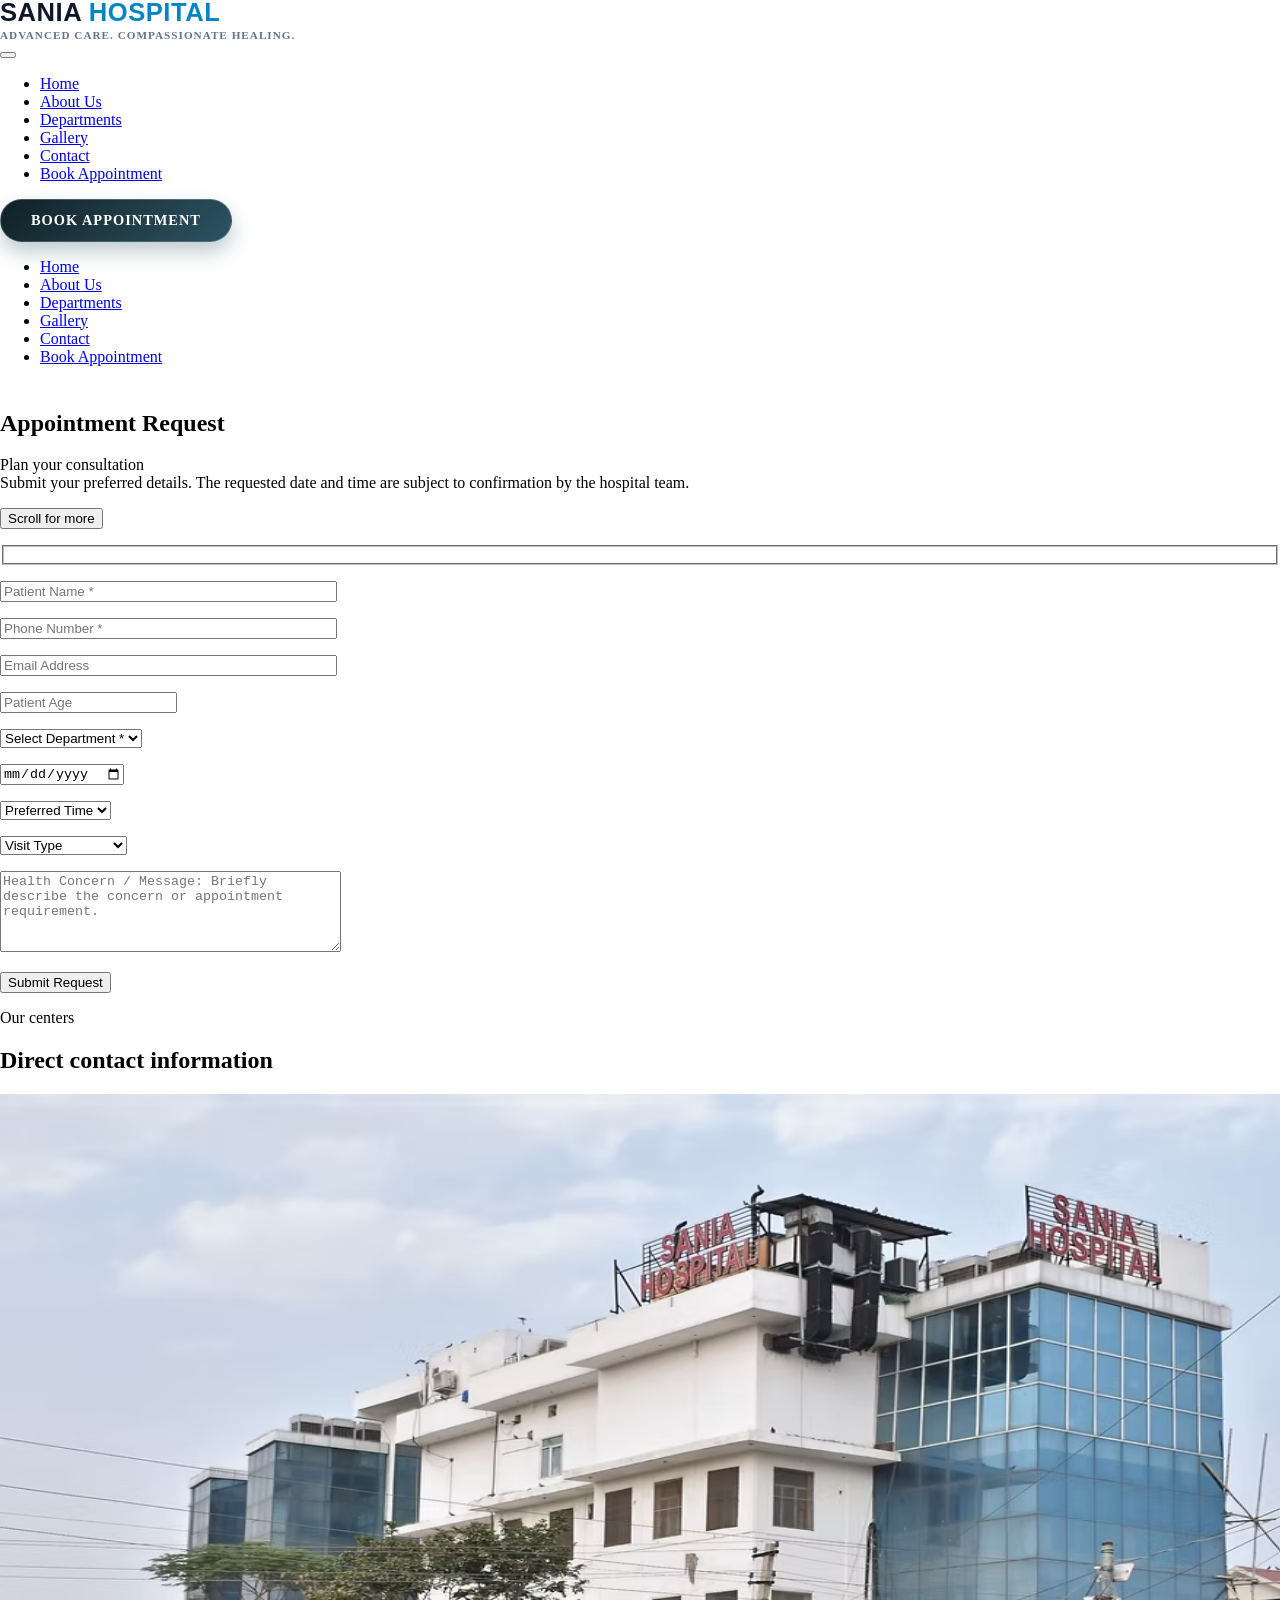
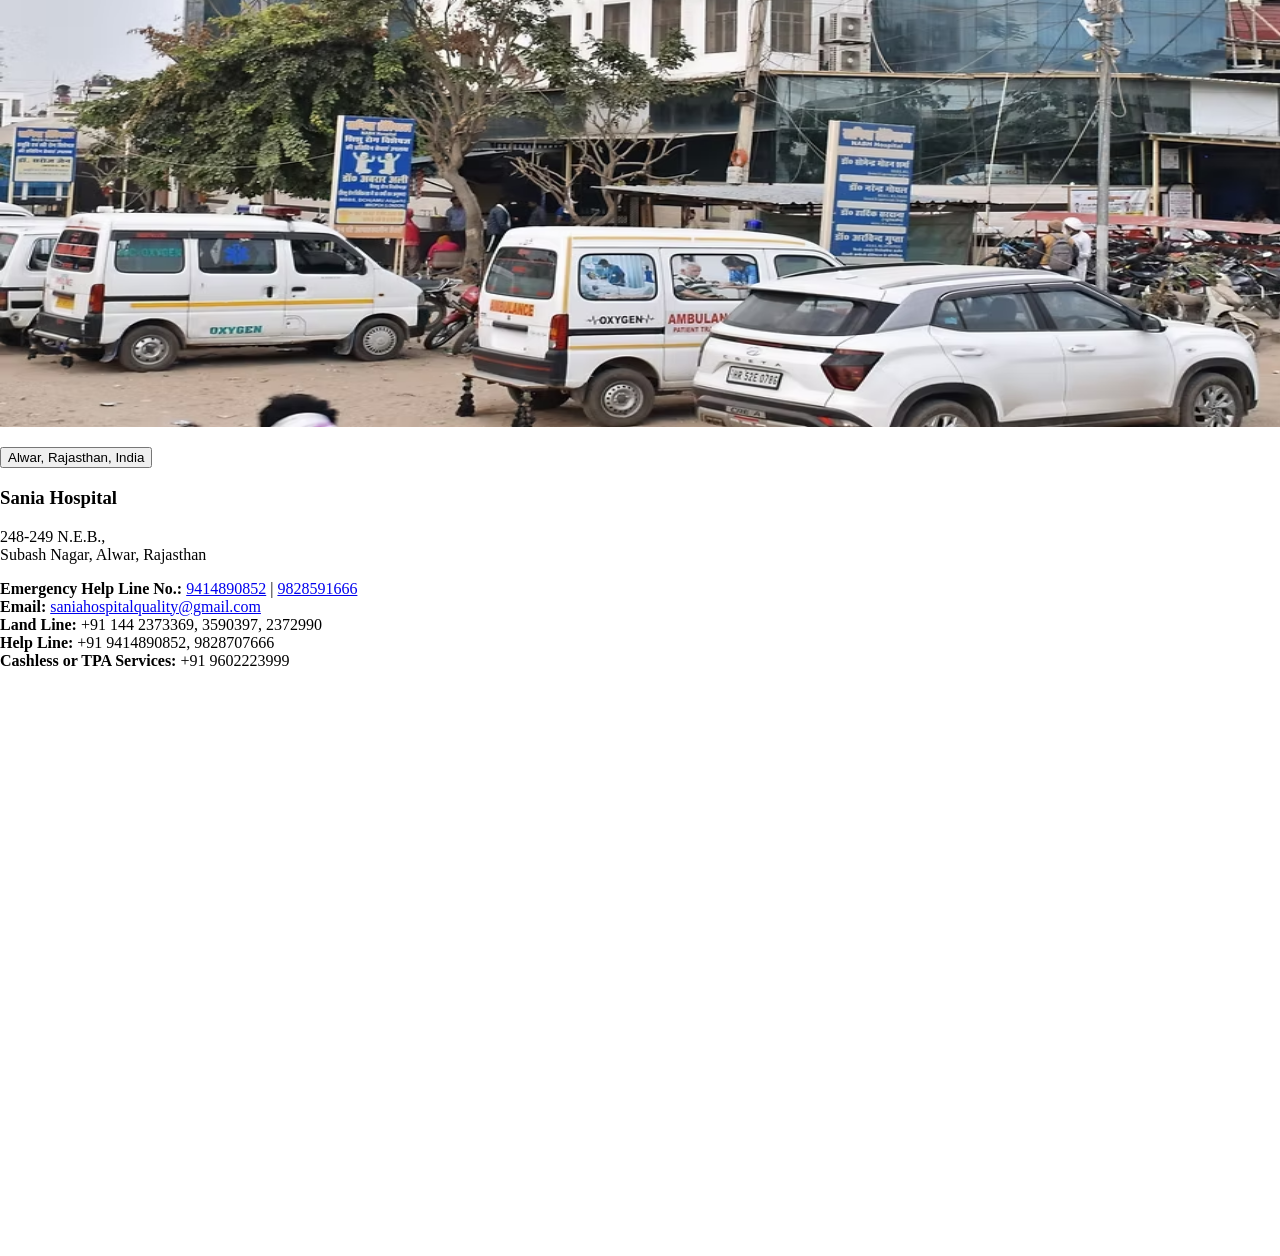
<file: appointment.html>
<!DOCTYPE html>

<html lang="en-US">

<head>
    <meta charset="utf-8" />
    <meta content="width=device-width, initial-scale=1" name="viewport" />
    <meta content="noindex, nofollow" name="robots" />
    <title>Sania Hospital</title>
    <link as="font" crossorigin="" data-rocket-preload=""
        href="https://portfolio.widehue.co/rezonbio/wp-content/themes/rezonbio/assets/fonts/stolzl-book.woff2"
        rel="preload" />
    <link as="image" data-rocket-preload="" fetchpriority="high"
        href="https://portfolio.widehue.co/rezonbio/wp-content/themes/rezonbio/assets/build/images/bg-contactform.webp"
        rel="preload" />
    <link href="https://portfolio.widehue.co/rezonbio/feed/" rel="alternate" title="Sania Hospital » Feed"
        type="application/rss+xml" />
    <link href="https://portfolio.widehue.co/rezonbio/comments/feed/" rel="alternate"
        title="Sania Hospital » Comments Feed" type="application/rss+xml" />
    <link
        href="https://portfolio.widehue.co/rezonbio/wp-json/oembed/1.0/embed?url=https%3A%2F%2Fportfolio.widehue.co%2Frezonbio%2Fcontact%2F"
        rel="alternate" title="oEmbed (JSON)" type="application/json+oembed" />
    <link
        href="https://portfolio.widehue.co/rezonbio/wp-json/oembed/1.0/embed?url=https%3A%2F%2Fportfolio.widehue.co%2Frezonbio%2Fcontact%2F&amp;format=xml"
        rel="alternate" title="oEmbed (XML)" type="text/xml+oembed" />

    <link data-minify="1"
        href="https://portfolio.widehue.co/rezonbio/wp-content/cache/min/1/rezonbio/wp-content/themes/rezonbio/assets/build/blocks/acf/block-header/style-index.css?ver=1765180998"
        id="acf/block-header-style-css" media="all" rel="stylesheet" />
    <link data-minify="1"
        href="https://portfolio.widehue.co/rezonbio/wp-content/cache/min/1/rezonbio/wp-content/themes/rezonbio/assets/build/blocks/acf/block-contactform/style-index.css?ver=1765181160"
        id="acf/block-contactform-style-css" media="all" rel="stylesheet" />
    <link data-minify="1"
        href="https://portfolio.widehue.co/rezonbio/wp-content/cache/min/1/rezonbio/wp-content/themes/rezonbio/assets/build/blocks/acf/block-separator/style-index.css?ver=1765180998"
        id="acf/block-separator-style-css" media="all" rel="stylesheet" />
    <link data-minify="1"
        href="https://portfolio.widehue.co/rezonbio/wp-content/cache/min/1/rezonbio/wp-content/themes/rezonbio/assets/build/components/section-header/style-index.css?ver=1765180998"
        id="component-section-header-css" media="all" rel="stylesheet" />
    <link data-minify="1"
        href="https://portfolio.widehue.co/rezonbio/wp-content/cache/min/1/rezonbio/wp-content/themes/rezonbio/assets/build/blocks/acf/block-centers/style-index.css?ver=1765181160"
        id="acf/block-centers-style-css" media="all" rel="stylesheet" />
    <link data-minify="1"
        href="https://portfolio.widehue.co/rezonbio/wp-content/cache/min/1/rezonbio/wp-content/themes/rezonbio/assets/build/blocks/acf/block-logos/style-index.css?ver=1765181160"
        id="acf/block-logos-style-css" media="all" rel="stylesheet" />


    <link data-minify="1"
        href="https://portfolio.widehue.co/rezonbio/wp-content/cache/min/1/rezonbio/wp-content/themes/rezonbio/assets/build/blocks/acf/block-footer/style-index.css?ver=1765180998"
        id="acf/block-footer-style-css" media="all" rel="stylesheet" />




    <link data-minify="1"
        href="https://portfolio.widehue.co/rezonbio/wp-content/cache/min/1/rezonbio/wp-content/plugins/contact-form-7/includes/css/styles.css?ver=1765181160"
        id="contact-form-7-css" media="all" rel="stylesheet" />
    <link data-minify="1"
        href="https://portfolio.widehue.co/rezonbio/wp-content/cache/min/1/rezonbio/wp-content/themes/rezonbio/assets/build/css/index.css?ver=1765180998"
        id="rezonbio-styles-css" media="all" rel="stylesheet">
    <link data-minify="1"
        href="https://portfolio.widehue.co/rezonbio/wp-content/cache/min/1/rezonbio/wp-content/themes/rezonbio/assets/build/icons/icons-custom.css?ver=1765180998"
        id="rezonbio-icons-css" media="all" rel="stylesheet">
    <script data-minify="1" data-wp-strategy="defer" defer="" id="acf-block-header-view-script-js"
        src="https://portfolio.widehue.co/rezonbio/wp-content/cache/min/1/rezonbio/wp-content/themes/rezonbio/assets/build/blocks/acf/block-header/script.js?ver=1765180998"></script>
    <script data-minify="1" data-wp-strategy="defer" defer="" id="acf-block-contactform-view-script-js"
        src="https://portfolio.widehue.co/rezonbio/wp-content/cache/min/1/rezonbio/wp-content/themes/rezonbio/assets/build/blocks/acf/block-contactform/script.js?ver=1765181160"></script>
    <script data-minify="1" data-wp-strategy="defer" defer="" id="acf-block-separator-view-script-js"
        src="https://portfolio.widehue.co/rezonbio/wp-content/cache/min/1/rezonbio/wp-content/themes/rezonbio/assets/build/blocks/acf/block-separator/script.js?ver=1765180998"></script>
    <script data-minify="1" data-wp-strategy="defer" defer="" id="acf-block-centers-view-script-js"
        src="https://portfolio.widehue.co/rezonbio/wp-content/cache/min/1/rezonbio/wp-content/themes/rezonbio/assets/build/blocks/acf/block-centers/script.js?ver=1765181160"></script>
    <script data-minify="1" data-wp-strategy="defer" defer="" id="acf-block-logos-view-script-js"
        src="https://portfolio.widehue.co/rezonbio/wp-content/cache/min/1/rezonbio/wp-content/themes/rezonbio/assets/build/blocks/acf/block-logos/script.js?ver=1765181160"></script>
    <script data-minify="1" data-wp-strategy="defer" defer="" id="acf-block-footer-view-script-js"
        src="https://portfolio.widehue.co/rezonbio/wp-content/cache/min/1/rezonbio/wp-content/themes/rezonbio/assets/build/blocks/acf/block-footer/script.js?ver=1765180998"></script>
    <link href="https://portfolio.widehue.co/rezonbio/wp-json/" rel="https://api.w.org/" />
    <link href="https://portfolio.widehue.co/rezonbio/wp-json/wp/v2/pages/337" rel="alternate" title="JSON"
        type="application/json" />
    <link href="https://portfolio.widehue.co/rezonbio/xmlrpc.php?rsd" rel="EditURI" title="RSD"
        type="application/rsd+xml" />
    <meta content="WordPress 7.1" name="generator" />
    <link href="contact.html" rel="canonical" />
    <link href="#" rel="shortlink" />

    <link href="AA.png" rel="icon" sizes="32x32" />
    <link href="AA.png" rel="icon" sizes="192x192" />
    <link href="AA.png" rel="apple-touch-icon" />
    <meta content="AA.png" name="msapplication-TileImage" />

    <meta content="WP Rocket 3.19.4"
        data-wpr-features="wpr_defer_js wpr_minify_js wpr_auto_preload_fonts wpr_automatic_lazy_rendering wpr_oci wpr_minify_css wpr_preload_links wpr_desktop"
        name="generator" />
    </link>
    </link>

    <link href="assets/css/main.css" rel="stylesheet" />
</head>

<body class="wp-singular page-template-default page page-id-337 page-parent wp-embed-responsive wp-theme-rezonbio">
    <a class="skip-link screen-reader-text" href="#wp--skip-link--target" id="wp-skip-link">Skip to content</a>
    <div class="wp-site-blocks">
        <header class="header wp-block-template-part">
            <header class="block-header container-huge">
                <div class="block-header__main">
                    <a aria-label="Logo" class="block-header__logo" href="index.html"
                        style="display: flex; align-items: center; gap: 10px; text-decoration: none;">
                        <div style="display: flex; align-items: center; gap: 12px;">
                            <div style="display: flex; flex-direction: column; justify-content: center;">
                                <span
                                    style="font-weight: 900; font-size: 1.6rem; letter-spacing: 0.5px; color: #0f172a; text-transform: uppercase; line-height: 1; font-family: 'Segoe UI', Roboto, Helvetica, Arial, sans-serif;">SANIA
                                    <span style="color: #0284c7;">HOSPITAL</span></span>
                                <span
                                    style="font-size: 0.7rem; font-weight: 700; color: #64748b; text-transform: uppercase; letter-spacing: 1px; margin-top: 3px;">Advanced
                                    Care. Compassionate Healing.</span>
                            </div>
                        </div>
                    </a>
                    <button aria-label="Toggle menu" class="block-header__toggler" data-toggler="">
                        <span class="block-header__toggler-line"></span>
                        <span class="block-header__toggler-line"></span>
                    </button>
                    <nav class="block-header__nav">
                        <ul class="block-header__nav-list" id="menu-primary-navigation">
                            <li class="menu-item"><a href="index.html">Home</a></li>
                            <li class="menu-item"><a href="about.html">About Us</a></li>
                            <li class="menu-item"><a href="department.html">Departments</a></li>
                            <li class="menu-item"><a href="gallery.html">Gallery</a></li>
                            <li class="menu-item"><a href="contact.html">Contact</a></li>
                            <li class="-mobile menu-item"><a href="appointment.html" target="_self">Book Appointment</a>
                            </li>
                        </ul>
                    </nav>
                </div>
                <div class="block-header__cta">

                    <a class="premium-btn" href="appointment.html" target="_self">
                        Book Appointment
                    </a>
                </div>
                <div class="block-header__overlay" data-lenis-prevent="" data-overlay="">
                    <div class="block-header__overlay-inner">
                        <nav class="block-header__overlay-nav">
                            <ul class="block-header__overlay-nav-list" id="menu-primary-navigation-1">
                                <li class="menu-item"><a href="Index.html">Home</a></li>
                                <li class="menu-item"><a href="about.html">About Us</a></li>
                                <li class="menu-item"><a href="department.html">Departments</a></li>
                                <li class="menu-item"><a href="gallery.html">Gallery</a></li>
                                <li class="menu-item"><a href="contact.html">Contact</a></li>
                                <li class="-mobile menu-item"><a href="appointment.html" target="_self">Book
                                        Appointment</a></li>
                            </ul>
                        </nav>
                    </div>
                </div>
            </header>
        </header>
        <main class="wp-block-group is-layout-flow wp-block-group-is-layout-flow" id="wp--skip-link--target">
            <div class="entry-content wp-block-post-content wp-block-post-content-">
                <section class="block-contactform" data-theme="dark">
                    <div class="block-contactform__content">
                        <div class="block-contactform__columns">
                            <div class="block-contactform__column -left">
                                <div data-content="">
                                    <h1 class="block-contactform__heading">
                                        Appointment <strong>Request</strong> </h1>
                                    <div class="block-contactform__description">
                                        <p>Plan your consultation<br />Submit your preferred details. The requested date
                                            and time are subject to confirmation by the hospital team.</p>
                                    </div>
                                    <button class="block-contactform__scroll-text" data-scroll-to="">
                                        Scroll for more </button>
                                </div>
                            </div>
                            <div class="block-contactform__column -right">
                                <div class="block-contactform__form">
                                    <div class="wpcf7 no-js" data-wpcf7-id="338" dir="ltr" id="wpcf7-f338-p337-o1"
                                        lang="en-US">
                                        <div class="screen-reader-response">
                                            <p aria-atomic="true" aria-live="polite" role="status"></p>
                                            <ul></ul>
                                        </div>
                                        <form action="/rezonbio/contact/#wpcf7-f338-p337-o1" aria-label="Contact form"
                                            class="wpcf7-form init" data-status="init" method="post"
                                            novalidate="novalidate">
                                            <fieldset class="hidden-fields-container"><input name="_wpcf7" type="hidden"
                                                    value="338" /><input name="_wpcf7_version" type="hidden"
                                                    value="6.1.1" /><input name="_wpcf7_locale" type="hidden"
                                                    value="en_US" /><input name="_wpcf7_unit_tag" type="hidden"
                                                    value="wpcf7-f338-p337-o1" /><input name="_wpcf7_container_post"
                                                    type="hidden" value="337" /><input name="_wpcf7_posted_data_hash"
                                                    type="hidden" value="" />
                                            </fieldset>
                                            <div class="form-wrapper">
                                                <p><span class="wpcf7-form-control-wrap" data-name="patient-name"><input
                                                            aria-invalid="false" aria-required="true"
                                                            class="wpcf7-form-control wpcf7-text wpcf7-validates-as-required"
                                                            maxlength="400" name="patient-name"
                                                            placeholder="Patient Name *" size="40" type="text"
                                                            value="" /></span>
                                                </p>
                                                <div class="phone-company-wrapper">
                                                    <p><span class="wpcf7-form-control-wrap"
                                                            data-name="phone-number"><input aria-invalid="false"
                                                                aria-required="true"
                                                                class="wpcf7-form-control wpcf7-tel wpcf7-text wpcf7-validates-as-tel wpcf7-validates-as-required"
                                                                maxlength="400" name="phone-number"
                                                                placeholder="Phone Number *" size="40" type="tel"
                                                                value="" /></span>
                                                    </p>
                                                    <p><span class="wpcf7-form-control-wrap"
                                                            data-name="email-address"><input aria-invalid="false"
                                                                class="wpcf7-form-control wpcf7-email wpcf7-text wpcf7-validates-as-email"
                                                                maxlength="400" name="email-address"
                                                                placeholder="Email Address" size="40" type="email"
                                                                value="" /></span>
                                                    </p>
                                                </div>
                                                <div class="phone-company-wrapper">
                                                    <p><span class="wpcf7-form-control-wrap"
                                                            data-name="patient-age"><input aria-invalid="false"
                                                                class="wpcf7-form-control wpcf7-text" maxlength="400"
                                                                name="patient-age" placeholder="Patient Age" size="40"
                                                                type="number" value="" /></span>
                                                    </p>
                                                    <p><span class="wpcf7-form-control-wrap"
                                                            data-name="department"><select aria-invalid="false"
                                                                aria-required="true"
                                                                class="wpcf7-form-control wpcf7-select wpcf7-validates-as-required"
                                                                name="department">
                                                                <option value="">Select Department *</option>
                                                                <option value="General Medicine">General Medicine
                                                                </option>
                                                                <option value="Cardiology">Cardiology</option>
                                                                <option value="Neurology">Neurology</option>
                                                                <option value="Orthopedics">Orthopedics</option>
                                                            </select></span>
                                                    </p>
                                                </div>
                                                <div class="phone-company-wrapper">
                                                    <p><span class="wpcf7-form-control-wrap"
                                                            data-name="preferred-date"><input aria-invalid="false"
                                                                aria-required="true"
                                                                class="wpcf7-form-control wpcf7-date wpcf7-validates-as-required"
                                                                maxlength="400" name="preferred-date"
                                                                placeholder="Preferred Date * (dd-mm-yyyy)" size="40"
                                                                type="date" value="" /></span>
                                                    </p>
                                                    <p><span class="wpcf7-form-control-wrap"
                                                            data-name="preferred-time"><select aria-invalid="false"
                                                                class="wpcf7-form-control wpcf7-select"
                                                                name="preferred-time">
                                                                <option value="">Preferred Time</option>
                                                                <option value="Morning">Morning</option>
                                                                <option value="Afternoon">Afternoon</option>
                                                                <option value="Evening">Evening</option>
                                                            </select></span>
                                                    </p>
                                                </div>
                                                <p><span class="wpcf7-form-control-wrap" data-name="visit-type"><select
                                                            aria-invalid="false" class="wpcf7-form-control wpcf7-select"
                                                            name="visit-type">
                                                            <option value="">Visit Type</option>
                                                            <option value="New Consultation">New Consultation</option>
                                                            <option value="Follow-up">Follow-up</option>
                                                        </select></span>
                                                </p>
                                                <p><span class="wpcf7-form-control-wrap"
                                                        data-name="health-concern"><textarea aria-invalid="false"
                                                            class="wpcf7-form-control wpcf7-textarea" cols="40"
                                                            maxlength="2000" name="health-concern"
                                                            placeholder="Health Concern / Message: Briefly describe the concern or appointment requirement."
                                                            rows="5"></textarea></span>
                                                </p>
                                                <p><input class="wpcf7-form-control wpcf7-submit has-spinner"
                                                        type="submit" value="Submit Request" />
                                                </p>
                                            </div>
                                            <div aria-hidden="true" class="wpcf7-response-output"></div>
                                        </form>
                                    </div>
                                </div>
                            </div>
                        </div>
                    </div>
                </section>
                <section class="block-centers container-huge" id="centers">
                    <div class="block-centers__container-inside">
                        <header class="section-header block-centers__header -align-left" data-section-header="">
                            <span class="section-header__label" data-label="">
                                Our centers </span>
                            <h2 class="section-header__heading" data-heading="">
                                Direct contact information </h2>
                        </header>
                    </div>
                    <div class="block-centers__items" data-items="">
                        <div class="block-centers__items-inner">
                            <div class="block-centers__item -active" data-item="">
                                <figure class="block-centers__item-media">
                                    <img alt="" class="block-centers__item-media-image" decoding="async"
                                        fetchpriority="high" height="933" src="Saniabuilding.avif" width="1400" />
                                </figure>
                                <div class="block-centers__item-content">
                                    <button class="block-centers__item-location" data-toggler="">
                                        Alwar, Rajasthan, India
                                        <span class="block-centers__item-location-icon"></span>
                                    </button>
                                    <div class="block-centers__item-inner" data-inner="">
                                        <div class="block-centers__item-text">
                                            <h3>Sania Hospital</h3>
                                            <p>248-249 N.E.B.,<br />
                                                Subash Nagar, Alwar, Rajasthan</p>
                                            <p><strong>Emergency Help Line No.:</strong> <a
                                                    href="tel:+919414890852">9414890852</a> | <a
                                                    href="tel:+919828591666">9828591666</a><br />
                                                <strong>Email:</strong> <a
                                                    href="mailto:saniahospitalquality@gmail.com">saniahospitalquality@gmail.com</a><br />
                                                <strong>Land Line:</strong> +91 144 2373369, 3590397, 2372990<br />
                                                <strong>Help Line:</strong> +91 9414890852, 9828707666<br />
                                                <strong>Cashless or TPA Services:</strong> +91 9602223999
                                            </p>
                                        </div>
                                    </div>
                                </div>
                            </div>
                        </div>
                    </div>
                </section>
            </div>
        </main>
        <footer class="footer wp-block-template-part" data-wpr-lazyrender="1">
            <footer class="block-footer container-huge" data-theme="white">
                <div class="block-footer__inner">
                    <figure class="block-footer__video">
                        <video autoplay="" loop="" muted="" playsinline="">
                            <source
                                src="https://portfolio.widehue.co/rezonbio/wp-content/themes/rezonbio/assets/build/images/bg-footer.mp4"
                                type="video/mp4" />
                        </video>
                    </figure>
                    <div class="block-footer__main">
                        <a aria-label="Logo" class="block-footer__logo" href="index.html">
                            <div style="display: flex; align-items: center; gap: 10px;">
                                <span
                                    style="font-weight: 900; font-size: 1.4rem; letter-spacing: 1px; color: #ffffff; text-transform: uppercase; font-family: 'Segoe UI', Roboto, Helvetica, Arial, sans-serif;">SANIA
                                    <span style="color: #38bdf8;">HOSPITAL</span></span>
                            </div>
                        </a>
                        <div class="block-footer__navs">
                            <nav class="block-footer__nav">
                                <ul class="menu" id="menu-footer-first">
                                    <li class="menu-item menu-item-type-post_type menu-item-object-page menu-item-351"
                                        id="menu-item-351">
                                        <a href="#">Discover
                                            Sania Hospital</a>
                                    </li>
                                    <li class="menu-item menu-item-type-post_type menu-item-object-page menu-item-352"
                                        id="menu-item-352">
                                        <a href="#">Our
                                            solutions</a>
                                    </li>
                                    <li class="menu-item menu-item-type-post_type menu-item-object-page menu-item-535"
                                        id="menu-item-535">
                                        <a href="#">Careers</a>
                                    </li>
                                </ul>
                            </nav>
                            <nav class="block-footer__nav">
                                <ul class="menu" id="menu-footer-second">
                                    <li class="menu-item menu-item-type-post_type menu-item-object-page menu-item-550"
                                        id="menu-item-550">
                                        <a href="#">Newsroom</a>
                                    </li>
                                    <li class="menu-item menu-item-type-post_type menu-item-object-page current-menu-item page_item page-item-337 current_page_item menu-item-534"
                                        id="menu-item-534">
                                        <a aria-current="page" href="contact.html">Contact us</a>
                                    </li>
                                    <li class="menu-item menu-item-type-custom menu-item-object-custom menu-item-116"
                                        id="menu-item-116"><a href="#" target="_blank">LinkedIn</a></li>
                                </ul>
                            </nav>
                            <nav class="block-footer__nav -mobile">
                                <ul class="menu" id="menu-footer-third">
                                    <li class="menu-item menu-item-type-custom menu-item-object-custom menu-item-117"
                                        id="menu-item-117"><a href="#">Privacy Policy</a></li>
                                    <li class="menu-item menu-item-type-custom menu-item-object-custom menu-item-119"
                                        id="menu-item-119"><a href="#">Cookie Policy</a></li>
                                    <li class="menu-item menu-item-type-custom menu-item-object-custom menu-item-217"
                                        id="menu-item-217"><a href="#">Legal Policy</a></li>
                                    <li class="menu-item menu-item-type-custom menu-item-object-custom menu-item-788"
                                        id="menu-item-788"><a href="#">Rules for Partners</a></li>
                                </ul>
                            </nav>
                        </div>
                    </div>
                    <div class="block-footer__bottom">
                        <nav class="block-footer__nav -inline">
                            <ul class="menu" id="menu-footer-third-1">
                                <li class="menu-item menu-item-type-custom menu-item-object-custom menu-item-117"><a
                                        href="#">Privacy Policy</a></li>
                                <li class="menu-item menu-item-type-custom menu-item-object-custom menu-item-119"><a
                                        href="#">Cookie Policy</a></li>
                                <li class="menu-item menu-item-type-custom menu-item-object-custom menu-item-217"><a
                                        href="#">Legal Policy</a></li>
                                <li class="menu-item menu-item-type-custom menu-item-object-custom menu-item-788"><a
                                        href="#">Rules for Partners</a></li>
                            </ul>
                        </nav>
                        <span class="block-footer__copyright">
                            All rights reserved </span>
                        <a class="block-footer__credits" href="https://intvarautomation.online"
                            rel="noopener noreferrer" target="_blank" title="Design by INTVAR">Design by INTVAR</a>
                    </div>
                </div>
            </footer>
        </footer>
    </div>

    <script data-minify="1" data-rocket-defer="" defer="" id="component-section-header-js"
        src="https://portfolio.widehue.co/rezonbio/wp-content/cache/min/1/rezonbio/wp-content/themes/rezonbio/assets/build/components/section-header/script.js?ver=1765180998"></script>
    <script id="wp-hooks-js"
        src="https://portfolio.widehue.co/rezonbio/wp-includes/js/dist/hooks.min.js?ver=f0f188028580e8dc1255"></script>
    <script id="wp-i18n-js"
        src="https://portfolio.widehue.co/rezonbio/wp-includes/js/dist/i18n.min.js?ver=1dfe7db3940c23ea9216"></script>

    <script data-minify="1" data-rocket-defer="" defer="" id="swv-js"
        src="https://portfolio.widehue.co/rezonbio/wp-content/cache/min/1/rezonbio/wp-content/plugins/contact-form-7/includes/swv/js/index.js?ver=1765181160"></script>

    <script data-minify="1" data-rocket-defer="" defer="" id="contact-form-7-js"
        src="https://portfolio.widehue.co/rezonbio/wp-content/cache/min/1/rezonbio/wp-content/plugins/contact-form-7/includes/js/index.js?ver=1765181160"></script>





    <script data-minify="1" data-rocket-defer="" defer="" id="rezonbio-scripts-js"
        src="https://portfolio.widehue.co/rezonbio/wp-content/cache/min/1/rezonbio/wp-content/themes/rezonbio/assets/build/js/index.js?ver=1765180998"></script>
    <script data-rocket-defer="" defer="" id="gsap-core-js"
        src="https://portfolio.widehue.co/rezonbio/wp-content/themes/rezonbio/assets/vendor/gsap/gsap.min.js?ver=3.12.2"></script>
    <script data-rocket-defer="" defer="" id="gsap-scrolltrigger-js"
        src="https://portfolio.widehue.co/rezonbio/wp-content/themes/rezonbio/assets/vendor/gsap/scrollTrigger.min.js?ver=3.12.2"></script>
    <script data-rocket-defer="" defer="" id="gsap-splittext-js"
        src="https://portfolio.widehue.co/rezonbio/wp-content/themes/rezonbio/assets/vendor/gsap/SplitText.min.js?ver=3.12.2"></script>
    <script data-rocket-defer="" defer="" id="gsap-scrolltoplugin-js"
        src="https://portfolio.widehue.co/rezonbio/wp-content/themes/rezonbio/assets/vendor/gsap/ScrollToPlugin.min.js?ver=3.12.2"></script>
    <script src="assets/js/main.js"></script>
</body>

</html>
<!-- This website is like a Rocket, isn't it? Performance optimized by WP Rocket. Learn more: https://wp-rocket.me - Debug: cached@1787971454 -->
</file>
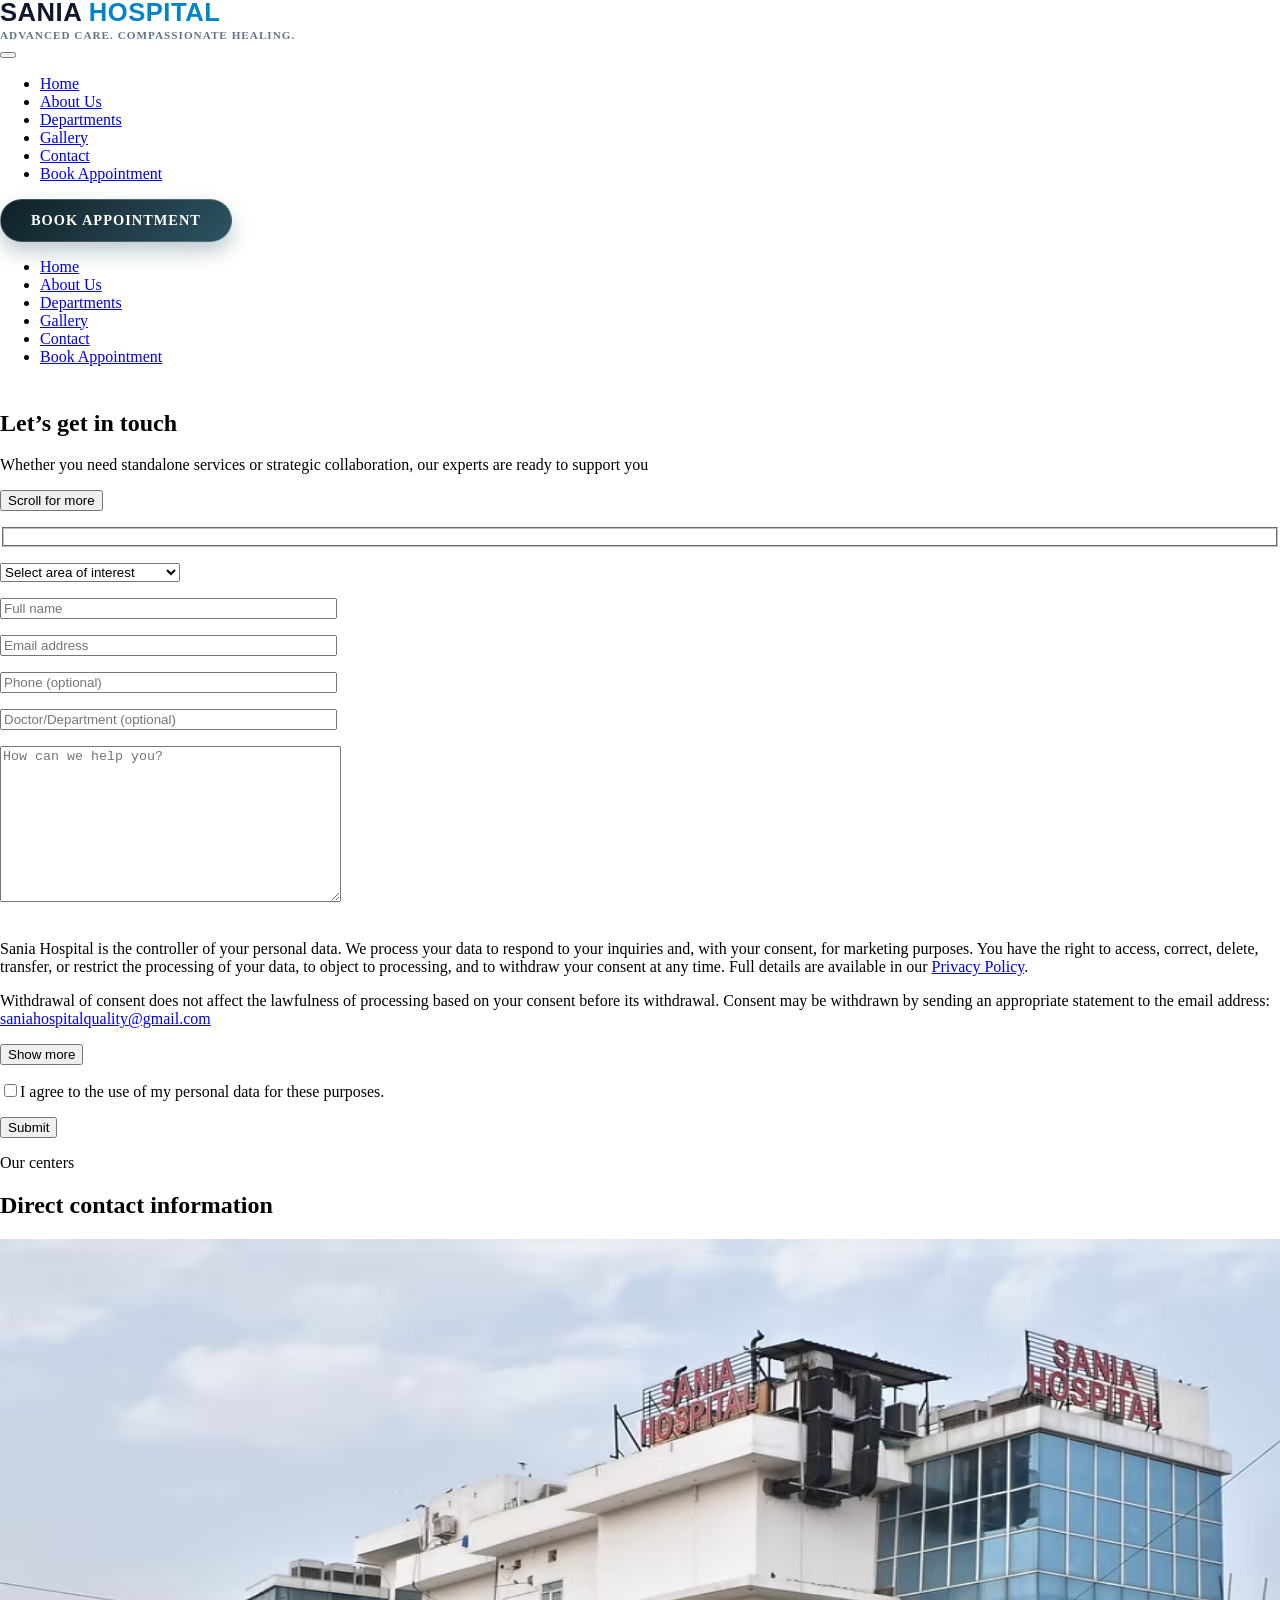
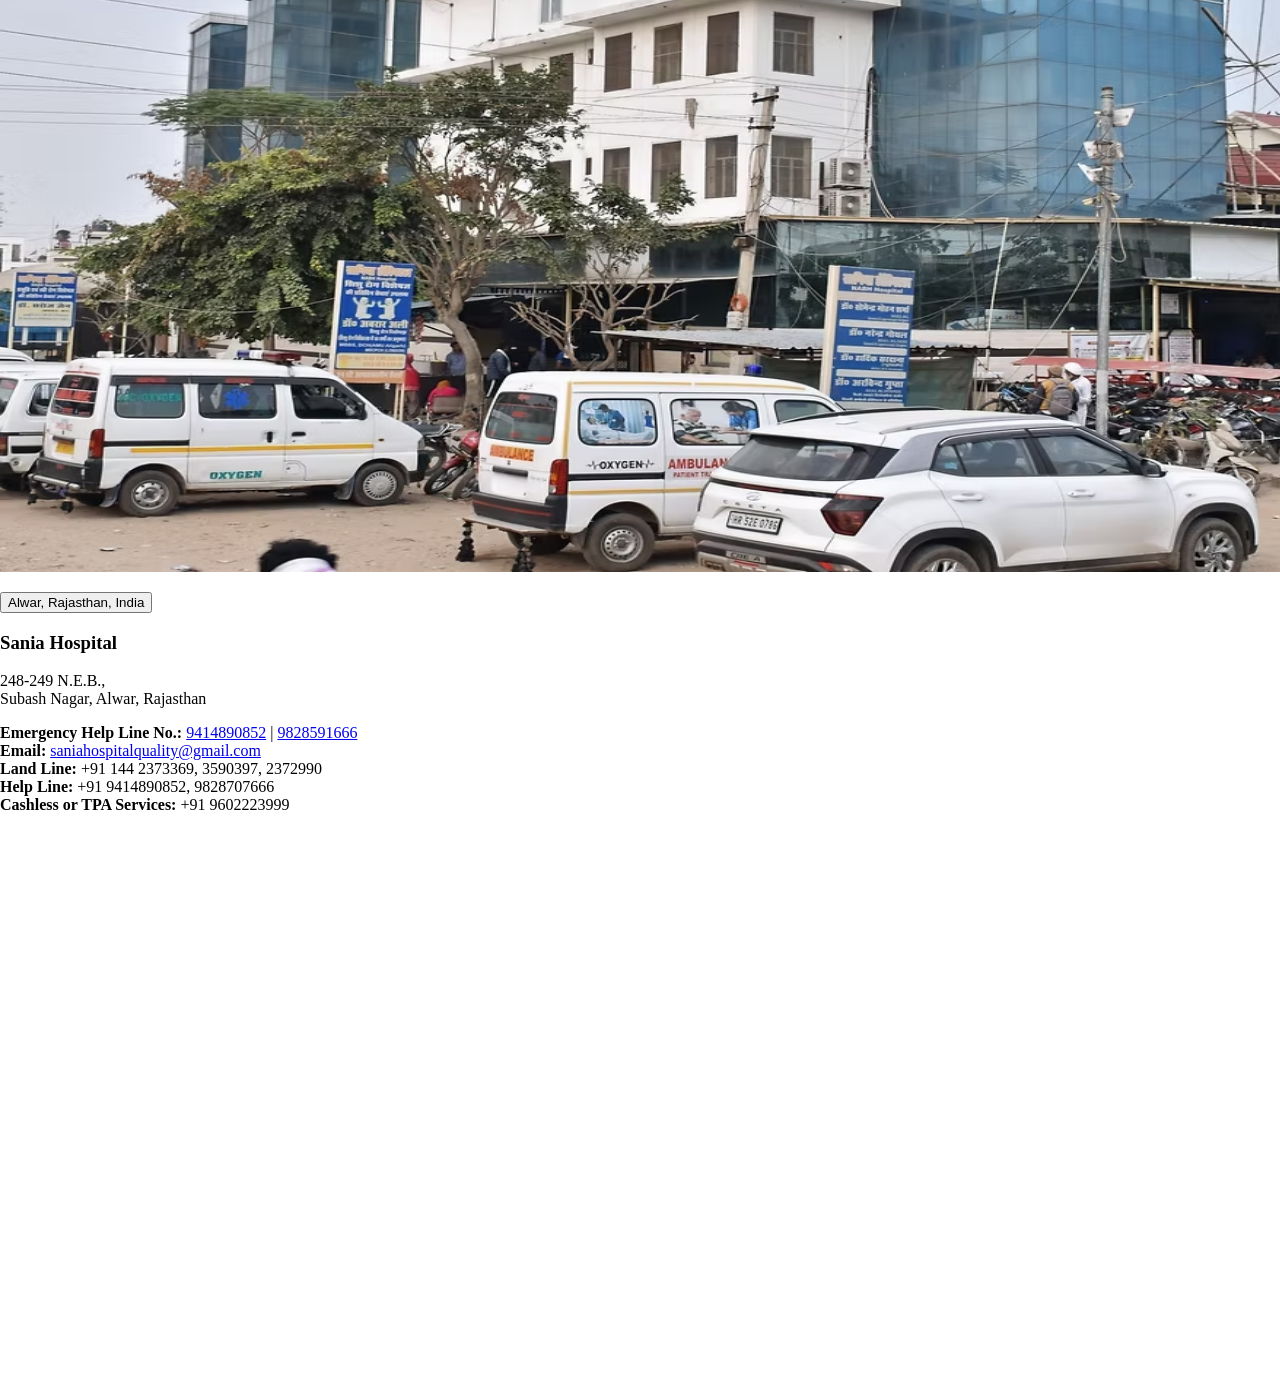
<file: contact.html>
<!DOCTYPE html>

<html lang="en-US">

<head>
    <meta charset="utf-8" />
    <meta content="width=device-width, initial-scale=1" name="viewport" />
    <meta content="noindex, nofollow" name="robots" />
    <title>Sania Hospital</title>
    <link as="font" crossorigin="" data-rocket-preload=""
        href="https://portfolio.widehue.co/rezonbio/wp-content/themes/rezonbio/assets/fonts/stolzl-book.woff2"
        rel="preload" />
    <link as="image" data-rocket-preload="" fetchpriority="high"
        href="https://portfolio.widehue.co/rezonbio/wp-content/themes/rezonbio/assets/build/images/bg-contactform.webp"
        rel="preload" />
    <link href="https://portfolio.widehue.co/rezonbio/feed/" rel="alternate" title="Sania Hospital » Feed"
        type="application/rss+xml" />
    <link href="https://portfolio.widehue.co/rezonbio/comments/feed/" rel="alternate"
        title="Sania Hospital » Comments Feed" type="application/rss+xml" />
    <link
        href="https://portfolio.widehue.co/rezonbio/wp-json/oembed/1.0/embed?url=https%3A%2F%2Fportfolio.widehue.co%2Frezonbio%2Fcontact%2F"
        rel="alternate" title="oEmbed (JSON)" type="application/json+oembed" />
    <link
        href="https://portfolio.widehue.co/rezonbio/wp-json/oembed/1.0/embed?url=https%3A%2F%2Fportfolio.widehue.co%2Frezonbio%2Fcontact%2F&amp;format=xml"
        rel="alternate" title="oEmbed (XML)" type="text/xml+oembed" />

    <link data-minify="1"
        href="https://portfolio.widehue.co/rezonbio/wp-content/cache/min/1/rezonbio/wp-content/themes/rezonbio/assets/build/blocks/acf/block-header/style-index.css?ver=1765180998"
        id="acf/block-header-style-css" media="all" rel="stylesheet" />
    <link data-minify="1"
        href="https://portfolio.widehue.co/rezonbio/wp-content/cache/min/1/rezonbio/wp-content/themes/rezonbio/assets/build/blocks/acf/block-contactform/style-index.css?ver=1765181160"
        id="acf/block-contactform-style-css" media="all" rel="stylesheet" />
    <link data-minify="1"
        href="https://portfolio.widehue.co/rezonbio/wp-content/cache/min/1/rezonbio/wp-content/themes/rezonbio/assets/build/blocks/acf/block-separator/style-index.css?ver=1765180998"
        id="acf/block-separator-style-css" media="all" rel="stylesheet" />
    <link data-minify="1"
        href="https://portfolio.widehue.co/rezonbio/wp-content/cache/min/1/rezonbio/wp-content/themes/rezonbio/assets/build/components/section-header/style-index.css?ver=1765180998"
        id="component-section-header-css" media="all" rel="stylesheet" />
    <link data-minify="1"
        href="https://portfolio.widehue.co/rezonbio/wp-content/cache/min/1/rezonbio/wp-content/themes/rezonbio/assets/build/blocks/acf/block-centers/style-index.css?ver=1765181160"
        id="acf/block-centers-style-css" media="all" rel="stylesheet" />
    <link data-minify="1"
        href="https://portfolio.widehue.co/rezonbio/wp-content/cache/min/1/rezonbio/wp-content/themes/rezonbio/assets/build/blocks/acf/block-logos/style-index.css?ver=1765181160"
        id="acf/block-logos-style-css" media="all" rel="stylesheet" />


    <link data-minify="1"
        href="https://portfolio.widehue.co/rezonbio/wp-content/cache/min/1/rezonbio/wp-content/themes/rezonbio/assets/build/blocks/acf/block-footer/style-index.css?ver=1765180998"
        id="acf/block-footer-style-css" media="all" rel="stylesheet" />




    <link data-minify="1"
        href="https://portfolio.widehue.co/rezonbio/wp-content/cache/min/1/rezonbio/wp-content/plugins/contact-form-7/includes/css/styles.css?ver=1765181160"
        id="contact-form-7-css" media="all" rel="stylesheet" />
    <link data-minify="1"
        href="https://portfolio.widehue.co/rezonbio/wp-content/cache/min/1/rezonbio/wp-content/themes/rezonbio/assets/build/css/index.css?ver=1765180998"
        id="rezonbio-styles-css" media="all" rel="stylesheet" />
    <link data-minify="1"
        href="https://portfolio.widehue.co/rezonbio/wp-content/cache/min/1/rezonbio/wp-content/themes/rezonbio/assets/build/icons/icons-custom.css?ver=1765180998"
        id="rezonbio-icons-css" media="all" rel="stylesheet" />
    <script data-minify="1" data-wp-strategy="defer" defer="" id="acf-block-header-view-script-js"
        src="https://portfolio.widehue.co/rezonbio/wp-content/cache/min/1/rezonbio/wp-content/themes/rezonbio/assets/build/blocks/acf/block-header/script.js?ver=1765180998"></script>
    <script data-minify="1" data-wp-strategy="defer" defer="" id="acf-block-contactform-view-script-js"
        src="https://portfolio.widehue.co/rezonbio/wp-content/cache/min/1/rezonbio/wp-content/themes/rezonbio/assets/build/blocks/acf/block-contactform/script.js?ver=1765181160"></script>
    <script data-minify="1" data-wp-strategy="defer" defer="" id="acf-block-separator-view-script-js"
        src="https://portfolio.widehue.co/rezonbio/wp-content/cache/min/1/rezonbio/wp-content/themes/rezonbio/assets/build/blocks/acf/block-separator/script.js?ver=1765180998"></script>
    <script data-minify="1" data-wp-strategy="defer" defer="" id="acf-block-centers-view-script-js"
        src="https://portfolio.widehue.co/rezonbio/wp-content/cache/min/1/rezonbio/wp-content/themes/rezonbio/assets/build/blocks/acf/block-centers/script.js?ver=1765181160"></script>
    <script data-minify="1" data-wp-strategy="defer" defer="" id="acf-block-logos-view-script-js"
        src="https://portfolio.widehue.co/rezonbio/wp-content/cache/min/1/rezonbio/wp-content/themes/rezonbio/assets/build/blocks/acf/block-logos/script.js?ver=1765181160"></script>
    <script data-minify="1" data-wp-strategy="defer" defer="" id="acf-block-footer-view-script-js"
        src="https://portfolio.widehue.co/rezonbio/wp-content/cache/min/1/rezonbio/wp-content/themes/rezonbio/assets/build/blocks/acf/block-footer/script.js?ver=1765180998"></script>
    <link href="https://portfolio.widehue.co/rezonbio/wp-json/" rel="https://api.w.org/">
    <link href="https://portfolio.widehue.co/rezonbio/wp-json/wp/v2/pages/337" rel="alternate" title="JSON"
        type="application/json">
    <link href="https://portfolio.widehue.co/rezonbio/xmlrpc.php?rsd" rel="EditURI" title="RSD"
        type="application/rsd+xml" />
    <meta content="WordPress 7.1" name="generator" />
    <link href="contact.html" rel="canonical" />
    <link href="#" rel="shortlink" />

    <link href="AA.png" rel="icon" sizes="32x32" />
    <link href="AA.png" rel="icon" sizes="192x192" />
    <link href="AA.png" rel="apple-touch-icon" />
    <meta content="AA.png" name="msapplication-TileImage" />

    <meta content="WP Rocket 3.19.4"
        data-wpr-features="wpr_defer_js wpr_minify_js wpr_auto_preload_fonts wpr_automatic_lazy_rendering wpr_oci wpr_minify_css wpr_preload_links wpr_desktop"
        name="generator" />
    </link>
    </link>

    <link href="assets/css/main.css" rel="stylesheet" />
</head>

<body class="wp-singular page-template-default page page-id-337 page-parent wp-embed-responsive wp-theme-rezonbio">
    <a class="skip-link screen-reader-text" href="#wp--skip-link--target" id="wp-skip-link">Skip to content</a>
    <div class="wp-site-blocks">
        <header class="header wp-block-template-part">
            <header class="block-header container-huge">
                <div class="block-header__main">
                    <a aria-label="Logo" class="block-header__logo" href="index.html"
                        style="display: flex; align-items: center; gap: 10px; text-decoration: none;">
                        <div style="display: flex; align-items: center; gap: 12px;">
                            <div style="display: flex; flex-direction: column; justify-content: center;">
                                <span
                                    style="font-weight: 900; font-size: 1.6rem; letter-spacing: 0.5px; color: #0f172a; text-transform: uppercase; line-height: 1; font-family: 'Segoe UI', Roboto, Helvetica, Arial, sans-serif;">SANIA
                                    <span style="color: #0284c7;">HOSPITAL</span></span>
                                <span
                                    style="font-size: 0.7rem; font-weight: 700; color: #64748b; text-transform: uppercase; letter-spacing: 1px; margin-top: 3px;">Advanced
                                    Care. Compassionate Healing.</span>
                            </div>
                        </div>
                    </a>
                    <button aria-label="Toggle menu" class="block-header__toggler" data-toggler="">
                        <span class="block-header__toggler-line"></span>
                        <span class="block-header__toggler-line"></span>
                    </button>
                    <nav class="block-header__nav">
                        <ul class="block-header__nav-list" id="menu-primary-navigation">
                            <li class="menu-item"><a href="index.html">Home</a></li>
                            <li class="menu-item"><a href="about.html">About Us</a></li>
                            <li class="menu-item"><a href="department.html">Departments</a></li>
                            <li class="menu-item"><a href="gallery.html">Gallery</a></li>
                            <li class="menu-item"><a href="contact.html">Contact</a></li>
                            <li class="-mobile menu-item"><a href="appointment.html" target="_self">Book Appointment</a>
                            </li>
                        </ul>
                    </nav>
                </div>
                <div class="block-header__cta">

                    <a class="premium-btn" href="appointment.html" target="_self">
                        Book Appointment
                    </a>
                </div>
                <div class="block-header__overlay" data-lenis-prevent="" data-overlay="">
                    <div class="block-header__overlay-inner">
                        <nav class="block-header__overlay-nav">
                            <ul class="block-header__overlay-nav-list" id="menu-primary-navigation-1">
                                <li class="menu-item"><a href="Index.html">Home</a></li>
                                <li class="menu-item"><a href="about.html">About Us</a></li>
                                <li class="menu-item"><a href="department.html">Departments</a></li>
                                <li class="menu-item"><a href="gallery.html">Gallery</a></li>
                                <li class="menu-item"><a href="contact.html">Contact</a></li>
                                <li class="-mobile menu-item"><a href="appointment.html" target="_self">Book
                                        Appointment</a></li>
                            </ul>
                        </nav>
                    </div>
                </div>
            </header>
        </header>
        <main class="wp-block-group is-layout-flow wp-block-group-is-layout-flow" id="wp--skip-link--target">
            <div class="entry-content wp-block-post-content wp-block-post-content-">
                <section class="block-contactform" data-theme="dark">
                    <div class="block-contactform__content">
                        <div class="block-contactform__columns">
                            <div class="block-contactform__column -left">
                                <div data-content="">
                                    <h1 class="block-contactform__heading">
                                        Let’s get <strong>in touch</strong> </h1>
                                    <div class="block-contactform__description">
                                        <p>Whether you need standalone services or strategic collaboration, our experts
                                            are ready to support you</p>
                                    </div>
                                    <button class="block-contactform__scroll-text" data-scroll-to="">
                                        Scroll for more </button>
                                </div>
                            </div>
                            <div class="block-contactform__column -right">
                                <div class="block-contactform__form">
                                    <div class="wpcf7 no-js" data-wpcf7-id="338" dir="ltr" id="wpcf7-f338-p337-o1"
                                        lang="en-US">
                                        <div class="screen-reader-response">
                                            <p aria-atomic="true" aria-live="polite" role="status"></p>
                                            <ul></ul>
                                        </div>
                                        <form action="/rezonbio/contact/#wpcf7-f338-p337-o1" aria-label="Contact form"
                                            class="wpcf7-form init" data-status="init" method="post"
                                            novalidate="novalidate">
                                            <fieldset class="hidden-fields-container"><input name="_wpcf7" type="hidden"
                                                    value="338" /><input name="_wpcf7_version" type="hidden"
                                                    value="6.1.1" /><input name="_wpcf7_locale" type="hidden"
                                                    value="en_US" /><input name="_wpcf7_unit_tag" type="hidden"
                                                    value="wpcf7-f338-p337-o1" /><input name="_wpcf7_container_post"
                                                    type="hidden" value="337" /><input name="_wpcf7_posted_data_hash"
                                                    type="hidden" value="" />
                                            </fieldset>
                                            <div class="form-wrapper">
                                                <p><span class="wpcf7-form-control-wrap"
                                                        data-name="contact-select"><select aria-invalid="false"
                                                            aria-required="true"
                                                            class="wpcf7-form-control wpcf7-select wpcf7-validates-as-required"
                                                            name="contact-select">
                                                            <option value="Select area of interest">Select area of
                                                                interest</option>
                                                            <option value="Book an Appointment">Book an Appointment
                                                            </option>
                                                            <option value="General Inquiry">General Inquiry</option>
                                                            <option value="Health Checkup Packages">Health Checkup
                                                                Packages</option>
                                                            <option value="Feedback / Complaint">Feedback / Complaint
                                                            </option>
                                                            <option value="Careers">Careers</option>
                                                        </select></span>
                                                </p>
                                                <p><span class="wpcf7-form-control-wrap" data-name="contact-name"><input
                                                            aria-invalid="false" aria-required="true"
                                                            class="wpcf7-form-control wpcf7-text wpcf7-validates-as-required"
                                                            maxlength="400" name="contact-name" placeholder="Full name"
                                                            size="40" type="text" value="" /></span>
                                                </p>
                                                <p><span class="wpcf7-form-control-wrap"
                                                        data-name="contact-email"><input aria-invalid="false"
                                                            aria-required="true"
                                                            class="wpcf7-form-control wpcf7-email wpcf7-validates-as-required wpcf7-text wpcf7-validates-as-email"
                                                            maxlength="400" name="contact-email"
                                                            placeholder="Email address" size="40" type="email"
                                                            value="" /></span>
                                                </p>
                                                <div class="phone-company-wrapper">
                                                    <p><span class="wpcf7-form-control-wrap"
                                                            data-name="contact-phone"><input aria-invalid="false"
                                                                class="wpcf7-form-control wpcf7-tel wpcf7-text wpcf7-validates-as-tel"
                                                                maxlength="400" name="contact-phone"
                                                                placeholder="Phone (optional)" size="40" type="tel"
                                                                value="" /></span>
                                                    </p>
                                                    <p><span class="wpcf7-form-control-wrap"
                                                            data-name="contact-company"><input aria-invalid="false"
                                                                class="wpcf7-form-control wpcf7-text" maxlength="400"
                                                                name="contact-company"
                                                                placeholder="Doctor/Department (optional)" size="40"
                                                                type="text" value="" /></span>
                                                    </p>
                                                </div>
                                                <p><span class="wpcf7-form-control-wrap"
                                                        data-name="contact-message"><textarea aria-invalid="false"
                                                            aria-required="true"
                                                            class="wpcf7-form-control wpcf7-textarea wpcf7-validates-as-required"
                                                            cols="40" maxlength="2000" name="contact-message"
                                                            placeholder="How can we help you?"
                                                            rows="10"></textarea></span>
                                                </p>
                                                <p class="contact-policy"><br />
                                                    Sania Hospital is the
                                                    controller of your personal data. We process your data to respond to
                                                    your inquiries and, with your consent, for marketing purposes. You
                                                    have the right to access, correct, delete, transfer, or restrict the
                                                    processing of your data, to object to processing, and to withdraw
                                                    your consent at any time. Full details are available in our <a
                                                        class="contact-underline-link" href="#" target="_blank">Privacy
                                                        Policy</a>.
                                                </p>
                                                <p class="contact-policy" id="contact-full-policy">Withdrawal of consent
                                                    does not affect the lawfulness of processing based on your consent
                                                    before its withdrawal. Consent may be withdrawn by sending an
                                                    appropriate statement to the email address: <a
                                                        href="mailto:saniahospitalquality@gmail.com">saniahospitalquality@gmail.com</a>
                                                </p>
                                                <p><button class="contact-policy-button" type="button">Show
                                                        more</button>
                                                </p>
                                                <p><span class="wpcf7-form-control-wrap"
                                                        data-name="contact-acceptance"><span
                                                            class="wpcf7-form-control wpcf7-acceptance"><span
                                                                class="wpcf7-list-item"><label><input
                                                                        aria-invalid="false" class="policy-acceptance"
                                                                        name="contact-acceptance" type="checkbox"
                                                                        value="1" /><span
                                                                        class="wpcf7-list-item-label">I agree to the use
                                                                        of my personal data for these
                                                                        purposes.</span></label></span></span></span>
                                                </p>
                                                <p><input class="wpcf7-form-control wpcf7-submit has-spinner"
                                                        type="submit" value="Submit" />
                                                </p>
                                            </div>
                                            <div aria-hidden="true" class="wpcf7-response-output"></div>
                                        </form>
                                    </div>
                                </div>
                            </div>
                        </div>
                    </div>
                </section>
                <section class="block-centers container-huge" id="centers">
                    <div class="block-centers__container-inside">
                        <header class="section-header block-centers__header -align-left" data-section-header="">
                            <span class="section-header__label" data-label="">
                                Our centers </span>
                            <h2 class="section-header__heading" data-heading="">
                                Direct contact information </h2>
                        </header>
                    </div>
                    <div class="block-centers__items" data-items="">
                        <div class="block-centers__items-inner">
                            <div class="block-centers__item -active" data-item="">
                                <figure class="block-centers__item-media">
                                    <img alt="" class="block-centers__item-media-image" decoding="async"
                                        fetchpriority="high" height="933" src="Saniabuilding.avif" width="1400" />
                                </figure>
                                <div class="block-centers__item-content">
                                    <button class="block-centers__item-location" data-toggler="">
                                        Alwar, Rajasthan, India
                                        <span class="block-centers__item-location-icon"></span>
                                    </button>
                                    <div class="block-centers__item-inner" data-inner="">
                                        <div class="block-centers__item-text">
                                            <h3>Sania Hospital</h3>
                                            <p>248-249 N.E.B.,<br />
                                                Subash Nagar, Alwar, Rajasthan</p>
                                            <p><strong>Emergency Help Line No.:</strong> <a
                                                    href="tel:+919414890852">9414890852</a> | <a
                                                    href="tel:+919828591666">9828591666</a><br />
                                                <strong>Email:</strong> <a
                                                    href="mailto:saniahospitalquality@gmail.com">saniahospitalquality@gmail.com</a><br />
                                                <strong>Land Line:</strong> +91 144 2373369, 3590397, 2372990<br />
                                                <strong>Help Line:</strong> +91 9414890852, 9828707666<br />
                                                <strong>Cashless or TPA Services:</strong> +91 9602223999
                                            </p>
                                        </div>
                                    </div>
                                </div>
                            </div>
                        </div>
                    </div>
                </section>
            </div>
        </main>
        <footer class="footer wp-block-template-part" data-wpr-lazyrender="1">
            <footer class="block-footer container-huge" data-theme="white">
                <div class="block-footer__inner">
                    <figure class="block-footer__video">
                        <video autoplay="" loop="" muted="" playsinline="">
                            <source
                                src="https://portfolio.widehue.co/rezonbio/wp-content/themes/rezonbio/assets/build/images/bg-footer.mp4"
                                type="video/mp4" />
                        </video>
                    </figure>
                    <div class="block-footer__main">
                        <a aria-label="Logo" class="block-footer__logo" href="index.html">
                            <div style="display: flex; align-items: center; gap: 10px;">
                                <span
                                    style="font-weight: 900; font-size: 1.4rem; letter-spacing: 1px; color: #ffffff; text-transform: uppercase; font-family: 'Segoe UI', Roboto, Helvetica, Arial, sans-serif;">SANIA
                                    <span style="color: #38bdf8;">HOSPITAL</span></span>
                            </div>
                        </a>
                        <div class="block-footer__navs">
                            <nav class="block-footer__nav">
                                <ul class="menu" id="menu-footer-first">
                                    <li class="menu-item menu-item-type-post_type menu-item-object-page menu-item-351"
                                        id="menu-item-351">
                                        <a href="#">Discover
                                            Sania Hospital</a>
                                    </li>
                                    <li class="menu-item menu-item-type-post_type menu-item-object-page menu-item-352"
                                        id="menu-item-352">
                                        <a href="#">Our
                                            solutions</a>
                                    </li>
                                    <li class="menu-item menu-item-type-post_type menu-item-object-page menu-item-535"
                                        id="menu-item-535">
                                        <a href="#">Careers</a>
                                    </li>
                                </ul>
                            </nav>
                            <nav class="block-footer__nav">
                                <ul class="menu" id="menu-footer-second">
                                    <li class="menu-item menu-item-type-post_type menu-item-object-page menu-item-550"
                                        id="menu-item-550">
                                        <a href="#">Newsroom</a>
                                    </li>
                                    <li class="menu-item menu-item-type-post_type menu-item-object-page current-menu-item page_item page-item-337 current_page_item menu-item-534"
                                        id="menu-item-534">
                                        <a aria-current="page" href="contact.html">Contact us</a>
                                    </li>
                                    <li class="menu-item menu-item-type-custom menu-item-object-custom menu-item-116"
                                        id="menu-item-116"><a href="#" target="_blank">LinkedIn</a></li>
                                </ul>
                            </nav>
                            <nav class="block-footer__nav -mobile">
                                <ul class="menu" id="menu-footer-third">
                                    <li class="menu-item menu-item-type-custom menu-item-object-custom menu-item-117"
                                        id="menu-item-117"><a href="#">Privacy Policy</a></li>
                                    <li class="menu-item menu-item-type-custom menu-item-object-custom menu-item-119"
                                        id="menu-item-119"><a href="#">Cookie Policy</a></li>
                                    <li class="menu-item menu-item-type-custom menu-item-object-custom menu-item-217"
                                        id="menu-item-217"><a href="#">Legal Policy</a></li>
                                    <li class="menu-item menu-item-type-custom menu-item-object-custom menu-item-788"
                                        id="menu-item-788"><a href="#">Rules for Partners</a></li>
                                </ul>
                            </nav>
                        </div>
                    </div>
                    <div class="block-footer__bottom">
                        <nav class="block-footer__nav -inline">
                            <ul class="menu" id="menu-footer-third-1">
                                <li class="menu-item menu-item-type-custom menu-item-object-custom menu-item-117"><a
                                        href="#">Privacy Policy</a></li>
                                <li class="menu-item menu-item-type-custom menu-item-object-custom menu-item-119"><a
                                        href="#">Cookie Policy</a></li>
                                <li class="menu-item menu-item-type-custom menu-item-object-custom menu-item-217"><a
                                        href="#">Legal Policy</a></li>
                                <li class="menu-item menu-item-type-custom menu-item-object-custom menu-item-788"><a
                                        href="#">Rules for Partners</a></li>
                            </ul>
                        </nav>
                        <span class="block-footer__copyright">
                            All rights reserved </span>
                        <a class="block-footer__credits" href="https://intvarautomation.online"
                            rel="noopener noreferrer" target="_blank" title="Design by INTVAR">Design by INTVAR</a>
                    </div>
                </div>
            </footer>
        </footer>
    </div>

    <script data-minify="1" data-rocket-defer="" defer="" id="component-section-header-js"
        src="https://portfolio.widehue.co/rezonbio/wp-content/cache/min/1/rezonbio/wp-content/themes/rezonbio/assets/build/components/section-header/script.js?ver=1765180998"></script>
    <script id="wp-hooks-js"
        src="https://portfolio.widehue.co/rezonbio/wp-includes/js/dist/hooks.min.js?ver=f0f188028580e8dc1255"></script>
    <script id="wp-i18n-js"
        src="https://portfolio.widehue.co/rezonbio/wp-includes/js/dist/i18n.min.js?ver=1dfe7db3940c23ea9216"></script>

    <script data-minify="1" data-rocket-defer="" defer="" id="swv-js"
        src="https://portfolio.widehue.co/rezonbio/wp-content/cache/min/1/rezonbio/wp-content/plugins/contact-form-7/includes/swv/js/index.js?ver=1765181160"></script>

    <script data-minify="1" data-rocket-defer="" defer="" id="contact-form-7-js"
        src="https://portfolio.widehue.co/rezonbio/wp-content/cache/min/1/rezonbio/wp-content/plugins/contact-form-7/includes/js/index.js?ver=1765181160"></script>





    <script data-minify="1" data-rocket-defer="" defer="" id="rezonbio-scripts-js"
        src="https://portfolio.widehue.co/rezonbio/wp-content/cache/min/1/rezonbio/wp-content/themes/rezonbio/assets/build/js/index.js?ver=1765180998"></script>
    <script data-rocket-defer="" defer="" id="gsap-core-js"
        src="https://portfolio.widehue.co/rezonbio/wp-content/themes/rezonbio/assets/vendor/gsap/gsap.min.js?ver=3.12.2"></script>
    <script data-rocket-defer="" defer="" id="gsap-scrolltrigger-js"
        src="https://portfolio.widehue.co/rezonbio/wp-content/themes/rezonbio/assets/vendor/gsap/scrollTrigger.min.js?ver=3.12.2"></script>
    <script data-rocket-defer="" defer="" id="gsap-splittext-js"
        src="https://portfolio.widehue.co/rezonbio/wp-content/themes/rezonbio/assets/vendor/gsap/SplitText.min.js?ver=3.12.2"></script>
    <script data-rocket-defer="" defer="" id="gsap-scrolltoplugin-js"
        src="https://portfolio.widehue.co/rezonbio/wp-content/themes/rezonbio/assets/vendor/gsap/ScrollToPlugin.min.js?ver=3.12.2"></script>
    <script src="assets/js/main.js"></script>
</body>

</html>
<!-- This website is like a Rocket, isn't it? Performance optimized by WP Rocket. Learn more: https://wp-rocket.me - Debug: cached@1787971454 -->
</file>
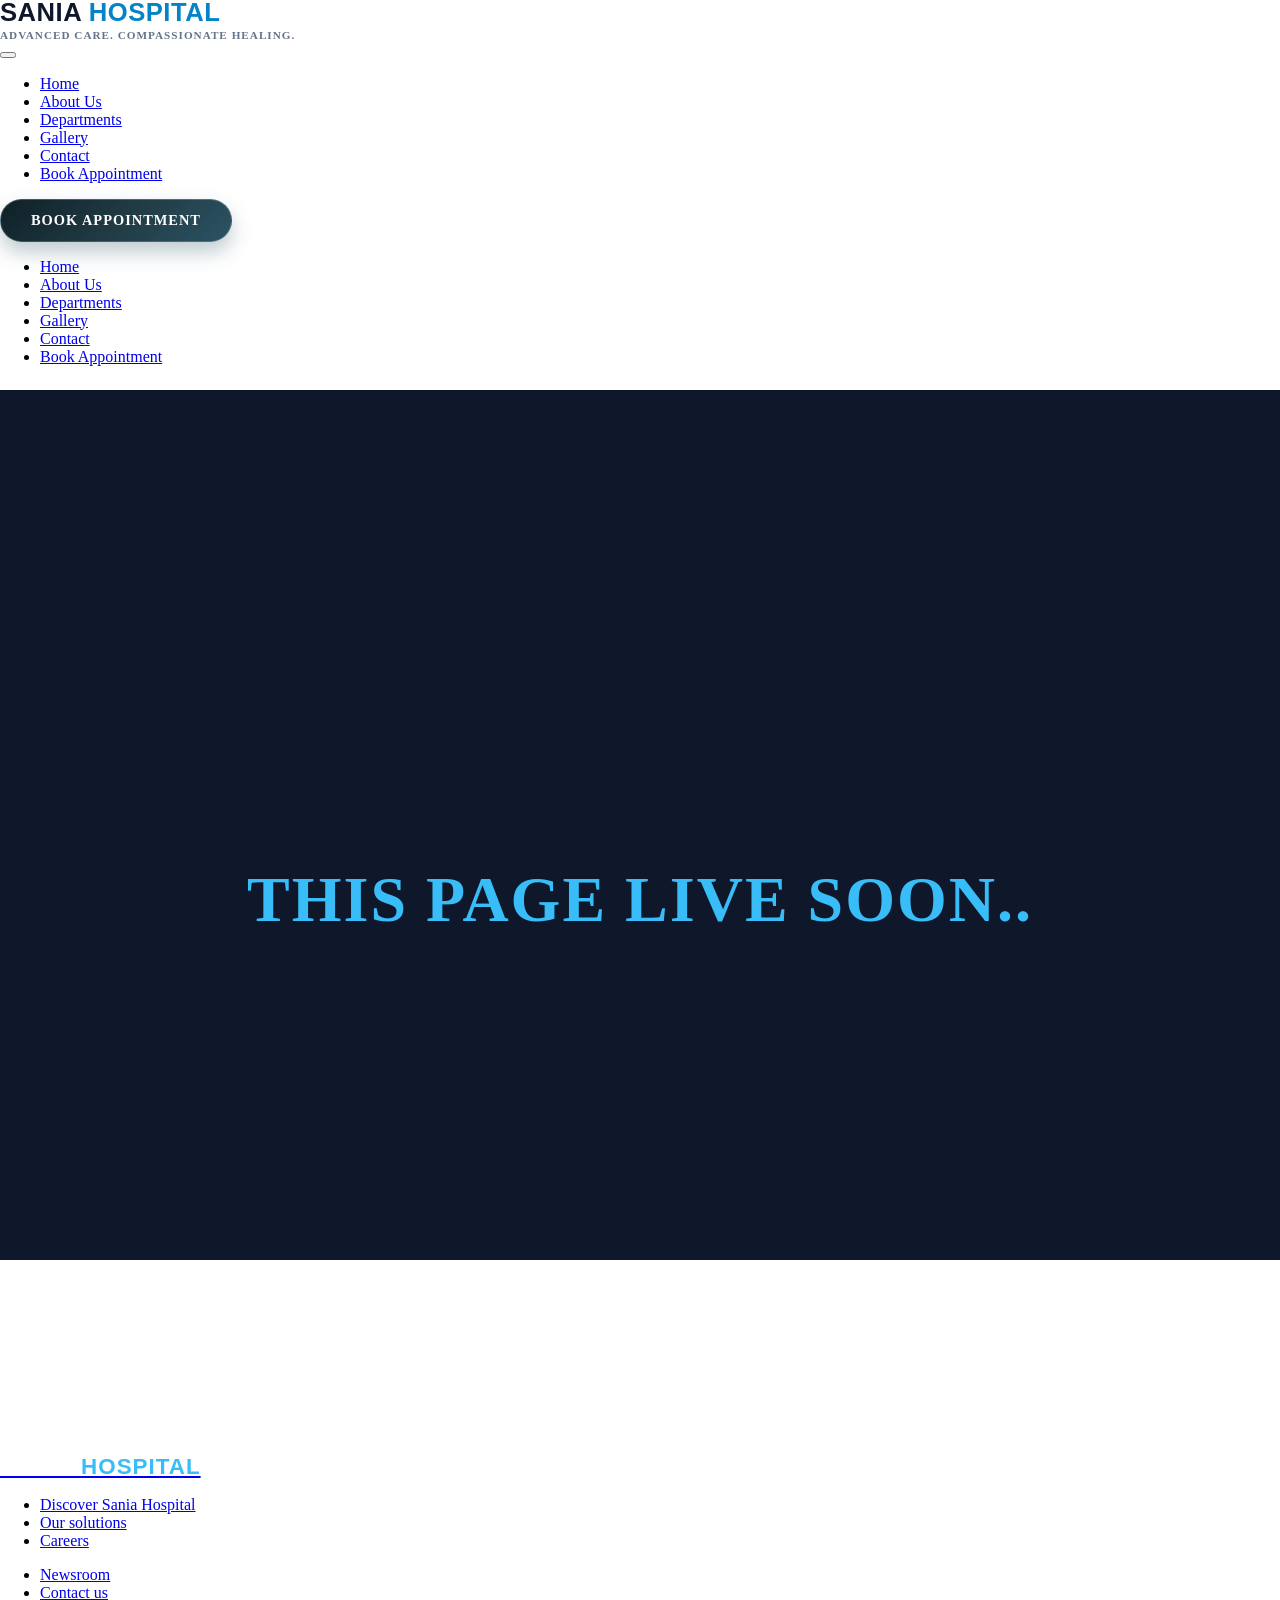
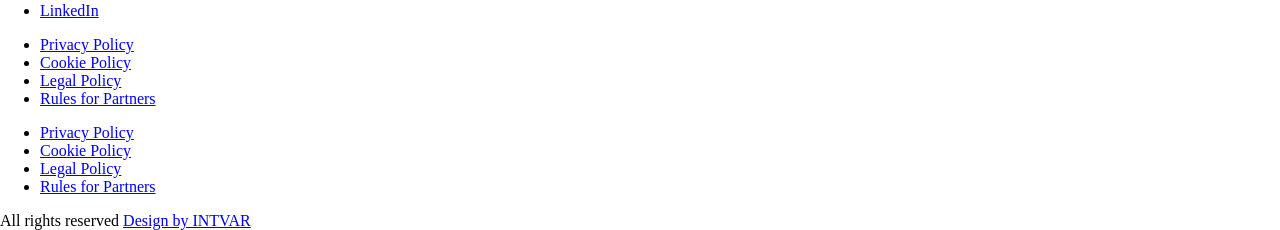
<file: department.html>
<!DOCTYPE html>

<html lang="en-US">

<head>
    <meta charset="utf-8" />
    <meta content="width=device-width, initial-scale=1" name="viewport" />
    <meta content="noindex, nofollow" name="robots" />
    <title>Departments - Sania Hospital</title>
    <link as="font" crossorigin="" data-rocket-preload=""
        href="https://portfolio.widehue.co/rezonbio/wp-content/themes/rezonbio/assets/fonts/stolzl-book.woff2"
        rel="preload" />
    <link as="image" data-rocket-preload="" fetchpriority="high"
        href="https://portfolio.widehue.co/rezonbio/wp-content/themes/rezonbio/assets/build/images/bg-contactform.webp"
        rel="preload" />
    <link href="https://portfolio.widehue.co/rezonbio/feed/" rel="alternate" title="Sania Hospital » Feed"
        type="application/rss+xml" />
    <link href="https://portfolio.widehue.co/rezonbio/comments/feed/" rel="alternate"
        title="Sania Hospital » Comments Feed" type="application/rss+xml" />
    <link
        href="https://portfolio.widehue.co/rezonbio/wp-json/oembed/1.0/embed?url=https%3A%2F%2Fportfolio.widehue.co%2Frezonbio%2Fcontact%2F"
        rel="alternate" title="oEmbed (JSON)" type="application/json+oembed" />
    <link
        href="https://portfolio.widehue.co/rezonbio/wp-json/oembed/1.0/embed?url=https%3A%2F%2Fportfolio.widehue.co%2Frezonbio%2Fcontact%2F&amp;format=xml"
        rel="alternate" title="oEmbed (XML)" type="text/xml+oembed" />

    <link data-minify="1"
        href="https://portfolio.widehue.co/rezonbio/wp-content/cache/min/1/rezonbio/wp-content/themes/rezonbio/assets/build/blocks/acf/block-header/style-index.css?ver=1765180998"
        id="acf/block-header-style-css" media="all" rel="stylesheet" />
    <link data-minify="1"
        href="https://portfolio.widehue.co/rezonbio/wp-content/cache/min/1/rezonbio/wp-content/themes/rezonbio/assets/build/blocks/acf/block-contactform/style-index.css?ver=1765181160"
        id="acf/block-contactform-style-css" media="all" rel="stylesheet" />
    <link data-minify="1"
        href="https://portfolio.widehue.co/rezonbio/wp-content/cache/min/1/rezonbio/wp-content/themes/rezonbio/assets/build/blocks/acf/block-separator/style-index.css?ver=1765180998"
        id="acf/block-separator-style-css" media="all" rel="stylesheet" />
    <link data-minify="1"
        href="https://portfolio.widehue.co/rezonbio/wp-content/cache/min/1/rezonbio/wp-content/themes/rezonbio/assets/build/components/section-header/style-index.css?ver=1765180998"
        id="component-section-header-css" media="all" rel="stylesheet" />
    <link data-minify="1"
        href="https://portfolio.widehue.co/rezonbio/wp-content/cache/min/1/rezonbio/wp-content/themes/rezonbio/assets/build/blocks/acf/block-centers/style-index.css?ver=1765181160"
        id="acf/block-centers-style-css" media="all" rel="stylesheet" />
    <link data-minify="1"
        href="https://portfolio.widehue.co/rezonbio/wp-content/cache/min/1/rezonbio/wp-content/themes/rezonbio/assets/build/blocks/acf/block-logos/style-index.css?ver=1765181160"
        id="acf/block-logos-style-css" media="all" rel="stylesheet" />


    <link data-minify="1"
        href="https://portfolio.widehue.co/rezonbio/wp-content/cache/min/1/rezonbio/wp-content/themes/rezonbio/assets/build/blocks/acf/block-footer/style-index.css?ver=1765180998"
        id="acf/block-footer-style-css" media="all" rel="stylesheet" />




    <link data-minify="1"
        href="https://portfolio.widehue.co/rezonbio/wp-content/cache/min/1/rezonbio/wp-content/plugins/contact-form-7/includes/css/styles.css?ver=1765181160"
        id="contact-form-7-css" media="all" rel="stylesheet" />
    <link data-minify="1"
        href="https://portfolio.widehue.co/rezonbio/wp-content/cache/min/1/rezonbio/wp-content/themes/rezonbio/assets/build/css/index.css?ver=1765180998"
        id="rezonbio-styles-css" media="all" rel="stylesheet" />
    <link data-minify="1"
        href="https://portfolio.widehue.co/rezonbio/wp-content/cache/min/1/rezonbio/wp-content/themes/rezonbio/assets/build/icons/icons-custom.css?ver=1765180998"
        id="rezonbio-icons-css" media="all" rel="stylesheet" />
    <script data-minify="1" data-wp-strategy="defer" defer="" id="acf-block-header-view-script-js"
        src="https://portfolio.widehue.co/rezonbio/wp-content/cache/min/1/rezonbio/wp-content/themes/rezonbio/assets/build/blocks/acf/block-header/script.js?ver=1765180998"></script>
    <script data-minify="1" data-wp-strategy="defer" defer="" id="acf-block-contactform-view-script-js"
        src="https://portfolio.widehue.co/rezonbio/wp-content/cache/min/1/rezonbio/wp-content/themes/rezonbio/assets/build/blocks/acf/block-contactform/script.js?ver=1765181160"></script>
    <script data-minify="1" data-wp-strategy="defer" defer="" id="acf-block-separator-view-script-js"
        src="https://portfolio.widehue.co/rezonbio/wp-content/cache/min/1/rezonbio/wp-content/themes/rezonbio/assets/build/blocks/acf/block-separator/script.js?ver=1765180998"></script>
    <script data-minify="1" data-wp-strategy="defer" defer="" id="acf-block-centers-view-script-js"
        src="https://portfolio.widehue.co/rezonbio/wp-content/cache/min/1/rezonbio/wp-content/themes/rezonbio/assets/build/blocks/acf/block-centers/script.js?ver=1765181160"></script>
    <script data-minify="1" data-wp-strategy="defer" defer="" id="acf-block-logos-view-script-js"
        src="https://portfolio.widehue.co/rezonbio/wp-content/cache/min/1/rezonbio/wp-content/themes/rezonbio/assets/build/blocks/acf/block-logos/script.js?ver=1765181160"></script>
    <script data-minify="1" data-wp-strategy="defer" defer="" id="acf-block-footer-view-script-js"
        src="https://portfolio.widehue.co/rezonbio/wp-content/cache/min/1/rezonbio/wp-content/themes/rezonbio/assets/build/blocks/acf/block-footer/script.js?ver=1765180998"></script>
    <link href="https://portfolio.widehue.co/rezonbio/wp-json/" rel="https://api.w.org/">
    <link href="https://portfolio.widehue.co/rezonbio/wp-json/wp/v2/pages/337" rel="alternate" title="JSON"
        type="application/json">
    <link href="https://portfolio.widehue.co/rezonbio/xmlrpc.php?rsd" rel="EditURI" title="RSD"
        type="application/rsd+xml" />
    <meta content="WordPress 7.1" name="generator" />
    <link href="contact.html" rel="canonical" />
    <link href="#" rel="shortlink" />

    <link href="AA.png" rel="icon" sizes="32x32" />
    <link href="AA.png" rel="icon" sizes="192x192" />
    <link href="AA.png" rel="apple-touch-icon" />
    <meta content="AA.png" name="msapplication-TileImage" />

    <meta content="WP Rocket 3.19.4"
        data-wpr-features="wpr_defer_js wpr_minify_js wpr_auto_preload_fonts wpr_automatic_lazy_rendering wpr_oci wpr_minify_css wpr_preload_links wpr_desktop"
        name="generator" />
    </link>
    </link>

    <link href="assets/css/main.css" rel="stylesheet" />
</head>

<body class="wp-singular page-template-default page page-id-337 page-parent wp-embed-responsive wp-theme-rezonbio">
    <a class="skip-link screen-reader-text" href="#wp--skip-link--target" id="wp-skip-link">Skip to content</a>
    <div class="wp-site-blocks">
        <header class="header wp-block-template-part">
            <header class="block-header container-huge">
                <div class="block-header__main">
                    <a aria-label="Logo" class="block-header__logo" href="index.html"
                        style="display: flex; align-items: center; gap: 10px; text-decoration: none;">
                        <div style="display: flex; align-items: center; gap: 12px;">
                            <div style="display: flex; flex-direction: column; justify-content: center;">
                                <span
                                    style="font-weight: 900; font-size: 1.6rem; letter-spacing: 0.5px; color: #0f172a; text-transform: uppercase; line-height: 1; font-family: 'Segoe UI', Roboto, Helvetica, Arial, sans-serif;">SANIA
                                    <span style="color: #0284c7;">HOSPITAL</span></span>
                                <span
                                    style="font-size: 0.7rem; font-weight: 700; color: #64748b; text-transform: uppercase; letter-spacing: 1px; margin-top: 3px;">Advanced
                                    Care. Compassionate Healing.</span>
                            </div>
                        </div>
                    </a>
                    <button aria-label="Toggle menu" class="block-header__toggler" data-toggler="">
                        <span class="block-header__toggler-line"></span>
                        <span class="block-header__toggler-line"></span>
                    </button>
                    <nav class="block-header__nav">
                        <ul class="block-header__nav-list" id="menu-primary-navigation">
                            <li class="menu-item"><a href="index.html">Home</a></li>
                            <li class="menu-item"><a href="about.html">About Us</a></li>
                            <li class="menu-item"><a href="department.html">Departments</a></li>
                            <li class="menu-item"><a href="gallery.html">Gallery</a></li>
                            <li class="menu-item"><a href="contact.html">Contact</a></li>
                            <li class="-mobile menu-item"><a href="appointment.html" target="_self">Book Appointment</a>
                            </li>
                        </ul>
                    </nav>
                </div>
                <div class="block-header__cta">

                    <a class="premium-btn" href="appointment.html" target="_self">
                        Book Appointment
                    </a>
                </div>
                <div class="block-header__overlay" data-lenis-prevent="" data-overlay="">
                    <div class="block-header__overlay-inner">
                        <nav class="block-header__overlay-nav">
                            <ul class="block-header__overlay-nav-list" id="menu-primary-navigation-1">
                                <li class="menu-item"><a href="Index.html">Home</a></li>
                                <li class="menu-item"><a href="about.html">About Us</a></li>
                                <li class="menu-item"><a href="department.html">Departments</a></li>
                                <li class="menu-item"><a href="gallery.html">Gallery</a></li>
                                <li class="menu-item"><a href="contact.html">Contact</a></li>
                                <li class="-mobile menu-item"><a href="appointment.html" target="_self">Book
                                        Appointment</a></li>
                            </ul>
                        </nav>
                    </div>
                </div>
            </header>
        </header>
        <main class="wp-block-group is-layout-flow wp-block-group-is-layout-flow" id="wp--skip-link--target">
            <div class="entry-content wp-block-post-content">
                <section class="block-hero" data-theme="dark"
                    style="min-height: 80vh; display: flex; align-items: center; justify-content: center; padding-top: 150px; background-color: #0f172a;">
                    <h1
                        style="color: #38bdf8; text-align: center; font-size: 5vw; font-weight: 900; margin: 0; text-transform: uppercase; letter-spacing: 2px;">
                        THIS PAGE LIVE SOON..</h1>
                </section>
            </div>
        </main>
        <footer class="footer wp-block-template-part" data-wpr-lazyrender="1">
            <footer class="block-footer container-huge" data-theme="white">
                <div class="block-footer__inner">
                    <figure class="block-footer__video">
                        <video autoplay="" loop="" muted="" playsinline="">
                            <source
                                src="https://portfolio.widehue.co/rezonbio/wp-content/themes/rezonbio/assets/build/images/bg-footer.mp4"
                                type="video/mp4" />
                        </video>
                    </figure>
                    <div class="block-footer__main">
                        <a aria-label="Logo" class="block-footer__logo" href="index.html">
                            <div style="display: flex; align-items: center; gap: 10px;">
                                <span
                                    style="font-weight: 900; font-size: 1.4rem; letter-spacing: 1px; color: #ffffff; text-transform: uppercase; font-family: 'Segoe UI', Roboto, Helvetica, Arial, sans-serif;">SANIA
                                    <span style="color: #38bdf8;">HOSPITAL</span></span>
                            </div>
                        </a>
                        <div class="block-footer__navs">
                            <nav class="block-footer__nav">
                                <ul class="menu" id="menu-footer-first">
                                    <li class="menu-item menu-item-type-post_type menu-item-object-page menu-item-351"
                                        id="menu-item-351">
                                        <a href="#">Discover
                                            Sania Hospital</a>
                                    </li>
                                    <li class="menu-item menu-item-type-post_type menu-item-object-page menu-item-352"
                                        id="menu-item-352">
                                        <a href="#">Our
                                            solutions</a>
                                    </li>
                                    <li class="menu-item menu-item-type-post_type menu-item-object-page menu-item-535"
                                        id="menu-item-535">
                                        <a href="#">Careers</a>
                                    </li>
                                </ul>
                            </nav>
                            <nav class="block-footer__nav">
                                <ul class="menu" id="menu-footer-second">
                                    <li class="menu-item menu-item-type-post_type menu-item-object-page menu-item-550"
                                        id="menu-item-550">
                                        <a href="#">Newsroom</a>
                                    </li>
                                    <li class="menu-item menu-item-type-post_type menu-item-object-page current-menu-item page_item page-item-337 current_page_item menu-item-534"
                                        id="menu-item-534">
                                        <a aria-current="page" href="contact.html">Contact us</a>
                                    </li>
                                    <li class="menu-item menu-item-type-custom menu-item-object-custom menu-item-116"
                                        id="menu-item-116"><a href="#" target="_blank">LinkedIn</a></li>
                                </ul>
                            </nav>
                            <nav class="block-footer__nav -mobile">
                                <ul class="menu" id="menu-footer-third">
                                    <li class="menu-item menu-item-type-custom menu-item-object-custom menu-item-117"
                                        id="menu-item-117"><a href="#">Privacy Policy</a></li>
                                    <li class="menu-item menu-item-type-custom menu-item-object-custom menu-item-119"
                                        id="menu-item-119"><a href="#">Cookie Policy</a></li>
                                    <li class="menu-item menu-item-type-custom menu-item-object-custom menu-item-217"
                                        id="menu-item-217"><a href="#">Legal Policy</a></li>
                                    <li class="menu-item menu-item-type-custom menu-item-object-custom menu-item-788"
                                        id="menu-item-788"><a href="#">Rules for Partners</a></li>
                                </ul>
                            </nav>
                        </div>
                    </div>
                    <div class="block-footer__bottom">
                        <nav class="block-footer__nav -inline">
                            <ul class="menu" id="menu-footer-third-1">
                                <li class="menu-item menu-item-type-custom menu-item-object-custom menu-item-117"><a
                                        href="#">Privacy Policy</a></li>
                                <li class="menu-item menu-item-type-custom menu-item-object-custom menu-item-119"><a
                                        href="#">Cookie Policy</a></li>
                                <li class="menu-item menu-item-type-custom menu-item-object-custom menu-item-217"><a
                                        href="#">Legal Policy</a></li>
                                <li class="menu-item menu-item-type-custom menu-item-object-custom menu-item-788"><a
                                        href="#">Rules for Partners</a></li>
                            </ul>
                        </nav>
                        <span class="block-footer__copyright">
                            All rights reserved </span>
                        <a class="block-footer__credits" href="https://intvarautomation.online"
                            rel="noopener noreferrer" target="_blank" title="Design by INTVAR">Design by INTVAR</a>
                    </div>
                </div>
            </footer>
        </footer>
    </div>

    <script data-minify="1" data-rocket-defer="" defer="" id="component-section-header-js"
        src="https://portfolio.widehue.co/rezonbio/wp-content/cache/min/1/rezonbio/wp-content/themes/rezonbio/assets/build/components/section-header/script.js?ver=1765180998"></script>
    <script id="wp-hooks-js"
        src="https://portfolio.widehue.co/rezonbio/wp-includes/js/dist/hooks.min.js?ver=f0f188028580e8dc1255"></script>
    <script id="wp-i18n-js"
        src="https://portfolio.widehue.co/rezonbio/wp-includes/js/dist/i18n.min.js?ver=1dfe7db3940c23ea9216"></script>

    <script data-minify="1" data-rocket-defer="" defer="" id="swv-js"
        src="https://portfolio.widehue.co/rezonbio/wp-content/cache/min/1/rezonbio/wp-content/plugins/contact-form-7/includes/swv/js/index.js?ver=1765181160"></script>

    <script data-minify="1" data-rocket-defer="" defer="" id="contact-form-7-js"
        src="https://portfolio.widehue.co/rezonbio/wp-content/cache/min/1/rezonbio/wp-content/plugins/contact-form-7/includes/js/index.js?ver=1765181160"></script>





    <script data-minify="1" data-rocket-defer="" defer="" id="rezonbio-scripts-js"
        src="https://portfolio.widehue.co/rezonbio/wp-content/cache/min/1/rezonbio/wp-content/themes/rezonbio/assets/build/js/index.js?ver=1765180998"></script>
    <script data-rocket-defer="" defer="" id="gsap-core-js"
        src="https://portfolio.widehue.co/rezonbio/wp-content/themes/rezonbio/assets/vendor/gsap/gsap.min.js?ver=3.12.2"></script>
    <script data-rocket-defer="" defer="" id="gsap-scrolltrigger-js"
        src="https://portfolio.widehue.co/rezonbio/wp-content/themes/rezonbio/assets/vendor/gsap/scrollTrigger.min.js?ver=3.12.2"></script>
    <script data-rocket-defer="" defer="" id="gsap-splittext-js"
        src="https://portfolio.widehue.co/rezonbio/wp-content/themes/rezonbio/assets/vendor/gsap/SplitText.min.js?ver=3.12.2"></script>
    <script data-rocket-defer="" defer="" id="gsap-scrolltoplugin-js"
        src="https://portfolio.widehue.co/rezonbio/wp-content/themes/rezonbio/assets/vendor/gsap/ScrollToPlugin.min.js?ver=3.12.2"></script>
    <script src="assets/js/main.js"></script>
</body>

</html>
<!-- This website is like a Rocket, isn't it? Performance optimized by WP Rocket. Learn more: https://wp-rocket.me - Debug: cached@1787971454 -->
</file>
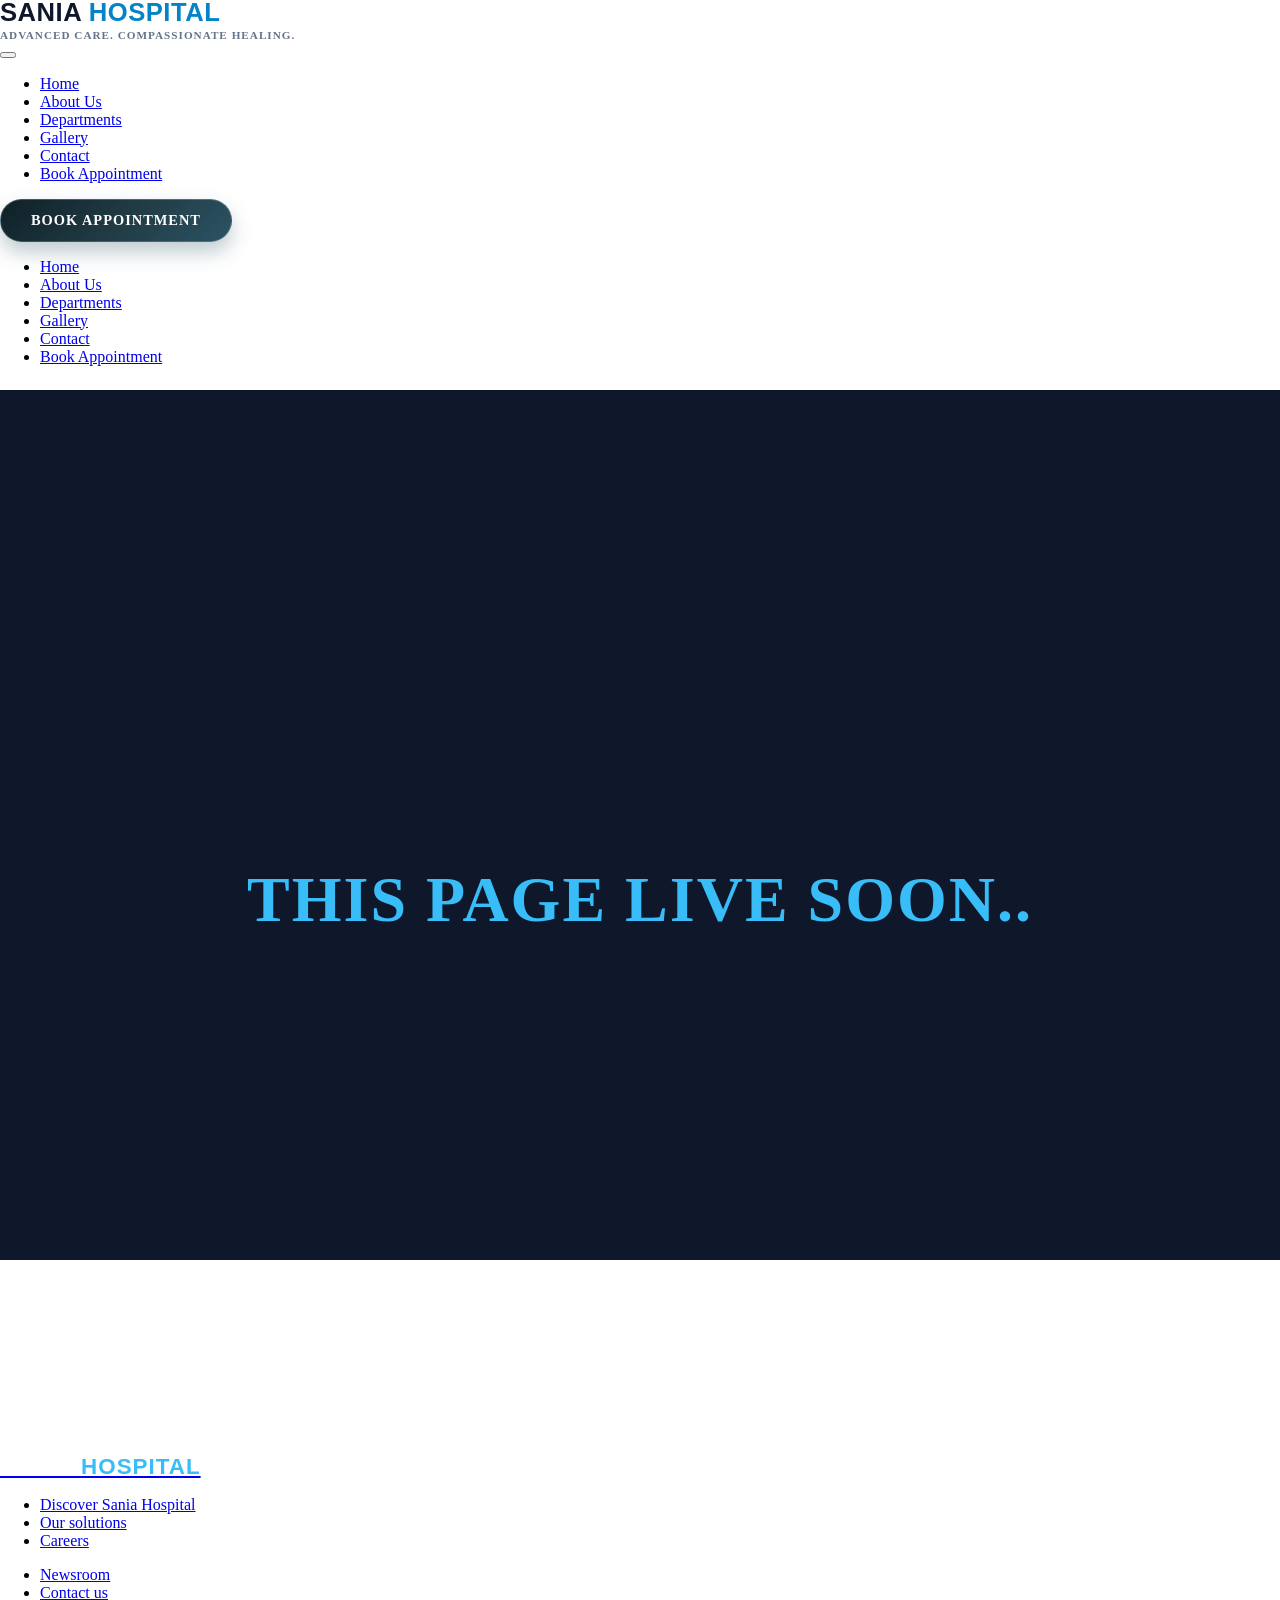
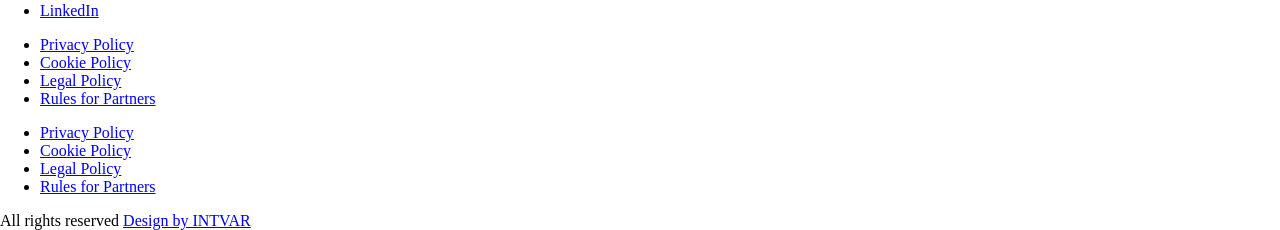
<file: gallery.html>
<!DOCTYPE html>

<html lang="en-US">
<head>
<meta charset="utf-8"/>
<meta content="width=device-width, initial-scale=1" name="viewport"/>
<meta content="noindex, nofollow" name="robots"/>
<title>Gallery - Sania Hospital</title>
<link as="font" crossorigin="" data-rocket-preload="" href="https://portfolio.widehue.co/rezonbio/wp-content/themes/rezonbio/assets/fonts/stolzl-book.woff2" rel="preload"/>
<link as="image" data-rocket-preload="" fetchpriority="high" href="https://portfolio.widehue.co/rezonbio/wp-content/themes/rezonbio/assets/build/images/bg-contactform.webp" rel="preload"/>
<link href="https://portfolio.widehue.co/rezonbio/feed/" rel="alternate" title="Sania Hospital » Feed" type="application/rss+xml"/>
<link href="https://portfolio.widehue.co/rezonbio/comments/feed/" rel="alternate" title="Sania Hospital » Comments Feed" type="application/rss+xml"/>
<link href="https://portfolio.widehue.co/rezonbio/wp-json/oembed/1.0/embed?url=https%3A%2F%2Fportfolio.widehue.co%2Frezonbio%2Fcontact%2F" rel="alternate" title="oEmbed (JSON)" type="application/json+oembed"/>
<link href="https://portfolio.widehue.co/rezonbio/wp-json/oembed/1.0/embed?url=https%3A%2F%2Fportfolio.widehue.co%2Frezonbio%2Fcontact%2F&amp;format=xml" rel="alternate" title="oEmbed (XML)" type="text/xml+oembed"/>

<link data-minify="1" href="https://portfolio.widehue.co/rezonbio/wp-content/cache/min/1/rezonbio/wp-content/themes/rezonbio/assets/build/blocks/acf/block-header/style-index.css?ver=1765180998" id="acf/block-header-style-css" media="all" rel="stylesheet"/>
<link data-minify="1" href="https://portfolio.widehue.co/rezonbio/wp-content/cache/min/1/rezonbio/wp-content/themes/rezonbio/assets/build/blocks/acf/block-contactform/style-index.css?ver=1765181160" id="acf/block-contactform-style-css" media="all" rel="stylesheet"/>
<link data-minify="1" href="https://portfolio.widehue.co/rezonbio/wp-content/cache/min/1/rezonbio/wp-content/themes/rezonbio/assets/build/blocks/acf/block-separator/style-index.css?ver=1765180998" id="acf/block-separator-style-css" media="all" rel="stylesheet"/>
<link data-minify="1" href="https://portfolio.widehue.co/rezonbio/wp-content/cache/min/1/rezonbio/wp-content/themes/rezonbio/assets/build/components/section-header/style-index.css?ver=1765180998" id="component-section-header-css" media="all" rel="stylesheet"/>
<link data-minify="1" href="https://portfolio.widehue.co/rezonbio/wp-content/cache/min/1/rezonbio/wp-content/themes/rezonbio/assets/build/blocks/acf/block-centers/style-index.css?ver=1765181160" id="acf/block-centers-style-css" media="all" rel="stylesheet"/>
<link data-minify="1" href="https://portfolio.widehue.co/rezonbio/wp-content/cache/min/1/rezonbio/wp-content/themes/rezonbio/assets/build/blocks/acf/block-logos/style-index.css?ver=1765181160" id="acf/block-logos-style-css" media="all" rel="stylesheet"/>


<link data-minify="1" href="https://portfolio.widehue.co/rezonbio/wp-content/cache/min/1/rezonbio/wp-content/themes/rezonbio/assets/build/blocks/acf/block-footer/style-index.css?ver=1765180998" id="acf/block-footer-style-css" media="all" rel="stylesheet"/>




<link data-minify="1" href="https://portfolio.widehue.co/rezonbio/wp-content/cache/min/1/rezonbio/wp-content/plugins/contact-form-7/includes/css/styles.css?ver=1765181160" id="contact-form-7-css" media="all" rel="stylesheet"/>
<link data-minify="1" href="https://portfolio.widehue.co/rezonbio/wp-content/cache/min/1/rezonbio/wp-content/themes/rezonbio/assets/build/css/index.css?ver=1765180998" id="rezonbio-styles-css" media="all" rel="stylesheet"/>
<link data-minify="1" href="https://portfolio.widehue.co/rezonbio/wp-content/cache/min/1/rezonbio/wp-content/themes/rezonbio/assets/build/icons/icons-custom.css?ver=1765180998" id="rezonbio-icons-css" media="all" rel="stylesheet"/>
<script data-minify="1" data-wp-strategy="defer" defer="" id="acf-block-header-view-script-js" src="https://portfolio.widehue.co/rezonbio/wp-content/cache/min/1/rezonbio/wp-content/themes/rezonbio/assets/build/blocks/acf/block-header/script.js?ver=1765180998"></script>
<script data-minify="1" data-wp-strategy="defer" defer="" id="acf-block-contactform-view-script-js" src="https://portfolio.widehue.co/rezonbio/wp-content/cache/min/1/rezonbio/wp-content/themes/rezonbio/assets/build/blocks/acf/block-contactform/script.js?ver=1765181160"></script>
<script data-minify="1" data-wp-strategy="defer" defer="" id="acf-block-separator-view-script-js" src="https://portfolio.widehue.co/rezonbio/wp-content/cache/min/1/rezonbio/wp-content/themes/rezonbio/assets/build/blocks/acf/block-separator/script.js?ver=1765180998"></script>
<script data-minify="1" data-wp-strategy="defer" defer="" id="acf-block-centers-view-script-js" src="https://portfolio.widehue.co/rezonbio/wp-content/cache/min/1/rezonbio/wp-content/themes/rezonbio/assets/build/blocks/acf/block-centers/script.js?ver=1765181160"></script>
<script data-minify="1" data-wp-strategy="defer" defer="" id="acf-block-logos-view-script-js" src="https://portfolio.widehue.co/rezonbio/wp-content/cache/min/1/rezonbio/wp-content/themes/rezonbio/assets/build/blocks/acf/block-logos/script.js?ver=1765181160"></script>
<script data-minify="1" data-wp-strategy="defer" defer="" id="acf-block-footer-view-script-js" src="https://portfolio.widehue.co/rezonbio/wp-content/cache/min/1/rezonbio/wp-content/themes/rezonbio/assets/build/blocks/acf/block-footer/script.js?ver=1765180998"></script>
<link href="https://portfolio.widehue.co/rezonbio/wp-json/" rel="https://api.w.org/">
<link href="https://portfolio.widehue.co/rezonbio/wp-json/wp/v2/pages/337" rel="alternate" title="JSON" type="application/json">
<link href="https://portfolio.widehue.co/rezonbio/xmlrpc.php?rsd" rel="EditURI" title="RSD" type="application/rsd+xml"/>
<meta content="WordPress 7.1" name="generator"/>
<link href="contact.html" rel="canonical"/>
<link href="#" rel="shortlink"/>

<link href="AA.png" rel="icon" sizes="32x32"/>
<link href="AA.png" rel="icon" sizes="192x192"/>
<link href="AA.png" rel="apple-touch-icon"/>
<meta content="AA.png" name="msapplication-TileImage"/>

<meta content="WP Rocket 3.19.4" data-wpr-features="wpr_defer_js wpr_minify_js wpr_auto_preload_fonts wpr_automatic_lazy_rendering wpr_oci wpr_minify_css wpr_preload_links wpr_desktop" name="generator"/>
</link></link>

<link href="assets/css/main.css" rel="stylesheet"/></head>
<body class="wp-singular page-template-default page page-id-337 page-parent wp-embed-responsive wp-theme-rezonbio">
<a class="skip-link screen-reader-text" href="#wp--skip-link--target" id="wp-skip-link">Skip to content</a>
<div class="wp-site-blocks">
<header class="header wp-block-template-part">
<header class="block-header container-huge">
<div class="block-header__main">
<a aria-label="Logo" class="block-header__logo" href="index.html" style="display: flex; align-items: center; gap: 10px; text-decoration: none;">
<div style="display: flex; align-items: center; gap: 12px;">
    <div style="display: flex; flex-direction: column; justify-content: center;">
        <span style="font-weight: 900; font-size: 1.6rem; letter-spacing: 0.5px; color: #0f172a; text-transform: uppercase; line-height: 1; font-family: 'Segoe UI', Roboto, Helvetica, Arial, sans-serif;">SANIA <span style="color: #0284c7;">HOSPITAL</span></span>
        <span style="font-size: 0.7rem; font-weight: 700; color: #64748b; text-transform: uppercase; letter-spacing: 1px; margin-top: 3px;">Advanced Care. Compassionate Healing.</span>
    </div>
</div>
</a>
<button aria-label="Toggle menu" class="block-header__toggler" data-toggler="">
<span class="block-header__toggler-line"></span>
<span class="block-header__toggler-line"></span>
</button>
<nav class="block-header__nav">
<ul class="block-header__nav-list" id="menu-primary-navigation">
<li class="menu-item"><a href="index.html">Home</a></li>
<li class="menu-item"><a href="about.html">About Us</a></li>
<li class="menu-item"><a href="department.html">Departments</a></li>
<li class="menu-item"><a href="gallery.html">Gallery</a></li>
<li class="menu-item"><a href="contact.html">Contact</a></li>
<li class="-mobile menu-item"><a href="appointment.html" target="_self">Book Appointment</a></li>
</ul>
</nav>
</div>
<div class="block-header__cta">

<a class="premium-btn" href="appointment.html" target="_self">
        Book Appointment
    </a>
</div>
<div class="block-header__overlay" data-lenis-prevent="" data-overlay="">
<div class="block-header__overlay-inner">
<nav class="block-header__overlay-nav">
<ul class="block-header__overlay-nav-list" id="menu-primary-navigation-1">
<li class="menu-item"><a href="Index.html">Home</a></li>
<li class="menu-item"><a href="about.html">About Us</a></li>
<li class="menu-item"><a href="department.html">Departments</a></li>
<li class="menu-item"><a href="gallery.html">Gallery</a></li>
<li class="menu-item"><a href="contact.html">Contact</a></li>
<li class="-mobile menu-item"><a href="appointment.html" target="_self">Book Appointment</a></li>
</ul>
</nav>
</div>
</div>
</header>
</header>
<main class="wp-block-group is-layout-flow wp-block-group-is-layout-flow" id="wp--skip-link--target">
<div class="entry-content wp-block-post-content">
<section class="block-hero" data-theme="dark" style="min-height: 80vh; display: flex; align-items: center; justify-content: center; padding-top: 150px; background-color: #0f172a;">
<h1 style="color: #38bdf8; text-align: center; font-size: 5vw; font-weight: 900; margin: 0; text-transform: uppercase; letter-spacing: 2px;">THIS PAGE LIVE SOON..</h1>
</section>
</div>
</main>
<footer class="footer wp-block-template-part" data-wpr-lazyrender="1">
<footer class="block-footer container-huge" data-theme="white">
<div class="block-footer__inner">
<figure class="block-footer__video">
<video autoplay="" loop="" muted="" playsinline="">
<source src="https://portfolio.widehue.co/rezonbio/wp-content/themes/rezonbio/assets/build/images/bg-footer.mp4" type="video/mp4"/>
</video>
</figure>
<div class="block-footer__main">
<a aria-label="Logo" class="block-footer__logo" href="index.html">
<div style="display: flex; align-items: center; gap: 10px;">
    <span style="font-weight: 900; font-size: 1.4rem; letter-spacing: 1px; color: #ffffff; text-transform: uppercase; font-family: 'Segoe UI', Roboto, Helvetica, Arial, sans-serif;">SANIA <span style="color: #38bdf8;">HOSPITAL</span></span>
</div>
</a>
<div class="block-footer__navs">
<nav class="block-footer__nav">
<ul class="menu" id="menu-footer-first">
<li class="menu-item menu-item-type-post_type menu-item-object-page menu-item-351" id="menu-item-351">
<a href="#">Discover
                                            Sania Hospital</a></li>
<li class="menu-item menu-item-type-post_type menu-item-object-page menu-item-352" id="menu-item-352">
<a href="#">Our
                                            solutions</a></li>
<li class="menu-item menu-item-type-post_type menu-item-object-page menu-item-535" id="menu-item-535">
<a href="#">Careers</a></li>
</ul>
</nav>
<nav class="block-footer__nav">
<ul class="menu" id="menu-footer-second">
<li class="menu-item menu-item-type-post_type menu-item-object-page menu-item-550" id="menu-item-550">
<a href="#">Newsroom</a></li>
<li class="menu-item menu-item-type-post_type menu-item-object-page current-menu-item page_item page-item-337 current_page_item menu-item-534" id="menu-item-534">
<a aria-current="page" href="contact.html">Contact us</a></li>
<li class="menu-item menu-item-type-custom menu-item-object-custom menu-item-116" id="menu-item-116"><a href="#" target="_blank">LinkedIn</a></li>
</ul>
</nav>
<nav class="block-footer__nav -mobile">
<ul class="menu" id="menu-footer-third">
<li class="menu-item menu-item-type-custom menu-item-object-custom menu-item-117" id="menu-item-117"><a href="#">Privacy Policy</a></li>
<li class="menu-item menu-item-type-custom menu-item-object-custom menu-item-119" id="menu-item-119"><a href="#">Cookie Policy</a></li>
<li class="menu-item menu-item-type-custom menu-item-object-custom menu-item-217" id="menu-item-217"><a href="#">Legal Policy</a></li>
<li class="menu-item menu-item-type-custom menu-item-object-custom menu-item-788" id="menu-item-788"><a href="#">Rules for Partners</a></li>
</ul>
</nav>
</div>
</div>
<div class="block-footer__bottom">
<nav class="block-footer__nav -inline">
<ul class="menu" id="menu-footer-third-1">
<li class="menu-item menu-item-type-custom menu-item-object-custom menu-item-117"><a href="#">Privacy Policy</a></li>
<li class="menu-item menu-item-type-custom menu-item-object-custom menu-item-119"><a href="#">Cookie Policy</a></li>
<li class="menu-item menu-item-type-custom menu-item-object-custom menu-item-217"><a href="#">Legal Policy</a></li>
<li class="menu-item menu-item-type-custom menu-item-object-custom menu-item-788"><a href="#">Rules for Partners</a></li>
</ul>
</nav>
<span class="block-footer__copyright">
                            All rights reserved </span>
<a class="block-footer__credits" href="https://intvarautomation.online" rel="noopener noreferrer" target="_blank" title="Design by INTVAR">Design by INTVAR</a>
</div>
</div>
</footer>
</footer>
</div>

<script data-minify="1" data-rocket-defer="" defer="" id="component-section-header-js" src="https://portfolio.widehue.co/rezonbio/wp-content/cache/min/1/rezonbio/wp-content/themes/rezonbio/assets/build/components/section-header/script.js?ver=1765180998"></script>
<script id="wp-hooks-js" src="https://portfolio.widehue.co/rezonbio/wp-includes/js/dist/hooks.min.js?ver=f0f188028580e8dc1255"></script>
<script id="wp-i18n-js" src="https://portfolio.widehue.co/rezonbio/wp-includes/js/dist/i18n.min.js?ver=1dfe7db3940c23ea9216"></script>

<script data-minify="1" data-rocket-defer="" defer="" id="swv-js" src="https://portfolio.widehue.co/rezonbio/wp-content/cache/min/1/rezonbio/wp-content/plugins/contact-form-7/includes/swv/js/index.js?ver=1765181160"></script>

<script data-minify="1" data-rocket-defer="" defer="" id="contact-form-7-js" src="https://portfolio.widehue.co/rezonbio/wp-content/cache/min/1/rezonbio/wp-content/plugins/contact-form-7/includes/js/index.js?ver=1765181160"></script>





<script data-minify="1" data-rocket-defer="" defer="" id="rezonbio-scripts-js" src="https://portfolio.widehue.co/rezonbio/wp-content/cache/min/1/rezonbio/wp-content/themes/rezonbio/assets/build/js/index.js?ver=1765180998"></script>
<script data-rocket-defer="" defer="" id="gsap-core-js" src="https://portfolio.widehue.co/rezonbio/wp-content/themes/rezonbio/assets/vendor/gsap/gsap.min.js?ver=3.12.2"></script>
<script data-rocket-defer="" defer="" id="gsap-scrolltrigger-js" src="https://portfolio.widehue.co/rezonbio/wp-content/themes/rezonbio/assets/vendor/gsap/scrollTrigger.min.js?ver=3.12.2"></script>
<script data-rocket-defer="" defer="" id="gsap-splittext-js" src="https://portfolio.widehue.co/rezonbio/wp-content/themes/rezonbio/assets/vendor/gsap/SplitText.min.js?ver=3.12.2"></script>
<script data-rocket-defer="" defer="" id="gsap-scrolltoplugin-js" src="https://portfolio.widehue.co/rezonbio/wp-content/themes/rezonbio/assets/vendor/gsap/ScrollToPlugin.min.js?ver=3.12.2"></script>
<script src="assets/js/main.js"></script></body>
</html>
<!-- This website is like a Rocket, isn't it? Performance optimized by WP Rocket. Learn more: https://wp-rocket.me - Debug: cached@1787971454 -->
</file>
<file: assets/css/main.css>
img:is([sizes=auto i],[sizes^="auto," i]){contain-intrinsic-size:3000px 1500px}

/*# sourceURL=wp-img-auto-sizes-contain-inline-css */

.wp-block-post-content{display:flow-root}

/*# sourceURL=https://portfolio.widehue.co/rezonbio/wp-includes/blocks/post-content/style.min.css */

.wp-block-group{box-sizing:border-box}:where(.wp-block-group.wp-block-group-is-layout-constrained){position:relative}

/*# sourceURL=https://portfolio.widehue.co/rezonbio/wp-includes/blocks/group/style.min.css */

img.wp-smiley, img.emoji {

		display: inline !important;

		border: none !important;

		box-shadow: none !important;

		height: 1em !important;

		width: 1em !important;

		margin: 0 0.07em !important;

		vertical-align: -0.1em !important;

		background: none !important;

		padding: 0 !important;

	}

/*# sourceURL=wp-emoji-styles-inline-css */

:root{--wp-block-synced-color:#7a00df;--wp-block-synced-color--rgb:122,0,223;--wp-bound-block-color:var(--wp-block-synced-color);--wp-editor-canvas-background:#ddd;--wp-admin-theme-color:#007cba;--wp-admin-theme-color--rgb:0,124,186;--wp-admin-theme-color-darker-10:#006ba1;--wp-admin-theme-color-darker-10--rgb:0,107,160.5;--wp-admin-theme-color-darker-20:#005a87;--wp-admin-theme-color-darker-20--rgb:0,90,135;--wp-admin-border-width-focus:2px}@media (min-resolution:192dpi){:root{--wp-admin-border-width-focus:1.5px}}.wp-element-button{cursor:pointer}:root .has-very-light-gray-background-color{background-color:#eee}:root .has-very-dark-gray-background-color{background-color:#313131}:root .has-very-light-gray-color{color:#eee}:root .has-very-dark-gray-color{color:#313131}:root .has-vivid-green-cyan-to-vivid-cyan-blue-gradient-background{background:linear-gradient(135deg,#00d084,#0693e3)}:root .has-purple-crush-gradient-background{background:linear-gradient(135deg,#34e2e4,#4721fb 50%,#ab1dfe)}:root .has-hazy-dawn-gradient-background{background:linear-gradient(135deg,#faaca8,#dad0ec)}:root .has-subdued-olive-gradient-background{background:linear-gradient(135deg,#fafae1,#67a671)}:root .has-atomic-cream-gradient-background{background:linear-gradient(135deg,#fdd79a,#004a59)}:root .has-nightshade-gradient-background{background:linear-gradient(135deg,#330968,#31cdcf)}:root .has-midnight-gradient-background{background:linear-gradient(135deg,#020381,#2874fc)}:root{--wp--preset--font-size--normal:16px;--wp--preset--font-size--huge:42px}.has-regular-font-size{font-size:1em}.has-larger-font-size{font-size:2.625em}.has-normal-font-size{font-size:var(--wp--preset--font-size--normal)}.has-huge-font-size{font-size:var(--wp--preset--font-size--huge)}:root .has-text-align-center{text-align:center}:root .has-text-align-left{text-align:left}:root .has-text-align-right{text-align:right}.has-fit-text{white-space:nowrap!important}#end-resizable-editor-section{display:none}.aligncenter{clear:both}.items-justified-left{justify-content:flex-start}.items-justified-center{justify-content:center}.items-justified-right{justify-content:flex-end}.items-justified-space-between{justify-content:space-between}.screen-reader-text{word-wrap:normal!important;border:0;clip-path:inset(50%);height:1px;margin:-1px;overflow:hidden;padding:0;position:absolute;width:1px;word-break:normal!important}.screen-reader-text:focus{background-color:#ddd;clip-path:none;color:#444;display:block;font-size:1em;height:auto;left:5px;line-height:normal;padding:15px 23px 14px;text-decoration:none;top:5px;width:auto;z-index:100000}html :where(.has-border-color){border-style:solid}html :where([style^=border-color],[style*=";border-color"],[style*="; border-color"]){border-style:solid}html :where([style^=border-top-color],[style*=";border-top-color"],[style*="; border-top-color"]){border-top-style:solid}html :where([style^=border-right-color],[style*=";border-right-color"],[style*="; border-right-color"]){border-right-style:solid}html :where([style^=border-bottom-color],[style*=";border-bottom-color"],[style*="; border-bottom-color"]){border-bottom-style:solid}html :where([style^=border-left-color],[style*=";border-left-color"],[style*="; border-left-color"]){border-left-style:solid}html :where([style^=border-width],[style*=";border-width"],[style*="; border-width"]){border-style:solid}html :where([style^=border-top-width],[style*=";border-top-width"],[style*="; border-top-width"]){border-top-style:solid}html :where([style^=border-right-width],[style*=";border-right-width"],[style*="; border-right-width"]){border-right-style:solid}html :where([style^=border-bottom-width],[style*=";border-bottom-width"],[style*="; border-bottom-width"]){border-bottom-style:solid}html :where([style^=border-left-width],[style*=";border-left-width"],[style*="; border-left-width"]){border-left-style:solid}html :where(img[class*=wp-image-]){height:auto;max-width:100%}:where(figure){margin:0 0 1em}html :where(.is-position-sticky){--wp-admin--admin-bar--position-offset:var(--wp-admin--admin-bar--height,0px)}@media screen and (max-width:600px){html :where(.is-position-sticky){--wp-admin--admin-bar--position-offset:0px}}

/*# sourceURL=/wp-includes/css/dist/block-library/common.min.css */

:root{--wp--preset--aspect-ratio--square: 1;--wp--preset--aspect-ratio--4-3: 4/3;--wp--preset--aspect-ratio--3-4: 3/4;--wp--preset--aspect-ratio--3-2: 3/2;--wp--preset--aspect-ratio--2-3: 2/3;--wp--preset--aspect-ratio--16-9: 16/9;--wp--preset--aspect-ratio--9-16: 9/16;--wp--preset--color--black: #000000;--wp--preset--color--cyan-bluish-gray: #abb8c3;--wp--preset--color--white: #ffffff;--wp--preset--color--pale-pink: #f78da7;--wp--preset--color--vivid-red: #cf2e2e;--wp--preset--color--luminous-vivid-orange: #ff6900;--wp--preset--color--luminous-vivid-amber: #fcb900;--wp--preset--color--light-green-cyan: #7bdcb5;--wp--preset--color--vivid-green-cyan: #00d084;--wp--preset--color--pale-cyan-blue: #8ed1fc;--wp--preset--color--vivid-cyan-blue: #0693e3;--wp--preset--color--vivid-purple: #9b51e0;--wp--preset--color--base: #1A126E;--wp--preset--color--blue-700: #241C7F;--wp--preset--color--violet-50: #EFF2FF;--wp--preset--color--violet-300: #6554DE;--wp--preset--color--violet-400: #2A2292;--wp--preset--color--violet-500: #1A126E;--wp--preset--color--gray-100: #F0F3F7;--wp--preset--color--gray-400: #7B7B7B;--wp--preset--color--yellow-400: #FADD80;--wp--preset--color--orange-300: #FB9660;--wp--preset--color--orange-200: #FFB87E;--wp--preset--color--stroke: #1A126E1A;--wp--preset--color--stroke-inverse: #FFFFFF26;--wp--preset--gradient--vivid-cyan-blue-to-vivid-purple: linear-gradient(135deg,rgb(6,147,227) 0%,rgb(155,81,224) 100%);--wp--preset--gradient--light-green-cyan-to-vivid-green-cyan: linear-gradient(135deg,rgb(122,220,180) 0%,rgb(0,208,130) 100%);--wp--preset--gradient--luminous-vivid-amber-to-luminous-vivid-orange: linear-gradient(135deg,rgb(252,185,0) 0%,rgb(255,105,0) 100%);--wp--preset--gradient--luminous-vivid-orange-to-vivid-red: linear-gradient(135deg,rgb(255,105,0) 0%,rgb(207,46,46) 100%);--wp--preset--gradient--very-light-gray-to-cyan-bluish-gray: linear-gradient(135deg,rgb(238,238,238) 0%,rgb(169,184,195) 100%);--wp--preset--gradient--cool-to-warm-spectrum: linear-gradient(135deg,rgb(74,234,220) 0%,rgb(151,120,209) 20%,rgb(207,42,186) 40%,rgb(238,44,130) 60%,rgb(251,105,98) 80%,rgb(254,248,76) 100%);--wp--preset--gradient--blush-light-purple: linear-gradient(135deg,rgb(255,206,236) 0%,rgb(152,150,240) 100%);--wp--preset--gradient--blush-bordeaux: linear-gradient(135deg,rgb(254,205,165) 0%,rgb(254,45,45) 50%,rgb(107,0,62) 100%);--wp--preset--gradient--luminous-dusk: linear-gradient(135deg,rgb(255,203,112) 0%,rgb(199,81,192) 50%,rgb(65,88,208) 100%);--wp--preset--gradient--pale-ocean: linear-gradient(135deg,rgb(255,245,203) 0%,rgb(182,227,212) 50%,rgb(51,167,181) 100%);--wp--preset--gradient--electric-grass: linear-gradient(135deg,rgb(202,248,128) 0%,rgb(113,206,126) 100%);--wp--preset--gradient--midnight: linear-gradient(135deg,rgb(2,3,129) 0%,rgb(40,116,252) 100%);--wp--preset--font-size--small: 13px;--wp--preset--font-size--medium: 20px;--wp--preset--font-size--large: 36px;--wp--preset--font-size--x-large: 42px;--wp--preset--font-family--stolzl: Stolzl, sans-serif;--wp--preset--spacing--20: 0.44rem;--wp--preset--spacing--30: 0.67rem;--wp--preset--spacing--40: 1rem;--wp--preset--spacing--50: 1.5rem;--wp--preset--spacing--60: 2.25rem;--wp--preset--spacing--70: 3.38rem;--wp--preset--spacing--80: 5.06rem;--wp--preset--shadow--natural: 6px 6px 9px rgba(0, 0, 0, 0.2);--wp--preset--shadow--deep: 12px 12px 50px rgba(0, 0, 0, 0.4);--wp--preset--shadow--sharp: 6px 6px 0px rgba(0, 0, 0, 0.2);--wp--preset--shadow--outlined: 6px 6px 0px -3px rgb(255, 255, 255), 6px 6px rgb(0, 0, 0);--wp--preset--shadow--crisp: 6px 6px 0px rgb(0, 0, 0);}.wp-block-button{--wp--preset--dimension--25: 25%;--wp--preset--dimension--50: 50%;--wp--preset--dimension--75: 75%;--wp--preset--dimension--100: 100%;}:root { --wp--style--global--content-size: 600px;--wp--style--global--wide-size: 1600px; }:where(body) { margin: 0; }.wp-site-blocks { padding-top: var(--wp--style--root--padding-top); padding-bottom: var(--wp--style--root--padding-bottom); }.has-global-padding { padding-right: var(--wp--style--root--padding-right); padding-left: var(--wp--style--root--padding-left); }.has-global-padding > .alignfull { margin-right: calc(var(--wp--style--root--padding-right) * -1); margin-left: calc(var(--wp--style--root--padding-left) * -1); }.has-global-padding :where(:not(.alignfull.is-layout-flow) > .has-global-padding:not(.wp-block-block, .alignfull)) { padding-right: 0; padding-left: 0; }.has-global-padding :where(:not(.alignfull.is-layout-flow) > .has-global-padding:not(.wp-block-block, .alignfull)) > .alignfull { margin-left: 0; margin-right: 0; }.wp-site-blocks > .alignleft { float: left; margin-right: 2em; }.wp-site-blocks > .alignright { float: right; margin-left: 2em; }.wp-site-blocks > .aligncenter { justify-content: center; margin-left: auto; margin-right: auto; }:where(.wp-site-blocks) > * { margin-block-start: 24px; margin-block-end: 0; }:where(.wp-site-blocks) > :first-child { margin-block-start: 0; }:where(.wp-site-blocks) > :last-child { margin-block-end: 0; }:root { --wp--style--block-gap: 24px; }:root :where(.is-layout-flow) > :first-child{margin-block-start: 0;}:root :where(.is-layout-flow) > :last-child{margin-block-end: 0;}:root :where(.is-layout-flow) > *{margin-block-start: 24px;margin-block-end: 0;}:root :where(.is-layout-constrained) > :first-child{margin-block-start: 0;}:root :where(.is-layout-constrained) > :last-child{margin-block-end: 0;}:root :where(.is-layout-constrained) > *{margin-block-start: 24px;margin-block-end: 0;}:root :where(.is-layout-flex){gap: 24px;}:root :where(.is-layout-grid){gap: 24px;}.is-layout-flow > .alignleft{float: left;margin-inline-start: 0;margin-inline-end: 2em;}.is-layout-flow > .alignright{float: right;margin-inline-start: 2em;margin-inline-end: 0;}.is-layout-flow > .aligncenter{margin-left: auto !important;margin-right: auto !important;}.is-layout-constrained > .alignleft{float: left;margin-inline-start: 0;margin-inline-end: 2em;}.is-layout-constrained > .alignright{float: right;margin-inline-start: 2em;margin-inline-end: 0;}.is-layout-constrained > .aligncenter{margin-left: auto !important;margin-right: auto !important;}.is-layout-constrained > :where(:not(.alignleft):not(.alignright):not(.alignfull)){max-width: var(--wp--style--global--content-size);margin-left: auto !important;margin-right: auto !important;}.is-layout-constrained > .alignwide{max-width: var(--wp--style--global--wide-size);}body .is-layout-flex{display: flex;}.is-layout-flex{flex-wrap: wrap;align-items: center;}.is-layout-flex > :is(*, div){margin: 0;}body .is-layout-grid{display: grid;}.is-layout-grid > :is(*, div){margin: 0;}body{--wp--style--root--padding-top: 0;--wp--style--root--padding-right: 1rem;--wp--style--root--padding-bottom: 0;--wp--style--root--padding-left: 1rem;}:root :where(.wp-element-button, .wp-block-button__link){background-color: #32373c;border-width: 0;color: #fff;font-family: inherit;font-size: inherit;font-style: inherit;font-weight: inherit;letter-spacing: inherit;line-height: inherit;padding-top: calc(0.667em + 2px);padding-right: calc(1.333em + 2px);padding-bottom: calc(0.667em + 2px);padding-left: calc(1.333em + 2px);text-decoration: none;text-transform: inherit;}.has-black-color{color: var(--wp--preset--color--black) !important;}.has-cyan-bluish-gray-color{color: var(--wp--preset--color--cyan-bluish-gray) !important;}.has-white-color{color: var(--wp--preset--color--white) !important;}.has-pale-pink-color{color: var(--wp--preset--color--pale-pink) !important;}.has-vivid-red-color{color: var(--wp--preset--color--vivid-red) !important;}.has-luminous-vivid-orange-color{color: var(--wp--preset--color--luminous-vivid-orange) !important;}.has-luminous-vivid-amber-color{color: var(--wp--preset--color--luminous-vivid-amber) !important;}.has-light-green-cyan-color{color: var(--wp--preset--color--light-green-cyan) !important;}.has-vivid-green-cyan-color{color: var(--wp--preset--color--vivid-green-cyan) !important;}.has-pale-cyan-blue-color{color: var(--wp--preset--color--pale-cyan-blue) !important;}.has-vivid-cyan-blue-color{color: var(--wp--preset--color--vivid-cyan-blue) !important;}.has-vivid-purple-color{color: var(--wp--preset--color--vivid-purple) !important;}.has-base-color{color: var(--wp--preset--color--base) !important;}.has-blue-700-color{color: var(--wp--preset--color--blue-700) !important;}.has-violet-50-color{color: var(--wp--preset--color--violet-50) !important;}.has-violet-300-color{color: var(--wp--preset--color--violet-300) !important;}.has-violet-400-color{color: var(--wp--preset--color--violet-400) !important;}.has-violet-500-color{color: var(--wp--preset--color--violet-500) !important;}.has-gray-100-color{color: var(--wp--preset--color--gray-100) !important;}.has-gray-400-color{color: var(--wp--preset--color--gray-400) !important;}.has-yellow-400-color{color: var(--wp--preset--color--yellow-400) !important;}.has-orange-300-color{color: var(--wp--preset--color--orange-300) !important;}.has-orange-200-color{color: var(--wp--preset--color--orange-200) !important;}.has-stroke-color{color: var(--wp--preset--color--stroke) !important;}.has-stroke-inverse-color{color: var(--wp--preset--color--stroke-inverse) !important;}.has-black-background-color{background-color: var(--wp--preset--color--black) !important;}.has-cyan-bluish-gray-background-color{background-color: var(--wp--preset--color--cyan-bluish-gray) !important;}.has-white-background-color{background-color: var(--wp--preset--color--white) !important;}.has-pale-pink-background-color{background-color: var(--wp--preset--color--pale-pink) !important;}.has-vivid-red-background-color{background-color: var(--wp--preset--color--vivid-red) !important;}.has-luminous-vivid-orange-background-color{background-color: var(--wp--preset--color--luminous-vivid-orange) !important;}.has-luminous-vivid-amber-background-color{background-color: var(--wp--preset--color--luminous-vivid-amber) !important;}.has-light-green-cyan-background-color{background-color: var(--wp--preset--color--light-green-cyan) !important;}.has-vivid-green-cyan-background-color{background-color: var(--wp--preset--color--vivid-green-cyan) !important;}.has-pale-cyan-blue-background-color{background-color: var(--wp--preset--color--pale-cyan-blue) !important;}.has-vivid-cyan-blue-background-color{background-color: var(--wp--preset--color--vivid-cyan-blue) !important;}.has-vivid-purple-background-color{background-color: var(--wp--preset--color--vivid-purple) !important;}.has-base-background-color{background-color: var(--wp--preset--color--base) !important;}.has-blue-700-background-color{background-color: var(--wp--preset--color--blue-700) !important;}.has-violet-50-background-color{background-color: var(--wp--preset--color--violet-50) !important;}.has-violet-300-background-color{background-color: var(--wp--preset--color--violet-300) !important;}.has-violet-400-background-color{background-color: var(--wp--preset--color--violet-400) !important;}.has-violet-500-background-color{background-color: var(--wp--preset--color--violet-500) !important;}.has-gray-100-background-color{background-color: var(--wp--preset--color--gray-100) !important;}.has-gray-400-background-color{background-color: var(--wp--preset--color--gray-400) !important;}.has-yellow-400-background-color{background-color: var(--wp--preset--color--yellow-400) !important;}.has-orange-300-background-color{background-color: var(--wp--preset--color--orange-300) !important;}.has-orange-200-background-color{background-color: var(--wp--preset--color--orange-200) !important;}.has-stroke-background-color{background-color: var(--wp--preset--color--stroke) !important;}.has-stroke-inverse-background-color{background-color: var(--wp--preset--color--stroke-inverse) !important;}.has-black-border-color{border-color: var(--wp--preset--color--black) !important;}.has-cyan-bluish-gray-border-color{border-color: var(--wp--preset--color--cyan-bluish-gray) !important;}.has-white-border-color{border-color: var(--wp--preset--color--white) !important;}.has-pale-pink-border-color{border-color: var(--wp--preset--color--pale-pink) !important;}.has-vivid-red-border-color{border-color: var(--wp--preset--color--vivid-red) !important;}.has-luminous-vivid-orange-border-color{border-color: var(--wp--preset--color--luminous-vivid-orange) !important;}.has-luminous-vivid-amber-border-color{border-color: var(--wp--preset--color--luminous-vivid-amber) !important;}.has-light-green-cyan-border-color{border-color: var(--wp--preset--color--light-green-cyan) !important;}.has-vivid-green-cyan-border-color{border-color: var(--wp--preset--color--vivid-green-cyan) !important;}.has-pale-cyan-blue-border-color{border-color: var(--wp--preset--color--pale-cyan-blue) !important;}.has-vivid-cyan-blue-border-color{border-color: var(--wp--preset--color--vivid-cyan-blue) !important;}.has-vivid-purple-border-color{border-color: var(--wp--preset--color--vivid-purple) !important;}.has-base-border-color{border-color: var(--wp--preset--color--base) !important;}.has-blue-700-border-color{border-color: var(--wp--preset--color--blue-700) !important;}.has-violet-50-border-color{border-color: var(--wp--preset--color--violet-50) !important;}.has-violet-300-border-color{border-color: var(--wp--preset--color--violet-300) !important;}.has-violet-400-border-color{border-color: var(--wp--preset--color--violet-400) !important;}.has-violet-500-border-color{border-color: var(--wp--preset--color--violet-500) !important;}.has-gray-100-border-color{border-color: var(--wp--preset--color--gray-100) !important;}.has-gray-400-border-color{border-color: var(--wp--preset--color--gray-400) !important;}.has-yellow-400-border-color{border-color: var(--wp--preset--color--yellow-400) !important;}.has-orange-300-border-color{border-color: var(--wp--preset--color--orange-300) !important;}.has-orange-200-border-color{border-color: var(--wp--preset--color--orange-200) !important;}.has-stroke-border-color{border-color: var(--wp--preset--color--stroke) !important;}.has-stroke-inverse-border-color{border-color: var(--wp--preset--color--stroke-inverse) !important;}.has-vivid-cyan-blue-to-vivid-purple-gradient-background{background: var(--wp--preset--gradient--vivid-cyan-blue-to-vivid-purple) !important;}.has-light-green-cyan-to-vivid-green-cyan-gradient-background{background: var(--wp--preset--gradient--light-green-cyan-to-vivid-green-cyan) !important;}.has-luminous-vivid-amber-to-luminous-vivid-orange-gradient-background{background: var(--wp--preset--gradient--luminous-vivid-amber-to-luminous-vivid-orange) !important;}.has-luminous-vivid-orange-to-vivid-red-gradient-background{background: var(--wp--preset--gradient--luminous-vivid-orange-to-vivid-red) !important;}.has-very-light-gray-to-cyan-bluish-gray-gradient-background{background: var(--wp--preset--gradient--very-light-gray-to-cyan-bluish-gray) !important;}.has-cool-to-warm-spectrum-gradient-background{background: var(--wp--preset--gradient--cool-to-warm-spectrum) !important;}.has-blush-light-purple-gradient-background{background: var(--wp--preset--gradient--blush-light-purple) !important;}.has-blush-bordeaux-gradient-background{background: var(--wp--preset--gradient--blush-bordeaux) !important;}.has-luminous-dusk-gradient-background{background: var(--wp--preset--gradient--luminous-dusk) !important;}.has-pale-ocean-gradient-background{background: var(--wp--preset--gradient--pale-ocean) !important;}.has-electric-grass-gradient-background{background: var(--wp--preset--gradient--electric-grass) !important;}.has-midnight-gradient-background{background: var(--wp--preset--gradient--midnight) !important;}.has-small-font-size{font-size: var(--wp--preset--font-size--small) !important;}.has-medium-font-size{font-size: var(--wp--preset--font-size--medium) !important;}.has-large-font-size{font-size: var(--wp--preset--font-size--large) !important;}.has-x-large-font-size{font-size: var(--wp--preset--font-size--x-large) !important;}.has-stolzl-font-family{font-family: var(--wp--preset--font-family--stolzl) !important;}

/*# sourceURL=global-styles-inline-css */

/*! This file is auto-generated */

.skip-link.screen-reader-text{border:0;clip-path:inset(50%);height:1px;margin:-1px;overflow:hidden;padding:0;position:absolute!important;width:1px;word-wrap:normal!important;word-break:normal!important}.skip-link.screen-reader-text:focus{background-color:#eee;clip-path:none;color:#444;display:block;font-size:1em;height:auto;left:5px;line-height:normal;padding:15px 23px 14px;text-decoration:none;top:5px;width:auto;z-index:100000}

/*# sourceURL=/wp-includes/css/wp-block-template-skip-link.min.css */

@font-face{font-family:Stolzl;font-style:normal;font-weight:300;font-display:swap;src:url('https://portfolio.widehue.co/rezonbio/wp-content/themes/rezonbio/assets/fonts/stolzl-book.woff2') format('woff2');font-stretch:normal;}

@font-face{font-family:Stolzl;font-style:normal;font-weight:400;font-display:swap;src:url('https://portfolio.widehue.co/rezonbio/wp-content/themes/rezonbio/assets/fonts/stolzl-regular.woff2') format('woff2');font-stretch:normal;}

@font-face{font-family:Stolzl;font-style:normal;font-weight:500;font-display:swap;src:url('https://portfolio.widehue.co/rezonbio/wp-content/themes/rezonbio/assets/fonts/stolzl-medium.woff2') format('woff2');font-stretch:normal;}

@font-face{font-family:Stolzl;font-style:normal;font-weight:700;font-display:swap;src:url('https://portfolio.widehue.co/rezonbio/wp-content/themes/rezonbio/assets/fonts/stolzl-bold.woff2') format('woff2');font-stretch:normal;}

[data-wpr-lazyrender] {content-visibility: auto;}

.block-footer__credits::before { content: none !important; display: none !important; }

.premium-btn {
            background: linear-gradient(135deg, #0f2027, #203a43, #2c5364);
            color: #ffffff !important;
            padding: 12px 30px;
            border-radius: 50px;
            font-family: inherit;
            font-weight: 700;
            font-size: 0.9rem;
            letter-spacing: 1px;
            text-transform: uppercase;
            text-decoration: none;
            display: inline-flex;
            align-items: center;
            justify-content: center;
            box-shadow: 0 10px 20px rgba(44, 83, 100, 0.3);
            transition: all 0.4s cubic-bezier(0.175, 0.885, 0.32, 1.275);
            border: 1px solid rgba(255, 255, 255, 0.2);
            position: relative;
            overflow: hidden;
        }
        .premium-btn::before {
            content: '';
            position: absolute;
            top: 0; left: -100%; width: 50%; height: 100%;
            background: linear-gradient(to right, rgba(255,255,255,0) 0%, rgba(255,255,255,0.3) 50%, rgba(255,255,255,0) 100%);
            transform: skewX(-25deg);
            transition: all 0.6s ease;
        }
        .premium-btn:hover::before {
            left: 150%;
        }
        .premium-btn:hover {
            transform: translateY(-3px);
            box-shadow: 0 15px 25px rgba(44, 83, 100, 0.4);
        }

.block-hero__loader-logo { background: none !important; mask-image: none !important; -webkit-mask-image: none !important; border: none !important; } .block-hero__loader-logo::before, .block-hero__loader-logo::after { display: none !important; }

img:is([sizes=auto i], [sizes^="auto," i]) {
			contain-intrinsic-size: 3000px 1500px
		}

		/*# sourceURL=wp-img-auto-sizes-contain-inline-css */

.wp-block-post-content {
			display: flow-root
		}

		/*# sourceURL=https://portfolio.widehue.co/rezonbio/wp-includes/blocks/post-content/style.min.css */

.wp-block-group {
			box-sizing: border-box
		}

		:where(.wp-block-group.wp-block-group-is-layout-constrained) {
			position: relative
		}

		/*# sourceURL=https://portfolio.widehue.co/rezonbio/wp-includes/blocks/group/style.min.css */

img.wp-smiley,
		img.emoji {

			display: inline !important;

			border: none !important;

			box-shadow: none !important;

			height: 1em !important;

			width: 1em !important;

			margin: 0 0.07em !important;

			vertical-align: -0.1em !important;

			background: none !important;

			padding: 0 !important;

		}

		/*# sourceURL=wp-emoji-styles-inline-css */

:root {
			--wp-block-synced-color: #7a00df;
			--wp-block-synced-color--rgb: 122, 0, 223;
			--wp-bound-block-color: var(--wp-block-synced-color);
			--wp-editor-canvas-background: #ddd;
			--wp-admin-theme-color: #007cba;
			--wp-admin-theme-color--rgb: 0, 124, 186;
			--wp-admin-theme-color-darker-10: #006ba1;
			--wp-admin-theme-color-darker-10--rgb: 0, 107, 160.5;
			--wp-admin-theme-color-darker-20: #005a87;
			--wp-admin-theme-color-darker-20--rgb: 0, 90, 135;
			--wp-admin-border-width-focus: 2px
		}

		@media (min-resolution:192dpi) {
			:root {
				--wp-admin-border-width-focus: 1.5px
			}
		}

		.wp-element-button {
			cursor: pointer
		}

		:root .has-very-light-gray-background-color {
			background-color: #eee
		}

		:root .has-very-dark-gray-background-color {
			background-color: #313131
		}

		:root .has-very-light-gray-color {
			color: #eee
		}

		:root .has-very-dark-gray-color {
			color: #313131
		}

		:root .has-vivid-green-cyan-to-vivid-cyan-blue-gradient-background {
			background: linear-gradient(135deg, #00d084, #0693e3)
		}

		:root .has-purple-crush-gradient-background {
			background: linear-gradient(135deg, #34e2e4, #4721fb 50%, #ab1dfe)
		}

		:root .has-hazy-dawn-gradient-background {
			background: linear-gradient(135deg, #faaca8, #dad0ec)
		}

		:root .has-subdued-olive-gradient-background {
			background: linear-gradient(135deg, #fafae1, #67a671)
		}

		:root .has-atomic-cream-gradient-background {
			background: linear-gradient(135deg, #fdd79a, #004a59)
		}

		:root .has-nightshade-gradient-background {
			background: linear-gradient(135deg, #330968, #31cdcf)
		}

		:root .has-midnight-gradient-background {
			background: linear-gradient(135deg, #020381, #2874fc)
		}

		:root {
			--wp--preset--font-size--normal: 16px;
			--wp--preset--font-size--huge: 42px
		}

		.has-regular-font-size {
			font-size: 1em
		}

		.has-larger-font-size {
			font-size: 2.625em
		}

		.has-normal-font-size {
			font-size: var(--wp--preset--font-size--normal)
		}

		.has-huge-font-size {
			font-size: var(--wp--preset--font-size--huge)
		}

		:root .has-text-align-center {
			text-align: center
		}

		:root .has-text-align-left {
			text-align: left
		}

		:root .has-text-align-right {
			text-align: right
		}

		.has-fit-text {
			white-space: nowrap !important
		}

		#end-resizable-editor-section {
			display: none
		}

		.aligncenter {
			clear: both
		}

		.items-justified-left {
			justify-content: flex-start
		}

		.items-justified-center {
			justify-content: center
		}

		.items-justified-right {
			justify-content: flex-end
		}

		.items-justified-space-between {
			justify-content: space-between
		}

		.screen-reader-text {
			word-wrap: normal !important;
			border: 0;
			clip-path: inset(50%);
			height: 1px;
			margin: -1px;
			overflow: hidden;
			padding: 0;
			position: absolute;
			width: 1px;
			word-break: normal !important
		}

		.screen-reader-text:focus {
			background-color: #ddd;
			clip-path: none;
			color: #444;
			display: block;
			font-size: 1em;
			height: auto;
			left: 5px;
			line-height: normal;
			padding: 15px 23px 14px;
			text-decoration: none;
			top: 5px;
			width: auto;
			z-index: 100000
		}

		html :where(.has-border-color) {
			border-style: solid
		}

		html :where([style^=border-color], [style*=";border-color"], [style*="; border-color"]) {
			border-style: solid
		}

		html :where([style^=border-top-color], [style*=";border-top-color"], [style*="; border-top-color"]) {
			border-top-style: solid
		}

		html :where([style^=border-right-color], [style*=";border-right-color"], [style*="; border-right-color"]) {
			border-right-style: solid
		}

		html :where([style^=border-bottom-color], [style*=";border-bottom-color"], [style*="; border-bottom-color"]) {
			border-bottom-style: solid
		}

		html :where([style^=border-left-color], [style*=";border-left-color"], [style*="; border-left-color"]) {
			border-left-style: solid
		}

		html :where([style^=border-width], [style*=";border-width"], [style*="; border-width"]) {
			border-style: solid
		}

		html :where([style^=border-top-width], [style*=";border-top-width"], [style*="; border-top-width"]) {
			border-top-style: solid
		}

		html :where([style^=border-right-width], [style*=";border-right-width"], [style*="; border-right-width"]) {
			border-right-style: solid
		}

		html :where([style^=border-bottom-width], [style*=";border-bottom-width"], [style*="; border-bottom-width"]) {
			border-bottom-style: solid
		}

		html :where([style^=border-left-width], [style*=";border-left-width"], [style*="; border-left-width"]) {
			border-left-style: solid
		}

		html :where(img[class*=wp-image-]) {
			height: auto;
			max-width: 100%
		}

		:where(figure) {
			margin: 0 0 1em
		}

		html :where(.is-position-sticky) {
			--wp-admin--admin-bar--position-offset: var(--wp-admin--admin-bar--height, 0px)
		}

		@media screen and (max-width:600px) {
			html :where(.is-position-sticky) {
				--wp-admin--admin-bar--position-offset: 0px
			}
		}

		/*# sourceURL=/wp-includes/css/dist/block-library/common.min.css */

:root {
			--wp--preset--aspect-ratio--square: 1;
			--wp--preset--aspect-ratio--4-3: 4/3;
			--wp--preset--aspect-ratio--3-4: 3/4;
			--wp--preset--aspect-ratio--3-2: 3/2;
			--wp--preset--aspect-ratio--2-3: 2/3;
			--wp--preset--aspect-ratio--16-9: 16/9;
			--wp--preset--aspect-ratio--9-16: 9/16;
			--wp--preset--color--black: #000000;
			--wp--preset--color--cyan-bluish-gray: #abb8c3;
			--wp--preset--color--white: #ffffff;
			--wp--preset--color--pale-pink: #f78da7;
			--wp--preset--color--vivid-red: #cf2e2e;
			--wp--preset--color--luminous-vivid-orange: #ff6900;
			--wp--preset--color--luminous-vivid-amber: #fcb900;
			--wp--preset--color--light-green-cyan: #7bdcb5;
			--wp--preset--color--vivid-green-cyan: #00d084;
			--wp--preset--color--pale-cyan-blue: #8ed1fc;
			--wp--preset--color--vivid-cyan-blue: #0693e3;
			--wp--preset--color--vivid-purple: #9b51e0;
			--wp--preset--color--base: #1A126E;
			--wp--preset--color--blue-700: #241C7F;
			--wp--preset--color--violet-50: #EFF2FF;
			--wp--preset--color--violet-300: #6554DE;
			--wp--preset--color--violet-400: #2A2292;
			--wp--preset--color--violet-500: #1A126E;
			--wp--preset--color--gray-100: #F0F3F7;
			--wp--preset--color--gray-400: #7B7B7B;
			--wp--preset--color--yellow-400: #FADD80;
			--wp--preset--color--orange-300: #FB9660;
			--wp--preset--color--orange-200: #FFB87E;
			--wp--preset--color--stroke: #1A126E1A;
			--wp--preset--color--stroke-inverse: #FFFFFF26;
			--wp--preset--gradient--vivid-cyan-blue-to-vivid-purple: linear-gradient(135deg, rgb(6, 147, 227) 0%, rgb(155, 81, 224) 100%);
			--wp--preset--gradient--light-green-cyan-to-vivid-green-cyan: linear-gradient(135deg, rgb(122, 220, 180) 0%, rgb(0, 208, 130) 100%);
			--wp--preset--gradient--luminous-vivid-amber-to-luminous-vivid-orange: linear-gradient(135deg, rgb(252, 185, 0) 0%, rgb(255, 105, 0) 100%);
			--wp--preset--gradient--luminous-vivid-orange-to-vivid-red: linear-gradient(135deg, rgb(255, 105, 0) 0%, rgb(207, 46, 46) 100%);
			--wp--preset--gradient--very-light-gray-to-cyan-bluish-gray: linear-gradient(135deg, rgb(238, 238, 238) 0%, rgb(169, 184, 195) 100%);
			--wp--preset--gradient--cool-to-warm-spectrum: linear-gradient(135deg, rgb(74, 234, 220) 0%, rgb(151, 120, 209) 20%, rgb(207, 42, 186) 40%, rgb(238, 44, 130) 60%, rgb(251, 105, 98) 80%, rgb(254, 248, 76) 100%);
			--wp--preset--gradient--blush-light-purple: linear-gradient(135deg, rgb(255, 206, 236) 0%, rgb(152, 150, 240) 100%);
			--wp--preset--gradient--blush-bordeaux: linear-gradient(135deg, rgb(254, 205, 165) 0%, rgb(254, 45, 45) 50%, rgb(107, 0, 62) 100%);
			--wp--preset--gradient--luminous-dusk: linear-gradient(135deg, rgb(255, 203, 112) 0%, rgb(199, 81, 192) 50%, rgb(65, 88, 208) 100%);
			--wp--preset--gradient--pale-ocean: linear-gradient(135deg, rgb(255, 245, 203) 0%, rgb(182, 227, 212) 50%, rgb(51, 167, 181) 100%);
			--wp--preset--gradient--electric-grass: linear-gradient(135deg, rgb(202, 248, 128) 0%, rgb(113, 206, 126) 100%);
			--wp--preset--gradient--midnight: linear-gradient(135deg, rgb(2, 3, 129) 0%, rgb(40, 116, 252) 100%);
			--wp--preset--font-size--small: 13px;
			--wp--preset--font-size--medium: 20px;
			--wp--preset--font-size--large: 36px;
			--wp--preset--font-size--x-large: 42px;
			--wp--preset--font-family--stolzl: Stolzl, sans-serif;
			--wp--preset--spacing--20: 0.44rem;
			--wp--preset--spacing--30: 0.67rem;
			--wp--preset--spacing--40: 1rem;
			--wp--preset--spacing--50: 1.5rem;
			--wp--preset--spacing--60: 2.25rem;
			--wp--preset--spacing--70: 3.38rem;
			--wp--preset--spacing--80: 5.06rem;
			--wp--preset--shadow--natural: 6px 6px 9px rgba(0, 0, 0, 0.2);
			--wp--preset--shadow--deep: 12px 12px 50px rgba(0, 0, 0, 0.4);
			--wp--preset--shadow--sharp: 6px 6px 0px rgba(0, 0, 0, 0.2);
			--wp--preset--shadow--outlined: 6px 6px 0px -3px rgb(255, 255, 255), 6px 6px rgb(0, 0, 0);
			--wp--preset--shadow--crisp: 6px 6px 0px rgb(0, 0, 0);
		}

		.wp-block-button {
			--wp--preset--dimension--25: 25%;
			--wp--preset--dimension--50: 50%;
			--wp--preset--dimension--75: 75%;
			--wp--preset--dimension--100: 100%;
		}

		:root {
			--wp--style--global--content-size: 600px;
			--wp--style--global--wide-size: 1600px;
		}

		:where(body) {
			margin: 0;
		}

		.wp-site-blocks {
			padding-top: var(--wp--style--root--padding-top);
			padding-bottom: var(--wp--style--root--padding-bottom);
		}

		.has-global-padding {
			padding-right: var(--wp--style--root--padding-right);
			padding-left: var(--wp--style--root--padding-left);
		}

		.has-global-padding>.alignfull {
			margin-right: calc(var(--wp--style--root--padding-right) * -1);
			margin-left: calc(var(--wp--style--root--padding-left) * -1);
		}

		.has-global-padding :where(:not(.alignfull.is-layout-flow) > .has-global-padding:not(.wp-block-block, .alignfull)) {
			padding-right: 0;
			padding-left: 0;
		}

		.has-global-padding :where(:not(.alignfull.is-layout-flow) > .has-global-padding:not(.wp-block-block, .alignfull))>.alignfull {
			margin-left: 0;
			margin-right: 0;
		}

		.wp-site-blocks>.alignleft {
			float: left;
			margin-right: 2em;
		}

		.wp-site-blocks>.alignright {
			float: right;
			margin-left: 2em;
		}

		.wp-site-blocks>.aligncenter {
			justify-content: center;
			margin-left: auto;
			margin-right: auto;
		}

		:where(.wp-site-blocks)>* {
			margin-block-start: 24px;
			margin-block-end: 0;
		}

		:where(.wp-site-blocks)> :first-child {
			margin-block-start: 0;
		}

		:where(.wp-site-blocks)> :last-child {
			margin-block-end: 0;
		}

		:root {
			--wp--style--block-gap: 24px;
		}

		:root :where(.is-layout-flow)> :first-child {
			margin-block-start: 0;
		}

		:root :where(.is-layout-flow)> :last-child {
			margin-block-end: 0;
		}

		:root :where(.is-layout-flow)>* {
			margin-block-start: 24px;
			margin-block-end: 0;
		}

		:root :where(.is-layout-constrained)> :first-child {
			margin-block-start: 0;
		}

		:root :where(.is-layout-constrained)> :last-child {
			margin-block-end: 0;
		}

		:root :where(.is-layout-constrained)>* {
			margin-block-start: 24px;
			margin-block-end: 0;
		}

		:root :where(.is-layout-flex) {
			gap: 24px;
		}

		:root :where(.is-layout-grid) {
			gap: 24px;
		}

		.is-layout-flow>.alignleft {
			float: left;
			margin-inline-start: 0;
			margin-inline-end: 2em;
		}

		.is-layout-flow>.alignright {
			float: right;
			margin-inline-start: 2em;
			margin-inline-end: 0;
		}

		.is-layout-flow>.aligncenter {
			margin-left: auto !important;
			margin-right: auto !important;
		}

		.is-layout-constrained>.alignleft {
			float: left;
			margin-inline-start: 0;
			margin-inline-end: 2em;
		}

		.is-layout-constrained>.alignright {
			float: right;
			margin-inline-start: 2em;
			margin-inline-end: 0;
		}

		.is-layout-constrained>.aligncenter {
			margin-left: auto !important;
			margin-right: auto !important;
		}

		.is-layout-constrained> :where(:not(.alignleft):not(.alignright):not(.alignfull)) {
			max-width: var(--wp--style--global--content-size);
			margin-left: auto !important;
			margin-right: auto !important;
		}

		.is-layout-constrained>.alignwide {
			max-width: var(--wp--style--global--wide-size);
		}

		body .is-layout-flex {
			display: flex;
		}

		.is-layout-flex {
			flex-wrap: wrap;
			align-items: center;
		}

		.is-layout-flex> :is(*, div) {
			margin: 0;
		}

		body .is-layout-grid {
			display: grid;
		}

		.is-layout-grid> :is(*, div) {
			margin: 0;
		}

		body {
			--wp--style--root--padding-top: 0;
			--wp--style--root--padding-right: 1rem;
			--wp--style--root--padding-bottom: 0;
			--wp--style--root--padding-left: 1rem;
		}

		:root :where(.wp-element-button, .wp-block-button__link) {
			background-color: #32373c;
			border-width: 0;
			color: #fff;
			font-family: inherit;
			font-size: inherit;
			font-style: inherit;
			font-weight: inherit;
			letter-spacing: inherit;
			line-height: inherit;
			padding-top: calc(0.667em + 2px);
			padding-right: calc(1.333em + 2px);
			padding-bottom: calc(0.667em + 2px);
			padding-left: calc(1.333em + 2px);
			text-decoration: none;
			text-transform: inherit;
		}

		.has-black-color {
			color: var(--wp--preset--color--black) !important;
		}

		.has-cyan-bluish-gray-color {
			color: var(--wp--preset--color--cyan-bluish-gray) !important;
		}

		.has-white-color {
			color: var(--wp--preset--color--white) !important;
		}

		.has-pale-pink-color {
			color: var(--wp--preset--color--pale-pink) !important;
		}

		.has-vivid-red-color {
			color: var(--wp--preset--color--vivid-red) !important;
		}

		.has-luminous-vivid-orange-color {
			color: var(--wp--preset--color--luminous-vivid-orange) !important;
		}

		.has-luminous-vivid-amber-color {
			color: var(--wp--preset--color--luminous-vivid-amber) !important;
		}

		.has-light-green-cyan-color {
			color: var(--wp--preset--color--light-green-cyan) !important;
		}

		.has-vivid-green-cyan-color {
			color: var(--wp--preset--color--vivid-green-cyan) !important;
		}

		.has-pale-cyan-blue-color {
			color: var(--wp--preset--color--pale-cyan-blue) !important;
		}

		.has-vivid-cyan-blue-color {
			color: var(--wp--preset--color--vivid-cyan-blue) !important;
		}

		.has-vivid-purple-color {
			color: var(--wp--preset--color--vivid-purple) !important;
		}

		.has-base-color {
			color: var(--wp--preset--color--base) !important;
		}

		.has-blue-700-color {
			color: var(--wp--preset--color--blue-700) !important;
		}

		.has-violet-50-color {
			color: var(--wp--preset--color--violet-50) !important;
		}

		.has-violet-300-color {
			color: var(--wp--preset--color--violet-300) !important;
		}

		.has-violet-400-color {
			color: var(--wp--preset--color--violet-400) !important;
		}

		.has-violet-500-color {
			color: var(--wp--preset--color--violet-500) !important;
		}

		.has-gray-100-color {
			color: var(--wp--preset--color--gray-100) !important;
		}

		.has-gray-400-color {
			color: var(--wp--preset--color--gray-400) !important;
		}

		.has-yellow-400-color {
			color: var(--wp--preset--color--yellow-400) !important;
		}

		.has-orange-300-color {
			color: var(--wp--preset--color--orange-300) !important;
		}

		.has-orange-200-color {
			color: var(--wp--preset--color--orange-200) !important;
		}

		.has-stroke-color {
			color: var(--wp--preset--color--stroke) !important;
		}

		.has-stroke-inverse-color {
			color: var(--wp--preset--color--stroke-inverse) !important;
		}

		.has-black-background-color {
			background-color: var(--wp--preset--color--black) !important;
		}

		.has-cyan-bluish-gray-background-color {
			background-color: var(--wp--preset--color--cyan-bluish-gray) !important;
		}

		.has-white-background-color {
			background-color: var(--wp--preset--color--white) !important;
		}

		.has-pale-pink-background-color {
			background-color: var(--wp--preset--color--pale-pink) !important;
		}

		.has-vivid-red-background-color {
			background-color: var(--wp--preset--color--vivid-red) !important;
		}

		.has-luminous-vivid-orange-background-color {
			background-color: var(--wp--preset--color--luminous-vivid-orange) !important;
		}

		.has-luminous-vivid-amber-background-color {
			background-color: var(--wp--preset--color--luminous-vivid-amber) !important;
		}

		.has-light-green-cyan-background-color {
			background-color: var(--wp--preset--color--light-green-cyan) !important;
		}

		.has-vivid-green-cyan-background-color {
			background-color: var(--wp--preset--color--vivid-green-cyan) !important;
		}

		.has-pale-cyan-blue-background-color {
			background-color: var(--wp--preset--color--pale-cyan-blue) !important;
		}

		.has-vivid-cyan-blue-background-color {
			background-color: var(--wp--preset--color--vivid-cyan-blue) !important;
		}

		.has-vivid-purple-background-color {
			background-color: var(--wp--preset--color--vivid-purple) !important;
		}

		.has-base-background-color {
			background-color: var(--wp--preset--color--base) !important;
		}

		.has-blue-700-background-color {
			background-color: var(--wp--preset--color--blue-700) !important;
		}

		.has-violet-50-background-color {
			background-color: var(--wp--preset--color--violet-50) !important;
		}

		.has-violet-300-background-color {
			background-color: var(--wp--preset--color--violet-300) !important;
		}

		.has-violet-400-background-color {
			background-color: var(--wp--preset--color--violet-400) !important;
		}

		.has-violet-500-background-color {
			background-color: var(--wp--preset--color--violet-500) !important;
		}

		.has-gray-100-background-color {
			background-color: var(--wp--preset--color--gray-100) !important;
		}

		.has-gray-400-background-color {
			background-color: var(--wp--preset--color--gray-400) !important;
		}

		.has-yellow-400-background-color {
			background-color: var(--wp--preset--color--yellow-400) !important;
		}

		.has-orange-300-background-color {
			background-color: var(--wp--preset--color--orange-300) !important;
		}

		.has-orange-200-background-color {
			background-color: var(--wp--preset--color--orange-200) !important;
		}

		.has-stroke-background-color {
			background-color: var(--wp--preset--color--stroke) !important;
		}

		.has-stroke-inverse-background-color {
			background-color: var(--wp--preset--color--stroke-inverse) !important;
		}

		.has-black-border-color {
			border-color: var(--wp--preset--color--black) !important;
		}

		.has-cyan-bluish-gray-border-color {
			border-color: var(--wp--preset--color--cyan-bluish-gray) !important;
		}

		.has-white-border-color {
			border-color: var(--wp--preset--color--white) !important;
		}

		.has-pale-pink-border-color {
			border-color: var(--wp--preset--color--pale-pink) !important;
		}

		.has-vivid-red-border-color {
			border-color: var(--wp--preset--color--vivid-red) !important;
		}

		.has-luminous-vivid-orange-border-color {
			border-color: var(--wp--preset--color--luminous-vivid-orange) !important;
		}

		.has-luminous-vivid-amber-border-color {
			border-color: var(--wp--preset--color--luminous-vivid-amber) !important;
		}

		.has-light-green-cyan-border-color {
			border-color: var(--wp--preset--color--light-green-cyan) !important;
		}

		.has-vivid-green-cyan-border-color {
			border-color: var(--wp--preset--color--vivid-green-cyan) !important;
		}

		.has-pale-cyan-blue-border-color {
			border-color: var(--wp--preset--color--pale-cyan-blue) !important;
		}

		.has-vivid-cyan-blue-border-color {
			border-color: var(--wp--preset--color--vivid-cyan-blue) !important;
		}

		.has-vivid-purple-border-color {
			border-color: var(--wp--preset--color--vivid-purple) !important;
		}

		.has-base-border-color {
			border-color: var(--wp--preset--color--base) !important;
		}

		.has-blue-700-border-color {
			border-color: var(--wp--preset--color--blue-700) !important;
		}

		.has-violet-50-border-color {
			border-color: var(--wp--preset--color--violet-50) !important;
		}

		.has-violet-300-border-color {
			border-color: var(--wp--preset--color--violet-300) !important;
		}

		.has-violet-400-border-color {
			border-color: var(--wp--preset--color--violet-400) !important;
		}

		.has-violet-500-border-color {
			border-color: var(--wp--preset--color--violet-500) !important;
		}

		.has-gray-100-border-color {
			border-color: var(--wp--preset--color--gray-100) !important;
		}

		.has-gray-400-border-color {
			border-color: var(--wp--preset--color--gray-400) !important;
		}

		.has-yellow-400-border-color {
			border-color: var(--wp--preset--color--yellow-400) !important;
		}

		.has-orange-300-border-color {
			border-color: var(--wp--preset--color--orange-300) !important;
		}

		.has-orange-200-border-color {
			border-color: var(--wp--preset--color--orange-200) !important;
		}

		.has-stroke-border-color {
			border-color: var(--wp--preset--color--stroke) !important;
		}

		.has-stroke-inverse-border-color {
			border-color: var(--wp--preset--color--stroke-inverse) !important;
		}

		.has-vivid-cyan-blue-to-vivid-purple-gradient-background {
			background: var(--wp--preset--gradient--vivid-cyan-blue-to-vivid-purple) !important;
		}

		.has-light-green-cyan-to-vivid-green-cyan-gradient-background {
			background: var(--wp--preset--gradient--light-green-cyan-to-vivid-green-cyan) !important;
		}

		.has-luminous-vivid-amber-to-luminous-vivid-orange-gradient-background {
			background: var(--wp--preset--gradient--luminous-vivid-amber-to-luminous-vivid-orange) !important;
		}

		.has-luminous-vivid-orange-to-vivid-red-gradient-background {
			background: var(--wp--preset--gradient--luminous-vivid-orange-to-vivid-red) !important;
		}

		.has-very-light-gray-to-cyan-bluish-gray-gradient-background {
			background: var(--wp--preset--gradient--very-light-gray-to-cyan-bluish-gray) !important;
		}

		.has-cool-to-warm-spectrum-gradient-background {
			background: var(--wp--preset--gradient--cool-to-warm-spectrum) !important;
		}

		.has-blush-light-purple-gradient-background {
			background: var(--wp--preset--gradient--blush-light-purple) !important;
		}

		.has-blush-bordeaux-gradient-background {
			background: var(--wp--preset--gradient--blush-bordeaux) !important;
		}

		.has-luminous-dusk-gradient-background {
			background: var(--wp--preset--gradient--luminous-dusk) !important;
		}

		.has-pale-ocean-gradient-background {
			background: var(--wp--preset--gradient--pale-ocean) !important;
		}

		.has-electric-grass-gradient-background {
			background: var(--wp--preset--gradient--electric-grass) !important;
		}

		.has-midnight-gradient-background {
			background: var(--wp--preset--gradient--midnight) !important;
		}

		.has-small-font-size {
			font-size: var(--wp--preset--font-size--small) !important;
		}

		.has-medium-font-size {
			font-size: var(--wp--preset--font-size--medium) !important;
		}

		.has-large-font-size {
			font-size: var(--wp--preset--font-size--large) !important;
		}

		.has-x-large-font-size {
			font-size: var(--wp--preset--font-size--x-large) !important;
		}

		.has-stolzl-font-family {
			font-family: var(--wp--preset--font-family--stolzl) !important;
		}

		/*# sourceURL=global-styles-inline-css */

/*! This file is auto-generated */

		.skip-link.screen-reader-text {
			border: 0;
			clip-path: inset(50%);
			height: 1px;
			margin: -1px;
			overflow: hidden;
			padding: 0;
			position: absolute !important;
			width: 1px;
			word-wrap: normal !important;
			word-break: normal !important
		}

		.skip-link.screen-reader-text:focus {
			background-color: #eee;
			clip-path: none;
			color: #444;
			display: block;
			font-size: 1em;
			height: auto;
			left: 5px;
			line-height: normal;
			padding: 15px 23px 14px;
			text-decoration: none;
			top: 5px;
			width: auto;
			z-index: 100000
		}

		/*# sourceURL=/wp-includes/css/wp-block-template-skip-link.min.css */

@font-face {
			font-family: Stolzl;
			font-style: normal;
			font-weight: 300;
			font-display: swap;
			src: url('https://portfolio.widehue.co/rezonbio/wp-content/themes/rezonbio/assets/fonts/stolzl-book.woff2') format('woff2');
			font-stretch: normal;
		}

		@font-face {
			font-family: Stolzl;
			font-style: normal;
			font-weight: 400;
			font-display: swap;
			src: url('https://portfolio.widehue.co/rezonbio/wp-content/themes/rezonbio/assets/fonts/stolzl-regular.woff2') format('woff2');
			font-stretch: normal;
		}

		@font-face {
			font-family: Stolzl;
			font-style: normal;
			font-weight: 500;
			font-display: swap;
			src: url('https://portfolio.widehue.co/rezonbio/wp-content/themes/rezonbio/assets/fonts/stolzl-medium.woff2') format('woff2');
			font-stretch: normal;
		}

		@font-face {
			font-family: Stolzl;
			font-style: normal;
			font-weight: 700;
			font-display: swap;
			src: url('https://portfolio.widehue.co/rezonbio/wp-content/themes/rezonbio/assets/fonts/stolzl-bold.woff2') format('woff2');
			font-stretch: normal;
		}

[data-wpr-lazyrender] {
			content-visibility: auto;
		}

.block-footer__credits::before {
			content: none !important;
			display: none !important;
		}

.stat-card {
			flex: 1 1 320px;
			max-width: 340px;
			box-sizing: border-box;
			background: #fff;
			border-radius: 12px;
			padding: 2rem 1.5rem;
			box-shadow: 0 2px 10px rgba(0, 0, 0, 0.05);
			transition: transform 0.2s ease, box-shadow 0.2s ease;
			display: flex;
			flex-direction: column;
			justify-content: center;
			text-align: center;
			border: 1px solid rgba(26, 18, 110, 0.05);
		}

		.stat-card:hover {
			transform: translateY(-4px);
			box-shadow: 0 8px 20px rgba(0, 0, 0, 0.08);
		}

		@media (max-width: 600px) {
			.stat-card {
				flex: 1 1 100%;
				max-width: 100%;
			}
		}

		.block-hero-redesigned {
			position: relative;
			height: 480px;
			display: flex;
			align-items: center;
			justify-content: center;
			overflow: hidden;
		}

		.block-hero-redesigned__inner {
			position: relative;
			z-index: 10;
			text-align: center;
			max-width: 900px;
			padding: 0 20px;
		}

		.block-hero-redesigned__bg {
			position: absolute;
			top: 0;
			left: 0;
			width: 100%;
			height: 100%;
			z-index: 1;
		}

		.block-hero-redesigned__overlay {
			position: absolute;
			top: 0;
			left: 0;
			width: 100%;
			height: 100%;
			background: linear-gradient(135deg, rgba(0, 0, 0, 0.7) 0%, rgba(26, 18, 110, 0.4) 100%);
			z-index: 2;
		}

		.block-hero-redesigned img {
			width: 100%;
			height: 100%;
			object-fit: cover;
		}

div[class*='pin-spacer'] {
			height: auto !important;
			min-height: 0 !important;
			padding: 0 !important;
		}

.premium-btn {
							background: linear-gradient(135deg, #0f2027, #203a43, #2c5364);
							color: #ffffff !important;
							padding: 12px 30px;
							border-radius: 50px;
							font-family: inherit;
							font-weight: 700;
							font-size: 0.9rem;
							letter-spacing: 1px;
							text-transform: uppercase;
							text-decoration: none;
							display: inline-flex;
							align-items: center;
							justify-content: center;
							box-shadow: 0 10px 20px rgba(44, 83, 100, 0.3);
							transition: all 0.4s cubic-bezier(0.175, 0.885, 0.32, 1.275);
							border: 1px solid rgba(255, 255, 255, 0.2);
							position: relative;
							overflow: hidden;
						}

						.premium-btn::before {
							content: '';
							position: absolute;
							top: 0;
							left: -100%;
							width: 50%;
							height: 100%;
							background: linear-gradient(to right, rgba(255, 255, 255, 0) 0%, rgba(255, 255, 255, 0.3) 50%, rgba(255, 255, 255, 0) 100%);
							transform: skewX(-25deg);
							transition: all 0.6s ease;
						}

						.premium-btn:hover::before {
							left: 150%;
						}

						.premium-btn:hover {
							transform: translateY(-3px);
							box-shadow: 0 15px 25px rgba(44, 83, 100, 0.4);
						}

img:is([sizes=auto i], [sizes^="auto," i]) {
            contain-intrinsic-size: 3000px 1500px
        }

        /*# sourceURL=wp-img-auto-sizes-contain-inline-css */

.wp-block-post-content {
            display: flow-root
        }

        /*# sourceURL=https://portfolio.widehue.co/rezonbio/wp-includes/blocks/post-content/style.min.css */

.wp-block-group {
            box-sizing: border-box
        }

        :where(.wp-block-group.wp-block-group-is-layout-constrained) {
            position: relative
        }

        /*# sourceURL=https://portfolio.widehue.co/rezonbio/wp-includes/blocks/group/style.min.css */

img.wp-smiley,
        img.emoji {
            display: inline !important;
            border: none !important;
            box-shadow: none !important;
            height: 1em !important;
            width: 1em !important;
            margin: 0 0.07em !important;
            vertical-align: -0.1em !important;
            background: none !important;
            padding: 0 !important;
        }

        /*# sourceURL=wp-emoji-styles-inline-css */

:root {
            --wp-block-synced-color: #7a00df;
            --wp-block-synced-color--rgb: 122, 0, 223;
            --wp-bound-block-color: var(--wp-block-synced-color);
            --wp-editor-canvas-background: #ddd;
            --wp-admin-theme-color: #007cba;
            --wp-admin-theme-color--rgb: 0, 124, 186;
            --wp-admin-theme-color-darker-10: #006ba1;
            --wp-admin-theme-color-darker-10--rgb: 0, 107, 160.5;
            --wp-admin-theme-color-darker-20: #005a87;
            --wp-admin-theme-color-darker-20--rgb: 0, 90, 135;
            --wp-admin-border-width-focus: 2px
        }

        @media (min-resolution:192dpi) {
            :root {
                --wp-admin-border-width-focus: 1.5px
            }
        }

        .wp-element-button {
            cursor: pointer
        }

        :root .has-very-light-gray-background-color {
            background-color: #eee
        }

        :root .has-very-dark-gray-background-color {
            background-color: #313131
        }

        :root .has-very-light-gray-color {
            color: #eee
        }

        :root .has-very-dark-gray-color {
            color: #313131
        }

        :root .has-vivid-green-cyan-to-vivid-cyan-blue-gradient-background {
            background: linear-gradient(135deg, #00d084, #0693e3)
        }

        :root .has-purple-crush-gradient-background {
            background: linear-gradient(135deg, #34e2e4, #4721fb 50%, #ab1dfe)
        }

        :root .has-hazy-dawn-gradient-background {
            background: linear-gradient(135deg, #faaca8, #dad0ec)
        }

        :root .has-subdued-olive-gradient-background {
            background: linear-gradient(135deg, #fafae1, #67a671)
        }

        :root .has-atomic-cream-gradient-background {
            background: linear-gradient(135deg, #fdd79a, #004a59)
        }

        :root .has-nightshade-gradient-background {
            background: linear-gradient(135deg, #330968, #31cdcf)
        }

        :root .has-midnight-gradient-background {
            background: linear-gradient(135deg, #020381, #2874fc)
        }

        :root {
            --wp--preset--font-size--normal: 16px;
            --wp--preset--font-size--huge: 42px
        }

        .has-regular-font-size {
            font-size: 1em
        }

        .has-larger-font-size {
            font-size: 2.625em
        }

        .has-normal-font-size {
            font-size: var(--wp--preset--font-size--normal)
        }

        .has-huge-font-size {
            font-size: var(--wp--preset--font-size--huge)
        }

        :root .has-text-align-center {
            text-align: center
        }

        :root .has-text-align-left {
            text-align: left
        }

        :root .has-text-align-right {
            text-align: right
        }

        .has-fit-text {
            white-space: nowrap !important
        }

        #end-resizable-editor-section {
            display: none
        }

        .aligncenter {
            clear: both
        }

        .items-justified-left {
            justify-content: flex-start
        }

        .items-justified-center {
            justify-content: center
        }

        .items-justified-right {
            justify-content: flex-end
        }

        .items-justified-space-between {
            justify-content: space-between
        }

        .screen-reader-text {
            word-wrap: normal !important;
            border: 0;
            clip-path: inset(50%);
            height: 1px;
            margin: -1px;
            overflow: hidden;
            padding: 0;
            position: absolute;
            width: 1px;
            word-break: normal !important
        }

        .screen-reader-text:focus {
            background-color: #ddd;
            clip-path: none;
            color: #444;
            display: block;
            font-size: 1em;
            height: auto;
            left: 5px;
            line-height: normal;
            padding: 15px 23px 14px;
            text-decoration: none;
            top: 5px;
            width: auto;
            z-index: 100000
        }

        html :where(.has-border-color) {
            border-style: solid
        }

        html :where([style^=border-color], [style*=";border-color"], [style*="; border-color"]) {
            border-style: solid
        }

        html :where([style^=border-top-color], [style*=";border-top-color"], [style*="; border-top-color"]) {
            border-top-style: solid
        }

        html :where([style^=border-right-color], [style*=";border-right-color"], [style*="; border-right-color"]) {
            border-right-style: solid
        }

        html :where([style^=border-bottom-color], [style*=";border-bottom-color"], [style*="; border-bottom-color"]) {
            border-bottom-style: solid
        }

        html :where([style^=border-left-color], [style*=";border-left-color"], [style*="; border-left-color"]) {
            border-left-style: solid
        }

        html :where([style^=border-width], [style*=";border-width"], [style*="; border-width"]) {
            border-style: solid
        }

        html :where([style^=border-top-width], [style*=";border-top-width"], [style*="; border-top-width"]) {
            border-top-style: solid
        }

        html :where([style^=border-right-width], [style*=";border-right-width"], [style*="; border-right-width"]) {
            border-right-style: solid
        }

        html :where([style^=border-bottom-width], [style*=";border-bottom-width"], [style*="; border-bottom-width"]) {
            border-bottom-style: solid
        }

        html :where([style^=border-left-width], [style*=";border-left-width"], [style*="; border-left-width"]) {
            border-left-style: solid
        }

        html :where(img[class*=wp-image-]) {
            height: auto;
            max-width: 100%
        }

        :where(figure) {
            margin: 0 0 1em
        }

        html :where(.is-position-sticky) {
            --wp-admin--admin-bar--position-offset: var(--wp-admin--admin-bar--height, 0px)
        }

        @media screen and (max-width:600px) {
            html :where(.is-position-sticky) {
                --wp-admin--admin-bar--position-offset: 0px
            }
        }

        /*# sourceURL=/wp-includes/css/dist/block-library/common.min.css */

:root {
            --wp--preset--aspect-ratio--square: 1;
            --wp--preset--aspect-ratio--4-3: 4/3;
            --wp--preset--aspect-ratio--3-4: 3/4;
            --wp--preset--aspect-ratio--3-2: 3/2;
            --wp--preset--aspect-ratio--2-3: 2/3;
            --wp--preset--aspect-ratio--16-9: 16/9;
            --wp--preset--aspect-ratio--9-16: 9/16;
            --wp--preset--color--black: #000000;
            --wp--preset--color--cyan-bluish-gray: #abb8c3;
            --wp--preset--color--white: #ffffff;
            --wp--preset--color--pale-pink: #f78da7;
            --wp--preset--color--vivid-red: #cf2e2e;
            --wp--preset--color--luminous-vivid-orange: #ff6900;
            --wp--preset--color--luminous-vivid-amber: #fcb900;
            --wp--preset--color--light-green-cyan: #7bdcb5;
            --wp--preset--color--vivid-green-cyan: #00d084;
            --wp--preset--color--pale-cyan-blue: #8ed1fc;
            --wp--preset--color--vivid-cyan-blue: #0693e3;
            --wp--preset--color--vivid-purple: #9b51e0;
            --wp--preset--color--base: #1A126E;
            --wp--preset--color--blue-700: #241C7F;
            --wp--preset--color--violet-50: #EFF2FF;
            --wp--preset--color--violet-300: #6554DE;
            --wp--preset--color--violet-400: #2A2292;
            --wp--preset--color--violet-500: #1A126E;
            --wp--preset--color--gray-100: #F0F3F7;
            --wp--preset--color--gray-400: #7B7B7B;
            --wp--preset--color--yellow-400: #FADD80;
            --wp--preset--color--orange-300: #FB9660;
            --wp--preset--color--orange-200: #FFB87E;
            --wp--preset--color--stroke: #1A126E1A;
            --wp--preset--color--stroke-inverse: #FFFFFF26;
            --wp--preset--gradient--vivid-cyan-blue-to-vivid-purple: linear-gradient(135deg, rgb(6, 147, 227) 0%, rgb(155, 81, 224) 100%);
            --wp--preset--gradient--light-green-cyan-to-vivid-green-cyan: linear-gradient(135deg, rgb(122, 220, 180) 0%, rgb(0, 208, 130) 100%);
            --wp--preset--gradient--luminous-vivid-amber-to-luminous-vivid-orange: linear-gradient(135deg, rgb(252, 185, 0) 0%, rgb(255, 105, 0) 100%);
            --wp--preset--gradient--luminous-vivid-orange-to-vivid-red: linear-gradient(135deg, rgb(255, 105, 0) 0%, rgb(207, 46, 46) 100%);
            --wp--preset--gradient--very-light-gray-to-cyan-bluish-gray: linear-gradient(135deg, rgb(238, 238, 238) 0%, rgb(169, 184, 195) 100%);
            --wp--preset--gradient--cool-to-warm-spectrum: linear-gradient(135deg, rgb(74, 234, 220) 0%, rgb(151, 120, 209) 20%, rgb(207, 42, 186) 40%, rgb(238, 44, 130) 60%, rgb(251, 105, 98) 80%, rgb(254, 248, 76) 100%);
            --wp--preset--gradient--blush-light-purple: linear-gradient(135deg, rgb(255, 206, 236) 0%, rgb(152, 150, 240) 100%);
            --wp--preset--gradient--blush-bordeaux: linear-gradient(135deg, rgb(254, 205, 165) 0%, rgb(254, 45, 45) 50%, rgb(107, 0, 62) 100%);
            --wp--preset--gradient--luminous-dusk: linear-gradient(135deg, rgb(255, 203, 112) 0%, rgb(199, 81, 192) 50%, rgb(65, 88, 208) 100%);
            --wp--preset--gradient--pale-ocean: linear-gradient(135deg, rgb(255, 245, 203) 0%, rgb(182, 227, 212) 50%, rgb(51, 167, 181) 100%);
            --wp--preset--gradient--electric-grass: linear-gradient(135deg, rgb(202, 248, 128) 0%, rgb(113, 206, 126) 100%);
            --wp--preset--gradient--midnight: linear-gradient(135deg, rgb(2, 3, 129) 0%, rgb(40, 116, 252) 100%);
            --wp--preset--font-size--small: 13px;
            --wp--preset--font-size--medium: 20px;
            --wp--preset--font-size--large: 36px;
            --wp--preset--font-size--x-large: 42px;
            --wp--preset--font-family--stolzl: Stolzl, sans-serif;
            --wp--preset--spacing--20: 0.44rem;
            --wp--preset--spacing--30: 0.67rem;
            --wp--preset--spacing--40: 1rem;
            --wp--preset--spacing--50: 1.5rem;
            --wp--preset--spacing--60: 2.25rem;
            --wp--preset--spacing--70: 3.38rem;
            --wp--preset--spacing--80: 5.06rem;
            --wp--preset--shadow--natural: 6px 6px 9px rgba(0, 0, 0, 0.2);
            --wp--preset--shadow--deep: 12px 12px 50px rgba(0, 0, 0, 0.4);
            --wp--preset--shadow--sharp: 6px 6px 0px rgba(0, 0, 0, 0.2);
            --wp--preset--shadow--outlined: 6px 6px 0px -3px rgb(255, 255, 255), 6px 6px rgb(0, 0, 0);
            --wp--preset--shadow--crisp: 6px 6px 0px rgb(0, 0, 0);
        }

        .wp-block-button {
            --wp--preset--dimension--25: 25%;
            --wp--preset--dimension--50: 50%;
            --wp--preset--dimension--75: 75%;
            --wp--preset--dimension--100: 100%;
        }

        :root {
            --wp--style--global--content-size: 600px;
            --wp--style--global--wide-size: 1600px;
        }

        :where(body) {
            margin: 0;
        }

        .wp-site-blocks {
            padding-top: var(--wp--style--root--padding-top);
            padding-bottom: var(--wp--style--root--padding-bottom);
        }

        .has-global-padding {
            padding-right: var(--wp--style--root--padding-right);
            padding-left: var(--wp--style--root--padding-left);
        }

        .has-global-padding>.alignfull {
            margin-right: calc(var(--wp--style--root--padding-right) * -1);
            margin-left: calc(var(--wp--style--root--padding-left) * -1);
        }

        .has-global-padding :where(:not(.alignfull.is-layout-flow) > .has-global-padding:not(.wp-block-block, .alignfull)) {
            padding-right: 0;
            padding-left: 0;
        }

        .has-global-padding :where(:not(.alignfull.is-layout-flow) > .has-global-padding:not(.wp-block-block, .alignfull))>.alignfull {
            margin-left: 0;
            margin-right: 0;
        }

        .wp-site-blocks>.alignleft {
            float: left;
            margin-right: 2em;
        }

        .wp-site-blocks>.alignright {
            float: right;
            margin-left: 2em;
        }

        .wp-site-blocks>.aligncenter {
            justify-content: center;
            margin-left: auto;
            margin-right: auto;
        }

        :where(.wp-site-blocks)>* {
            margin-block-start: 24px;
            margin-block-end: 0;
        }

        :where(.wp-site-blocks)> :first-child {
            margin-block-start: 0;
        }

        :where(.wp-site-blocks)> :last-child {
            margin-block-end: 0;
        }

        :root {
            --wp--style--block-gap: 24px;
        }

        :root :where(.is-layout-flow)> :first-child {
            margin-block-start: 0;
        }

        :root :where(.is-layout-flow)> :last-child {
            margin-block-end: 0;
        }

        :root :where(.is-layout-flow)>* {
            margin-block-start: 24px;
            margin-block-end: 0;
        }

        :root :where(.is-layout-constrained)> :first-child {
            margin-block-start: 0;
        }

        :root :where(.is-layout-constrained)> :last-child {
            margin-block-end: 0;
        }

        :root :where(.is-layout-constrained)>* {
            margin-block-start: 24px;
            margin-block-end: 0;
        }

        :root :where(.is-layout-flex) {
            gap: 24px;
        }

        :root :where(.is-layout-grid) {
            gap: 24px;
        }

        .is-layout-flow>.alignleft {
            float: left;
            margin-inline-start: 0;
            margin-inline-end: 2em;
        }

        .is-layout-flow>.alignright {
            float: right;
            margin-inline-start: 2em;
            margin-inline-end: 0;
        }

        .is-layout-flow>.aligncenter {
            margin-left: auto !important;
            margin-right: auto !important;
        }

        .is-layout-constrained>.alignleft {
            float: left;
            margin-inline-start: 0;
            margin-inline-end: 2em;
        }

        .is-layout-constrained>.alignright {
            float: right;
            margin-inline-start: 2em;
            margin-inline-end: 0;
        }

        .is-layout-constrained>.aligncenter {
            margin-left: auto !important;
            margin-right: auto !important;
        }

        .is-layout-constrained> :where(:not(.alignleft):not(.alignright):not(.alignfull)) {
            max-width: var(--wp--style--global--content-size);
            margin-left: auto !important;
            margin-right: auto !important;
        }

        .is-layout-constrained>.alignwide {
            max-width: var(--wp--style--global--wide-size);
        }

        body .is-layout-flex {
            display: flex;
        }

        .is-layout-flex {
            flex-wrap: wrap;
            align-items: center;
        }

        .is-layout-flex> :is(*, div) {
            margin: 0;
        }

        body .is-layout-grid {
            display: grid;
        }

        .is-layout-grid> :is(*, div) {
            margin: 0;
        }

        body {
            --wp--style--root--padding-top: 0;
            --wp--style--root--padding-right: 1rem;
            --wp--style--root--padding-bottom: 0;
            --wp--style--root--padding-left: 1rem;
        }

        :root :where(.wp-element-button, .wp-block-button__link) {
            background-color: #32373c;
            border-width: 0;
            color: #fff;
            font-family: inherit;
            font-size: inherit;
            font-style: inherit;
            font-weight: inherit;
            letter-spacing: inherit;
            line-height: inherit;
            padding-top: calc(0.667em + 2px);
            padding-right: calc(1.333em + 2px);
            padding-bottom: calc(0.667em + 2px);
            padding-left: calc(1.333em + 2px);
            text-decoration: none;
            text-transform: inherit;
        }

        .has-black-color {
            color: var(--wp--preset--color--black) !important;
        }

        .has-cyan-bluish-gray-color {
            color: var(--wp--preset--color--cyan-bluish-gray) !important;
        }

        .has-white-color {
            color: var(--wp--preset--color--white) !important;
        }

        .has-pale-pink-color {
            color: var(--wp--preset--color--pale-pink) !important;
        }

        .has-vivid-red-color {
            color: var(--wp--preset--color--vivid-red) !important;
        }

        .has-luminous-vivid-orange-color {
            color: var(--wp--preset--color--luminous-vivid-orange) !important;
        }

        .has-luminous-vivid-amber-color {
            color: var(--wp--preset--color--luminous-vivid-amber) !important;
        }

        .has-light-green-cyan-color {
            color: var(--wp--preset--color--light-green-cyan) !important;
        }

        .has-vivid-green-cyan-color {
            color: var(--wp--preset--color--vivid-green-cyan) !important;
        }

        .has-pale-cyan-blue-color {
            color: var(--wp--preset--color--pale-cyan-blue) !important;
        }

        .has-vivid-cyan-blue-color {
            color: var(--wp--preset--color--vivid-cyan-blue) !important;
        }

        .has-vivid-purple-color {
            color: var(--wp--preset--color--vivid-purple) !important;
        }

        .has-base-color {
            color: var(--wp--preset--color--base) !important;
        }

        .has-blue-700-color {
            color: var(--wp--preset--color--blue-700) !important;
        }

        .has-violet-50-color {
            color: var(--wp--preset--color--violet-50) !important;
        }

        .has-violet-300-color {
            color: var(--wp--preset--color--violet-300) !important;
        }

        .has-violet-400-color {
            color: var(--wp--preset--color--violet-400) !important;
        }

        .has-violet-500-color {
            color: var(--wp--preset--color--violet-500) !important;
        }

        .has-gray-100-color {
            color: var(--wp--preset--color--gray-100) !important;
        }

        .has-gray-400-color {
            color: var(--wp--preset--color--gray-400) !important;
        }

        .has-yellow-400-color {
            color: var(--wp--preset--color--yellow-400) !important;
        }

        .has-orange-300-color {
            color: var(--wp--preset--color--orange-300) !important;
        }

        .has-orange-200-color {
            color: var(--wp--preset--color--orange-200) !important;
        }

        .has-stroke-color {
            color: var(--wp--preset--color--stroke) !important;
        }

        .has-stroke-inverse-color {
            color: var(--wp--preset--color--stroke-inverse) !important;
        }

        .has-black-background-color {
            background-color: var(--wp--preset--color--black) !important;
        }

        .has-cyan-bluish-gray-background-color {
            background-color: var(--wp--preset--color--cyan-bluish-gray) !important;
        }

        .has-white-background-color {
            background-color: var(--wp--preset--color--white) !important;
        }

        .has-pale-pink-background-color {
            background-color: var(--wp--preset--color--pale-pink) !important;
        }

        .has-vivid-red-background-color {
            background-color: var(--wp--preset--color--vivid-red) !important;
        }

        .has-luminous-vivid-orange-background-color {
            background-color: var(--wp--preset--color--luminous-vivid-orange) !important;
        }

        .has-luminous-vivid-amber-background-color {
            background-color: var(--wp--preset--color--luminous-vivid-amber) !important;
        }

        .has-light-green-cyan-background-color {
            background-color: var(--wp--preset--color--light-green-cyan) !important;
        }

        .has-vivid-green-cyan-background-color {
            background-color: var(--wp--preset--color--vivid-green-cyan) !important;
        }

        .has-pale-cyan-blue-background-color {
            background-color: var(--wp--preset--color--pale-cyan-blue) !important;
        }

        .has-vivid-cyan-blue-background-color {
            background-color: var(--wp--preset--color--vivid-cyan-blue) !important;
        }

        .has-vivid-purple-background-color {
            background-color: var(--wp--preset--color--vivid-purple) !important;
        }

        .has-base-background-color {
            background-color: var(--wp--preset--color--base) !important;
        }

        .has-blue-700-background-color {
            background-color: var(--wp--preset--color--blue-700) !important;
        }

        .has-violet-50-background-color {
            background-color: var(--wp--preset--color--violet-50) !important;
        }

        .has-violet-300-background-color {
            background-color: var(--wp--preset--color--violet-300) !important;
        }

        .has-violet-400-background-color {
            background-color: var(--wp--preset--color--violet-400) !important;
        }

        .has-violet-500-background-color {
            background-color: var(--wp--preset--color--violet-500) !important;
        }

        .has-gray-100-background-color {
            background-color: var(--wp--preset--color--gray-100) !important;
        }

        .has-gray-400-background-color {
            background-color: var(--wp--preset--color--gray-400) !important;
        }

        .has-yellow-400-background-color {
            background-color: var(--wp--preset--color--yellow-400) !important;
        }

        .has-orange-300-background-color {
            background-color: var(--wp--preset--color--orange-300) !important;
        }

        .has-orange-200-background-color {
            background-color: var(--wp--preset--color--orange-200) !important;
        }

        .has-stroke-background-color {
            background-color: var(--wp--preset--color--stroke) !important;
        }

        .has-stroke-inverse-background-color {
            background-color: var(--wp--preset--color--stroke-inverse) !important;
        }

        .has-black-border-color {
            border-color: var(--wp--preset--color--black) !important;
        }

        .has-cyan-bluish-gray-border-color {
            border-color: var(--wp--preset--color--cyan-bluish-gray) !important;
        }

        .has-white-border-color {
            border-color: var(--wp--preset--color--white) !important;
        }

        .has-pale-pink-border-color {
            border-color: var(--wp--preset--color--pale-pink) !important;
        }

        .has-vivid-red-border-color {
            border-color: var(--wp--preset--color--vivid-red) !important;
        }

        .has-luminous-vivid-orange-border-color {
            border-color: var(--wp--preset--color--luminous-vivid-orange) !important;
        }

        .has-luminous-vivid-amber-border-color {
            border-color: var(--wp--preset--color--luminous-vivid-amber) !important;
        }

        .has-light-green-cyan-border-color {
            border-color: var(--wp--preset--color--light-green-cyan) !important;
        }

        .has-vivid-green-cyan-border-color {
            border-color: var(--wp--preset--color--vivid-green-cyan) !important;
        }

        .has-pale-cyan-blue-border-color {
            border-color: var(--wp--preset--color--pale-cyan-blue) !important;
        }

        .has-vivid-cyan-blue-border-color {
            border-color: var(--wp--preset--color--vivid-cyan-blue) !important;
        }

        .has-vivid-purple-border-color {
            border-color: var(--wp--preset--color--vivid-purple) !important;
        }

        .has-base-border-color {
            border-color: var(--wp--preset--color--base) !important;
        }

        .has-blue-700-border-color {
            border-color: var(--wp--preset--color--blue-700) !important;
        }

        .has-violet-50-border-color {
            border-color: var(--wp--preset--color--violet-50) !important;
        }

        .has-violet-300-border-color {
            border-color: var(--wp--preset--color--violet-300) !important;
        }

        .has-violet-400-border-color {
            border-color: var(--wp--preset--color--violet-400) !important;
        }

        .has-violet-500-border-color {
            border-color: var(--wp--preset--color--violet-500) !important;
        }

        .has-gray-100-border-color {
            border-color: var(--wp--preset--color--gray-100) !important;
        }

        .has-gray-400-border-color {
            border-color: var(--wp--preset--color--gray-400) !important;
        }

        .has-yellow-400-border-color {
            border-color: var(--wp--preset--color--yellow-400) !important;
        }

        .has-orange-300-border-color {
            border-color: var(--wp--preset--color--orange-300) !important;
        }

        .has-orange-200-border-color {
            border-color: var(--wp--preset--color--orange-200) !important;
        }

        .has-stroke-border-color {
            border-color: var(--wp--preset--color--stroke) !important;
        }

        .has-stroke-inverse-border-color {
            border-color: var(--wp--preset--color--stroke-inverse) !important;
        }

        .has-vivid-cyan-blue-to-vivid-purple-gradient-background {
            background: var(--wp--preset--gradient--vivid-cyan-blue-to-vivid-purple) !important;
        }

        .has-light-green-cyan-to-vivid-green-cyan-gradient-background {
            background: var(--wp--preset--gradient--light-green-cyan-to-vivid-green-cyan) !important;
        }

        .has-luminous-vivid-amber-to-luminous-vivid-orange-gradient-background {
            background: var(--wp--preset--gradient--luminous-vivid-amber-to-luminous-vivid-orange) !important;
        }

        .has-luminous-vivid-orange-to-vivid-red-gradient-background {
            background: var(--wp--preset--gradient--luminous-vivid-orange-to-vivid-red) !important;
        }

        .has-very-light-gray-to-cyan-bluish-gray-gradient-background {
            background: var(--wp--preset--gradient--very-light-gray-to-cyan-bluish-gray) !important;
        }

        .has-cool-to-warm-spectrum-gradient-background {
            background: var(--wp--preset--gradient--cool-to-warm-spectrum) !important;
        }

        .has-blush-light-purple-gradient-background {
            background: var(--wp--preset--gradient--blush-light-purple) !important;
        }

        .has-blush-bordeaux-gradient-background {
            background: var(--wp--preset--gradient--blush-bordeaux) !important;
        }

        .has-luminous-dusk-gradient-background {
            background: var(--wp--preset--gradient--luminous-dusk) !important;
        }

        .has-pale-ocean-gradient-background {
            background: var(--wp--preset--gradient--pale-ocean) !important;
        }

        .has-electric-grass-gradient-background {
            background: var(--wp--preset--gradient--electric-grass) !important;
        }

        .has-midnight-gradient-background {
            background: var(--wp--preset--gradient--midnight) !important;
        }

        .has-small-font-size {
            font-size: var(--wp--preset--font-size--small) !important;
        }

        .has-medium-font-size {
            font-size: var(--wp--preset--font-size--medium) !important;
        }

        .has-large-font-size {
            font-size: var(--wp--preset--font-size--large) !important;
        }

        .has-x-large-font-size {
            font-size: var(--wp--preset--font-size--x-large) !important;
        }

        .has-stolzl-font-family {
            font-family: var(--wp--preset--font-family--stolzl) !important;
        }

        /*# sourceURL=global-styles-inline-css */

/*! This file is auto-generated */
        .skip-link.screen-reader-text {
            border: 0;
            clip-path: inset(50%);
            height: 1px;
            margin: -1px;
            overflow: hidden;
            padding: 0;
            position: absolute !important;
            width: 1px;
            word-wrap: normal !important;
            word-break: normal !important
        }

        .skip-link.screen-reader-text:focus {
            background-color: #eee;
            clip-path: none;
            color: #444;
            display: block;
            font-size: 1em;
            height: auto;
            left: 5px;
            line-height: normal;
            padding: 15px 23px 14px;
            text-decoration: none;
            top: 5px;
            width: auto;
            z-index: 100000
        }

        /*# sourceURL=/wp-includes/css/wp-block-template-skip-link.min.css */

@font-face {
            font-family: Stolzl;
            font-style: normal;
            font-weight: 300;
            font-display: swap;
            src: url('https://portfolio.widehue.co/rezonbio/wp-content/themes/rezonbio/assets/fonts/stolzl-book.woff2') format('woff2');
            font-stretch: normal;
        }

        @font-face {
            font-family: Stolzl;
            font-style: normal;
            font-weight: 400;
            font-display: swap;
            src: url('https://portfolio.widehue.co/rezonbio/wp-content/themes/rezonbio/assets/fonts/stolzl-regular.woff2') format('woff2');
            font-stretch: normal;
        }

        @font-face {
            font-family: Stolzl;
            font-style: normal;
            font-weight: 500;
            font-display: swap;
            src: url('https://portfolio.widehue.co/rezonbio/wp-content/themes/rezonbio/assets/fonts/stolzl-medium.woff2') format('woff2');
            font-stretch: normal;
        }

        @font-face {
            font-family: Stolzl;
            font-style: normal;
            font-weight: 700;
            font-display: swap;
            src: url('https://portfolio.widehue.co/rezonbio/wp-content/themes/rezonbio/assets/fonts/stolzl-bold.woff2') format('woff2');
            font-stretch: normal;
        }

[data-wpr-lazyrender] {
            content-visibility: auto;
        }
</file>
